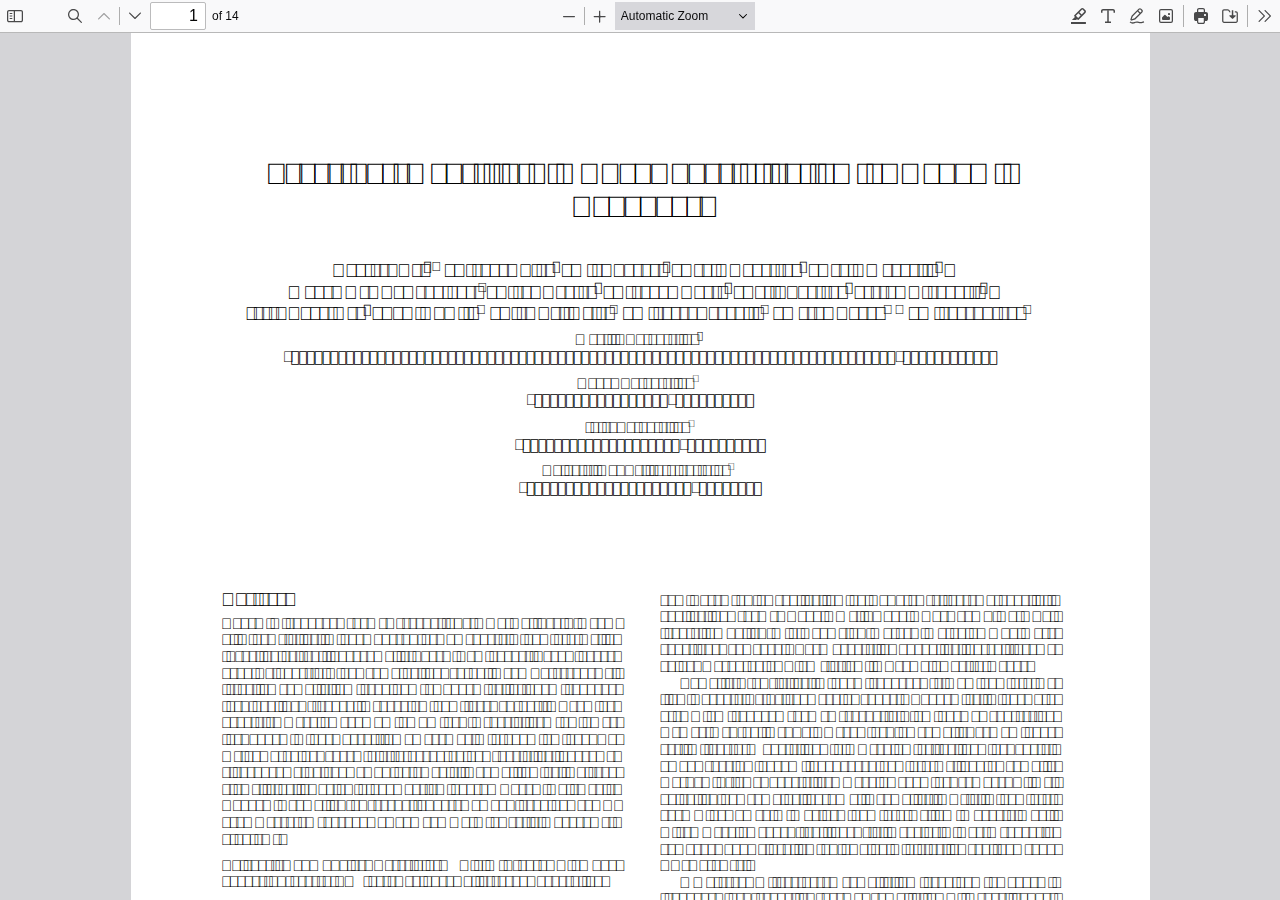
<file: pdfjs/web/viewer.html>
﻿<!DOCTYPE html>
<!--
Copyright 2012 Mozilla Foundation

Licensed under the Apache License, Version 2.0 (the "License");
you may not use this file except in compliance with the License.
You may obtain a copy of the License at

    http://www.apache.org/licenses/LICENSE-2.0

Unless required by applicable law or agreed to in writing, software
distributed under the License is distributed on an "AS IS" BASIS,
WITHOUT WARRANTIES OR CONDITIONS OF ANY KIND, either express or implied.
See the License for the specific language governing permissions and
limitations under the License.

Adobe CMap resources are covered by their own copyright but the same license:

    Copyright 1990-2015 Adobe Systems Incorporated.

See https://github.com/adobe-type-tools/cmap-resources
-->
<html dir="ltr" mozdisallowselectionprint>
  <head>
    <meta charset="utf-8">
    <meta name="viewport" content="width=device-width, initial-scale=1, maximum-scale=1">
    <meta name="google" content="notranslate">
    <title>PDF.js viewer</title>

<!-- This snippet is used in production (included from viewer.html) -->
<link rel="resource" type="application/l10n" href="locale/locale.json">
<script src="../build/pdf.mjs" type="module"></script>

    <link rel="stylesheet" href="viewer.css">

  <script src="viewer.mjs" type="module"></script>
  </head>

  <body tabindex="0">
    <div id="outerContainer">
      <span id="viewer-alert" class="visuallyHidden" role="alert"></span>

      <div id="sidebarContainer">
        <div id="toolbarSidebar" class="toolbarHorizontalGroup">
          <div id="toolbarSidebarLeft">
            <div id="sidebarViewButtons" class="toolbarHorizontalGroup toggled" role="radiogroup">
              <button id="viewThumbnail" class="toolbarButton toggled" type="button" tabindex="0" data-l10n-id="pdfjs-thumbs-button" role="radio" aria-checked="true" aria-controls="thumbnailView">
                 <span data-l10n-id="pdfjs-thumbs-button-label"></span>
              </button>
              <button id="viewOutline" class="toolbarButton" type="button" tabindex="0" data-l10n-id="pdfjs-document-outline-button" role="radio" aria-checked="false" aria-controls="outlineView">
                 <span data-l10n-id="pdfjs-document-outline-button-label"></span>
              </button>
              <button id="viewAttachments" class="toolbarButton" type="button" tabindex="0" data-l10n-id="pdfjs-attachments-button" role="radio" aria-checked="false" aria-controls="attachmentsView">
                 <span data-l10n-id="pdfjs-attachments-button-label"></span>
              </button>
              <button id="viewLayers" class="toolbarButton" type="button" tabindex="0" data-l10n-id="pdfjs-layers-button" role="radio" aria-checked="false" aria-controls="layersView">
                 <span data-l10n-id="pdfjs-layers-button-label"></span>
              </button>
            </div>
          </div>

          <div id="toolbarSidebarRight">
            <div id="outlineOptionsContainer" class="toolbarHorizontalGroup">
              <div class="verticalToolbarSeparator"></div>

              <button id="currentOutlineItem" class="toolbarButton" type="button" disabled="disabled" tabindex="0" data-l10n-id="pdfjs-current-outline-item-button">
                <span data-l10n-id="pdfjs-current-outline-item-button-label"></span>
              </button>
            </div>
          </div>
        </div>
        <div id="sidebarContent">
          <div id="thumbnailView">
          </div>
          <div id="outlineView" class="hidden">
          </div>
          <div id="attachmentsView" class="hidden">
          </div>
          <div id="layersView" class="hidden">
          </div>
        </div>
        <div id="sidebarResizer"></div>
      </div>  <!-- sidebarContainer -->

      <div id="mainContainer">
        <div class="toolbar">
          <div id="toolbarContainer">
            <div id="toolbarViewer" class="toolbarHorizontalGroup">
              <div id="toolbarViewerLeft" class="toolbarHorizontalGroup">
                <button id="sidebarToggleButton" class="toolbarButton" type="button" tabindex="0" data-l10n-id="pdfjs-toggle-sidebar-button" aria-expanded="false" aria-haspopup="true" aria-controls="sidebarContainer">
                  <span data-l10n-id="pdfjs-toggle-sidebar-button-label"></span>
                </button>
                <div class="toolbarButtonSpacer"></div>
                <div class="toolbarButtonWithContainer">
                  <button id="viewFindButton" class="toolbarButton" type="button" tabindex="0" data-l10n-id="pdfjs-findbar-button" aria-expanded="false" aria-controls="findbar">
                    <span data-l10n-id="pdfjs-findbar-button-label"></span>
                  </button>
                  <div class="hidden doorHanger toolbarHorizontalGroup" id="findbar">
                    <div id="findInputContainer" class="toolbarHorizontalGroup">
                      <span class="loadingInput end toolbarHorizontalGroup">
                        <input id="findInput" class="toolbarField" tabindex="0" data-l10n-id="pdfjs-find-input" aria-invalid="false">
                      </span>
                      <div class="toolbarHorizontalGroup">
                        <button id="findPreviousButton" class="toolbarButton" type="button" tabindex="0" data-l10n-id="pdfjs-find-previous-button">
                          <span data-l10n-id="pdfjs-find-previous-button-label"></span>
                        </button>
                        <div class="splitToolbarButtonSeparator"></div>
                        <button id="findNextButton" class="toolbarButton" type="button" tabindex="0" data-l10n-id="pdfjs-find-next-button">
                          <span data-l10n-id="pdfjs-find-next-button-label"></span>
                        </button>
                      </div>
                    </div>

                    <div id="findbarOptionsOneContainer" class="toolbarHorizontalGroup">
                      <div class="toggleButton toolbarLabel">
                        <input type="checkbox" id="findHighlightAll" tabindex="0" />
                        <label for="findHighlightAll" data-l10n-id="pdfjs-find-highlight-checkbox"></label>
                      </div>
                      <div class="toggleButton toolbarLabel">
                        <input type="checkbox" id="findMatchCase" tabindex="0" />
                        <label for="findMatchCase" data-l10n-id="pdfjs-find-match-case-checkbox-label"></label>
                      </div>
                    </div>
                    <div id="findbarOptionsTwoContainer" class="toolbarHorizontalGroup">
                      <div class="toggleButton toolbarLabel">
                        <input type="checkbox" id="findMatchDiacritics" tabindex="0" />
                        <label for="findMatchDiacritics" data-l10n-id="pdfjs-find-match-diacritics-checkbox-label"></label>
                      </div>
                      <div class="toggleButton toolbarLabel">
                        <input type="checkbox" id="findEntireWord" tabindex="0" />
                        <label for="findEntireWord" data-l10n-id="pdfjs-find-entire-word-checkbox-label"></label>
                      </div>
                    </div>

                    <div id="findbarMessageContainer" class="toolbarHorizontalGroup" aria-live="polite">
                      <span id="findResultsCount" class="toolbarLabel"></span>
                      <span id="findMsg" class="toolbarLabel"></span>
                    </div>
                  </div>  <!-- findbar -->
                </div>
                <div class="toolbarHorizontalGroup hiddenSmallView">
                  <button class="toolbarButton" type="button" id="previous" tabindex="0" data-l10n-id="pdfjs-previous-button">
                    <span data-l10n-id="pdfjs-previous-button-label"></span>
                  </button>
                  <div class="splitToolbarButtonSeparator"></div>
                  <button class="toolbarButton" type="button" id="next" tabindex="0" data-l10n-id="pdfjs-next-button">
                    <span data-l10n-id="pdfjs-next-button-label"></span>
                  </button>
                </div>
                <div class="toolbarHorizontalGroup">
                  <span class="loadingInput start toolbarHorizontalGroup">
                    <input type="number" id="pageNumber" class="toolbarField" value="1" min="1" tabindex="0" data-l10n-id="pdfjs-page-input" autocomplete="off">
                  </span>
                  <span id="numPages" class="toolbarLabel"></span>
                </div>
              </div>
              <div id="toolbarViewerMiddle" class="toolbarHorizontalGroup">
                <div class="toolbarHorizontalGroup">
                  <button id="zoomOutButton" class="toolbarButton" type="button" tabindex="0" data-l10n-id="pdfjs-zoom-out-button">
                    <span data-l10n-id="pdfjs-zoom-out-button-label"></span>
                  </button>
                  <div class="splitToolbarButtonSeparator"></div>
                  <button id="zoomInButton" class="toolbarButton" type="button" tabindex="0" data-l10n-id="pdfjs-zoom-in-button">
                    <span data-l10n-id="pdfjs-zoom-in-button-label"></span>
                  </button>
                </div>
                <span id="scaleSelectContainer" class="dropdownToolbarButton">
                  <select id="scaleSelect" tabindex="0" data-l10n-id="pdfjs-zoom-select">
                    <option id="pageAutoOption" value="auto" selected="selected" data-l10n-id="pdfjs-page-scale-auto"></option>
                    <option id="pageActualOption" value="page-actual" data-l10n-id="pdfjs-page-scale-actual"></option>
                    <option id="pageFitOption" value="page-fit" data-l10n-id="pdfjs-page-scale-fit"></option>
                    <option id="pageWidthOption" value="page-width" data-l10n-id="pdfjs-page-scale-width"></option>
                    <option id="customScaleOption" value="custom" disabled="disabled" hidden="true" data-l10n-id="pdfjs-page-scale-percent" data-l10n-args='{ "scale": 0 }'></option>
                    <option value="0.5" data-l10n-id="pdfjs-page-scale-percent" data-l10n-args='{ "scale": 50 }'></option>
                    <option value="0.75" data-l10n-id="pdfjs-page-scale-percent" data-l10n-args='{ "scale": 75 }'></option>
                    <option value="1" data-l10n-id="pdfjs-page-scale-percent" data-l10n-args='{ "scale": 100 }'></option>
                    <option value="1.25" data-l10n-id="pdfjs-page-scale-percent" data-l10n-args='{ "scale": 125 }'></option>
                    <option value="1.5" data-l10n-id="pdfjs-page-scale-percent" data-l10n-args='{ "scale": 150 }'></option>
                    <option value="2" data-l10n-id="pdfjs-page-scale-percent" data-l10n-args='{ "scale": 200 }'></option>
                    <option value="3" data-l10n-id="pdfjs-page-scale-percent" data-l10n-args='{ "scale": 300 }'></option>
                    <option value="4" data-l10n-id="pdfjs-page-scale-percent" data-l10n-args='{ "scale": 400 }'></option>
                  </select>
                </span>
              </div>
              <div id="toolbarViewerRight" class="toolbarHorizontalGroup">
                <div id="editorModeButtons" class="toolbarHorizontalGroup" role="radiogroup">
                  <div id="editorComment" class="toolbarButtonWithContainer" hidden="true">
                    <button id="editorCommentButton" class="toolbarButton" type="button" tabindex="0" disabled="disabled" role="radio" aria-expanded="false" aria-haspopup="true" aria-controls="editorCommentParamsToolbar" data-l10n-id="pdfjs-editor-comment-button">
                      <span data-l10n-id="pdfjs-editor-comment-button-label"></span>
                    </button>
                    <div class="editorParamsToolbar sidebar hidden menu" id="editorCommentParamsToolbar">
                      <div id="editorCommentsSidebar" class="menuContainer" role="landmark" aria-labelledby="editorCommentsSidebarHeader">
                        <div id="editorCommentsSidebarHeader" role="heading" aria-level="2">
                          <span class="commentCount">
                            <span id="editorCommentsSidebarTitle" data-l10n-id="pdfjs-editor-comments-sidebar-title" data-l10n-args='{ "count": 0 }'></span>
                            <span id="editorCommentsSidebarCount"></span>
                          </span>
                          <button id="editorCommentsSidebarCloseButton" type="button" tabindex="0" data-l10n-id="pdfjs-editor-comments-sidebar-close-button">
                            <span data-l10n-id="pdfjs-editor-comments-sidebar-close-button-label"></span>
                          </button>
                        </div>
                        <ul id="editorCommentsSidebarList"></ul>
                      </div>
                    </div>
                  </div>
                  <div id="editorSignature" class="toolbarButtonWithContainer" hidden="true">
                    <button id="editorSignatureButton" class="toolbarButton" type="button" tabindex="0" disabled="disabled" role="radio" aria-expanded="false" aria-haspopup="true" aria-controls="editorSignatureParamsToolbar" data-l10n-id="pdfjs-editor-signature-button">
                      <span data-l10n-id="pdfjs-editor-signature-button-label"></span>
                    </button>
                    <div class="editorParamsToolbar hidden doorHangerRight menu" id="editorSignatureParamsToolbar">
                      <div id="addSignatureDoorHanger" class="menuContainer" role="region" data-l10n-id="pdfjs-editor-add-signature-container">
                        <button id="editorSignatureAddSignature" class="toolbarButton labeled" type="button" tabindex="0" data-l10n-id="pdfjs-editor-signature-add-signature-button">
                          <span data-l10n-id="pdfjs-editor-signature-add-signature-button-label" class="editorParamsLabel"></span>
                        </button>
                      </div>
                    </div>
                  </div>
                  <div id="editorHighlight" class="toolbarButtonWithContainer">
                    <button id="editorHighlightButton" class="toolbarButton" type="button" disabled="disabled" role="radio" aria-expanded="false" aria-haspopup="true" aria-controls="editorHighlightParamsToolbar" tabindex="0" data-l10n-id="pdfjs-editor-highlight-button">
                      <span data-l10n-id="pdfjs-editor-highlight-button-label"></span>
                    </button>
                    <div class="editorParamsToolbar hidden doorHangerRight" id="editorHighlightParamsToolbar">
                      <div id="highlightParamsToolbarContainer" class="editorParamsToolbarContainer">
                        <div id="editorHighlightColorPicker" class="colorPicker">
                          <span id="highlightColorPickerLabel" class="editorParamsLabel" data-l10n-id="pdfjs-editor-highlight-colorpicker-label"></span>
                        </div>
                        <div id="editorHighlightThickness">
                          <label for="editorFreeHighlightThickness" class="editorParamsLabel" data-l10n-id="pdfjs-editor-free-highlight-thickness-input"></label>
                          <div class="thicknessPicker">
                            <input type="range" id="editorFreeHighlightThickness" class="editorParamsSlider" data-l10n-id="pdfjs-editor-free-highlight-thickness-title" value="12" min="8" max="24" step="1" tabindex="0">
                          </div>
                        </div>
                        <div id="editorHighlightVisibility">
                          <div class="divider"></div>
                          <div class="toggler">
                            <label for="editorHighlightShowAll" class="editorParamsLabel" data-l10n-id="pdfjs-editor-highlight-show-all-button-label"></label>
                            <button id="editorHighlightShowAll" class="toggle-button" type="button" data-l10n-id="pdfjs-editor-highlight-show-all-button" aria-pressed="true" tabindex="0"></button>
                          </div>
                        </div>
                      </div>
                    </div>
                  </div>
                  <div id="editorFreeText" class="toolbarButtonWithContainer">
                    <button id="editorFreeTextButton" class="toolbarButton" type="button" disabled="disabled" role="radio" aria-expanded="false" aria-haspopup="true" aria-controls="editorFreeTextParamsToolbar" tabindex="0" data-l10n-id="pdfjs-editor-free-text-button">
                      <span data-l10n-id="pdfjs-editor-free-text-button-label"></span>
                    </button>
                    <div class="editorParamsToolbar hidden doorHangerRight" id="editorFreeTextParamsToolbar">
                      <div class="editorParamsToolbarContainer">
                        <div class="editorParamsSetter">
                          <label for="editorFreeTextColor" class="editorParamsLabel" data-l10n-id="pdfjs-editor-free-text-color-input"></label>
                          <input type="color" id="editorFreeTextColor" class="editorParamsColor" tabindex="0">
                        </div>
                        <div class="editorParamsSetter">
                          <label for="editorFreeTextFontSize" class="editorParamsLabel" data-l10n-id="pdfjs-editor-free-text-size-input"></label>
                          <input type="range" id="editorFreeTextFontSize" class="editorParamsSlider" value="10" min="5" max="100" step="1" tabindex="0">
                        </div>
                      </div>
                    </div>
                  </div>
                  <div id="editorInk" class="toolbarButtonWithContainer">
                    <button id="editorInkButton" class="toolbarButton" type="button" disabled="disabled" role="radio" aria-expanded="false" aria-haspopup="true" aria-controls="editorInkParamsToolbar" tabindex="0" data-l10n-id="pdfjs-editor-ink-button">
                      <span data-l10n-id="pdfjs-editor-ink-button-label"></span>
                    </button>
                    <div class="editorParamsToolbar hidden doorHangerRight" id="editorInkParamsToolbar">
                      <div class="editorParamsToolbarContainer">
                        <div class="editorParamsSetter">
                          <label for="editorInkColor" class="editorParamsLabel" data-l10n-id="pdfjs-editor-ink-color-input"></label>
                          <input type="color" id="editorInkColor" class="editorParamsColor" tabindex="0">
                        </div>
                        <div class="editorParamsSetter">
                          <label for="editorInkThickness" class="editorParamsLabel" data-l10n-id="pdfjs-editor-ink-thickness-input"></label>
                          <input type="range" id="editorInkThickness" class="editorParamsSlider" value="1" min="1" max="20" step="1" tabindex="0">
                        </div>
                        <div class="editorParamsSetter">
                          <label for="editorInkOpacity" class="editorParamsLabel" data-l10n-id="pdfjs-editor-ink-opacity-input"></label>
                          <input type="range" id="editorInkOpacity" class="editorParamsSlider" value="1" min="0.05" max="1" step="0.05" tabindex="0">
                        </div>
                      </div>
                    </div>
                  </div>
                  <div id="editorStamp" class="toolbarButtonWithContainer">
                    <button id="editorStampButton" class="toolbarButton" type="button" disabled="disabled" role="radio" aria-expanded="false" aria-haspopup="true" aria-controls="editorStampParamsToolbar" tabindex="0" data-l10n-id="pdfjs-editor-stamp-button">
                      <span data-l10n-id="pdfjs-editor-stamp-button-label"></span>
                    </button>
                    <div class="editorParamsToolbar hidden doorHangerRight menu" id="editorStampParamsToolbar">
                      <div class="menuContainer">
                        <button id="editorStampAddImage" class="toolbarButton labeled" type="button" tabindex="0" data-l10n-id="pdfjs-editor-stamp-add-image-button">
                          <span class="editorParamsLabel" data-l10n-id="pdfjs-editor-stamp-add-image-button-label"></span>
                        </button>
                      </div>
                    </div>
                  </div>
                </div>

                <div id="editorModeSeparator" class="verticalToolbarSeparator"></div>

                <div class="toolbarHorizontalGroup hiddenMediumView">
                  <button id="printButton" class="toolbarButton" type="button" tabindex="0" data-l10n-id="pdfjs-print-button">
                    <span data-l10n-id="pdfjs-print-button-label"></span>
                  </button>

                  <button id="downloadButton" class="toolbarButton" type="button" tabindex="0" data-l10n-id="pdfjs-save-button">
                    <span data-l10n-id="pdfjs-save-button-label"></span>
                  </button>
                </div>

                <div class="verticalToolbarSeparator hiddenMediumView"></div>

                <div id="secondaryToolbarToggle" class="toolbarButtonWithContainer">
                  <button id="secondaryToolbarToggleButton" class="toolbarButton" type="button" tabindex="0" data-l10n-id="pdfjs-tools-button" aria-expanded="false" aria-haspopup="true" aria-controls="secondaryToolbar">
                    <span data-l10n-id="pdfjs-tools-button-label"></span>
                  </button>
                  <div id="secondaryToolbar" class="hidden doorHangerRight menu">
                    <div id="secondaryToolbarButtonContainer" class="menuContainer">
                      <button id="secondaryOpenFile" class="toolbarButton labeled" type="button" tabindex="0" data-l10n-id="pdfjs-open-file-button">
                        <span data-l10n-id="pdfjs-open-file-button-label"></span>
                      </button>

                      <div class="visibleMediumView">
                        <button id="secondaryPrint" class="toolbarButton labeled" type="button" tabindex="0" data-l10n-id="pdfjs-print-button">
                          <span data-l10n-id="pdfjs-print-button-label"></span>
                        </button>

                        <button id="secondaryDownload" class="toolbarButton labeled" type="button" tabindex="0" data-l10n-id="pdfjs-save-button">
                          <span data-l10n-id="pdfjs-save-button-label"></span>
                        </button>

                      </div>

                      <div class="horizontalToolbarSeparator"></div>

                      <button id="presentationMode" class="toolbarButton labeled" type="button" tabindex="0" data-l10n-id="pdfjs-presentation-mode-button">
                        <span data-l10n-id="pdfjs-presentation-mode-button-label"></span>
                      </button>

                      <a href="#" id="viewBookmark" class="toolbarButton labeled" tabindex="0" data-l10n-id="pdfjs-bookmark-button">
                        <span data-l10n-id="pdfjs-bookmark-button-label"></span>
                      </a>

                      <div id="viewBookmarkSeparator" class="horizontalToolbarSeparator"></div>

                      <button id="firstPage" class="toolbarButton labeled" type="button" tabindex="0" data-l10n-id="pdfjs-first-page-button">
                        <span data-l10n-id="pdfjs-first-page-button-label"></span>
                      </button>
                      <button id="lastPage" class="toolbarButton labeled" type="button" tabindex="0" data-l10n-id="pdfjs-last-page-button">
                        <span data-l10n-id="pdfjs-last-page-button-label"></span>
                      </button>

                      <div class="horizontalToolbarSeparator"></div>

                      <button id="pageRotateCw" class="toolbarButton labeled" type="button" tabindex="0" data-l10n-id="pdfjs-page-rotate-cw-button">
                        <span data-l10n-id="pdfjs-page-rotate-cw-button-label"></span>
                      </button>
                      <button id="pageRotateCcw" class="toolbarButton labeled" type="button" tabindex="0" data-l10n-id="pdfjs-page-rotate-ccw-button">
                        <span data-l10n-id="pdfjs-page-rotate-ccw-button-label"></span>
                      </button>

                      <div class="horizontalToolbarSeparator"></div>

                      <div id="cursorToolButtons" role="radiogroup">
                        <button id="cursorSelectTool" class="toolbarButton labeled toggled" type="button" tabindex="0" data-l10n-id="pdfjs-cursor-text-select-tool-button" role="radio" aria-checked="true">
                          <span data-l10n-id="pdfjs-cursor-text-select-tool-button-label"></span>
                        </button>
                        <button id="cursorHandTool" class="toolbarButton labeled" type="button" tabindex="0" data-l10n-id="pdfjs-cursor-hand-tool-button" role="radio" aria-checked="false">
                          <span data-l10n-id="pdfjs-cursor-hand-tool-button-label"></span>
                        </button>
                      </div>

                      <div class="horizontalToolbarSeparator"></div>

                      <div id="scrollModeButtons" role="radiogroup">
                        <button id="scrollPage" class="toolbarButton labeled" type="button" tabindex="0" data-l10n-id="pdfjs-scroll-page-button" role="radio" aria-checked="false">
                          <span data-l10n-id="pdfjs-scroll-page-button-label"></span>
                        </button>
                        <button id="scrollVertical" class="toolbarButton labeled toggled" type="button" tabindex="0" data-l10n-id="pdfjs-scroll-vertical-button" role="radio" aria-checked="true">
                          <span data-l10n-id="pdfjs-scroll-vertical-button-label"></span>
                        </button>
                        <button id="scrollHorizontal" class="toolbarButton labeled" type="button" tabindex="0" data-l10n-id="pdfjs-scroll-horizontal-button" role="radio" aria-checked="false">
                          <span data-l10n-id="pdfjs-scroll-horizontal-button-label"></span>
                        </button>
                        <button id="scrollWrapped" class="toolbarButton labeled" type="button" tabindex="0" data-l10n-id="pdfjs-scroll-wrapped-button" role="radio" aria-checked="false">
                          <span data-l10n-id="pdfjs-scroll-wrapped-button-label"></span>
                        </button>
                      </div>

                      <div class="horizontalToolbarSeparator"></div>

                      <div id="spreadModeButtons" role="radiogroup">
                        <button id="spreadNone" class="toolbarButton labeled toggled" type="button" tabindex="0" data-l10n-id="pdfjs-spread-none-button" role="radio" aria-checked="true">
                          <span data-l10n-id="pdfjs-spread-none-button-label"></span>
                        </button>
                        <button id="spreadOdd" class="toolbarButton labeled" type="button" tabindex="0" data-l10n-id="pdfjs-spread-odd-button" role="radio" aria-checked="false">
                          <span data-l10n-id="pdfjs-spread-odd-button-label"></span>
                        </button>
                        <button id="spreadEven" class="toolbarButton labeled" type="button" tabindex="0" data-l10n-id="pdfjs-spread-even-button" role="radio" aria-checked="false">
                          <span data-l10n-id="pdfjs-spread-even-button-label"></span>
                        </button>
                      </div>

                      <div id="imageAltTextSettingsSeparator" class="horizontalToolbarSeparator hidden"></div>
                      <button id="imageAltTextSettings" type="button" class="toolbarButton labeled hidden" tabindex="0" data-l10n-id="pdfjs-image-alt-text-settings-button" aria-controls="altTextSettingsDialog">
                        <span data-l10n-id="pdfjs-image-alt-text-settings-button-label"></span>
                      </button>

                      <div class="horizontalToolbarSeparator"></div>

                      <button id="documentProperties" class="toolbarButton labeled" type="button" tabindex="0" data-l10n-id="pdfjs-document-properties-button" aria-controls="documentPropertiesDialog">
                        <span data-l10n-id="pdfjs-document-properties-button-label"></span>
                      </button>
                    </div>
                  </div>  <!-- secondaryToolbar -->
                </div>
              </div>
            </div>
            <div id="loadingBar">
              <div class="progress">
                <div class="glimmer">
                </div>
              </div>
            </div>
          </div>
        </div>

        <div id="viewerContainer" tabindex="0">
          <div id="viewer" class="pdfViewer"></div>
        </div>
      </div> <!-- mainContainer -->

      <div id="dialogContainer">
        <dialog id="passwordDialog">
          <div class="row">
            <label for="password" id="passwordText" data-l10n-id="pdfjs-password-label"></label>
          </div>
          <div class="row">
            <input type="password" id="password" class="toolbarField">
          </div>
          <div class="buttonRow">
            <button id="passwordCancel" class="dialogButton" type="button"><span data-l10n-id="pdfjs-password-cancel-button"></span></button>
            <button id="passwordSubmit" class="dialogButton" type="button"><span data-l10n-id="pdfjs-password-ok-button"></span></button>
          </div>
        </dialog>
        <dialog id="documentPropertiesDialog">
          <div class="row">
            <span id="fileNameLabel" data-l10n-id="pdfjs-document-properties-file-name"></span>
            <p id="fileNameField" aria-labelledby="fileNameLabel">-</p>
          </div>
          <div class="row">
            <span id="fileSizeLabel" data-l10n-id="pdfjs-document-properties-file-size"></span>
            <p id="fileSizeField" aria-labelledby="fileSizeLabel">-</p>
          </div>
          <div class="separator"></div>
          <div class="row">
            <span id="titleLabel" data-l10n-id="pdfjs-document-properties-title"></span>
            <p id="titleField" aria-labelledby="titleLabel">-</p>
          </div>
          <div class="row">
            <span id="authorLabel" data-l10n-id="pdfjs-document-properties-author"></span>
            <p id="authorField" aria-labelledby="authorLabel">-</p>
          </div>
          <div class="row">
            <span id="subjectLabel" data-l10n-id="pdfjs-document-properties-subject"></span>
            <p id="subjectField" aria-labelledby="subjectLabel">-</p>
          </div>
          <div class="row">
            <span id="keywordsLabel" data-l10n-id="pdfjs-document-properties-keywords"></span>
            <p id="keywordsField" aria-labelledby="keywordsLabel">-</p>
          </div>
          <div class="row">
            <span id="creationDateLabel" data-l10n-id="pdfjs-document-properties-creation-date"></span>
            <p id="creationDateField" aria-labelledby="creationDateLabel">-</p>
          </div>
          <div class="row">
            <span id="modificationDateLabel" data-l10n-id="pdfjs-document-properties-modification-date"></span>
            <p id="modificationDateField" aria-labelledby="modificationDateLabel">-</p>
          </div>
          <div class="row">
            <span id="creatorLabel" data-l10n-id="pdfjs-document-properties-creator"></span>
            <p id="creatorField" aria-labelledby="creatorLabel">-</p>
          </div>
          <div class="separator"></div>
          <div class="row">
            <span id="producerLabel" data-l10n-id="pdfjs-document-properties-producer"></span>
            <p id="producerField" aria-labelledby="producerLabel">-</p>
          </div>
          <div class="row">
            <span id="versionLabel" data-l10n-id="pdfjs-document-properties-version"></span>
            <p id="versionField" aria-labelledby="versionLabel">-</p>
          </div>
          <div class="row">
            <span id="pageCountLabel" data-l10n-id="pdfjs-document-properties-page-count"></span>
            <p id="pageCountField" aria-labelledby="pageCountLabel">-</p>
          </div>
          <div class="row">
            <span id="pageSizeLabel" data-l10n-id="pdfjs-document-properties-page-size"></span>
            <p id="pageSizeField" aria-labelledby="pageSizeLabel">-</p>
          </div>
          <div class="separator"></div>
          <div class="row">
            <span id="linearizedLabel" data-l10n-id="pdfjs-document-properties-linearized"></span>
            <p id="linearizedField" aria-labelledby="linearizedLabel">-</p>
          </div>
          <div class="buttonRow">
            <button id="documentPropertiesClose" class="dialogButton" type="button"><span data-l10n-id="pdfjs-document-properties-close-button"></span></button>
          </div>
        </dialog>
        <dialog class="dialog altText" id="altTextDialog" aria-labelledby="dialogLabel" aria-describedby="dialogDescription">
          <div id="altTextContainer" class="mainContainer">
            <div id="overallDescription">
              <span id="dialogLabel" data-l10n-id="pdfjs-editor-alt-text-dialog-label" class="title"></span>
              <span id="dialogDescription" data-l10n-id="pdfjs-editor-alt-text-dialog-description"></span>
            </div>
            <div id="addDescription">
              <div class="radio">
                <div class="radioButton">
                  <input type="radio" id="descriptionButton" name="altTextOption" tabindex="0" aria-describedby="descriptionAreaLabel" checked>
                  <label for="descriptionButton" data-l10n-id="pdfjs-editor-alt-text-add-description-label"></label>
                </div>
                <div class="radioLabel">
                  <span id="descriptionAreaLabel" data-l10n-id="pdfjs-editor-alt-text-add-description-description"></span>
                </div>
              </div>
              <div class="descriptionArea">
                <textarea id="descriptionTextarea" aria-labelledby="descriptionAreaLabel" data-l10n-id="pdfjs-editor-alt-text-textarea" tabindex="0"></textarea>
              </div>
            </div>
            <div id="markAsDecorative">
              <div class="radio">
                <div class="radioButton">
                  <input type="radio" id="decorativeButton" name="altTextOption" aria-describedby="decorativeLabel">
                  <label for="decorativeButton" data-l10n-id="pdfjs-editor-alt-text-mark-decorative-label"></label>
                </div>
                <div class="radioLabel">
                  <span id="decorativeLabel" data-l10n-id="pdfjs-editor-alt-text-mark-decorative-description"></span>
                </div>
              </div>
            </div>
            <div id="buttons">
              <button id="altTextCancel" class="secondaryButton" type="button" tabindex="0"><span data-l10n-id="pdfjs-editor-alt-text-cancel-button"></span></button>
              <button id="altTextSave" class="primaryButton" type="button" tabindex="0"><span data-l10n-id="pdfjs-editor-alt-text-save-button"></span></button>
            </div>
          </div>
        </dialog>
        <dialog class="dialog newAltText" id="newAltTextDialog" aria-labelledby="newAltTextTitle" aria-describedby="newAltTextDescription" tabindex="0">
          <div id="newAltTextContainer" class="mainContainer">
            <div class="title">
              <span id="newAltTextTitle" data-l10n-id="pdfjs-editor-new-alt-text-dialog-edit-label" role="sectionhead" tabindex="0"></span>
            </div>
            <div id="mainContent">
              <div id="descriptionAndSettings">
                <div id="descriptionInstruction">
                  <div id="newAltTextDescriptionContainer">
                    <div class="altTextSpinner" role="status" aria-live="polite"></div>
                    <textarea id="newAltTextDescriptionTextarea" aria-labelledby="descriptionAreaLabel" data-l10n-id="pdfjs-editor-new-alt-text-textarea" tabindex="0"></textarea>
                  </div>
                  <span id="newAltTextDescription" role="note" data-l10n-id="pdfjs-editor-new-alt-text-description"></span>
                  <div id="newAltTextDisclaimer" role="note"><div><span data-l10n-id="pdfjs-editor-new-alt-text-disclaimer1"></span> <a href="https://support.mozilla.org/en-US/kb/pdf-alt-text" target="_blank" rel="noopener noreferrer" id="newAltTextLearnMore" data-l10n-id="pdfjs-editor-new-alt-text-disclaimer-learn-more-url" tabindex="0"></a></div></div>
                </div>
                <div id="newAltTextCreateAutomatically" class="toggler">
                  <button id="newAltTextCreateAutomaticallyButton" class="toggle-button" type="button" aria-pressed="true" tabindex="0"></button>
                  <label for="newAltTextCreateAutomaticallyButton" class="togglerLabel" data-l10n-id="pdfjs-editor-new-alt-text-create-automatically-button-label"></label>
                </div>
                <div id="newAltTextDownloadModel" class="hidden">
                  <span id="newAltTextDownloadModelDescription" data-l10n-id="pdfjs-editor-new-alt-text-ai-model-downloading-progress" aria-valuemin="0" data-l10n-args='{ "totalSize": 0, "downloadedSize": 0 }'></span>
                </div>
              </div>
              <div id="newAltTextImagePreview"></div>
            </div>
            <div id="newAltTextError" class="messageBar">
              <div>
                <div>
                  <span class="title" data-l10n-id="pdfjs-editor-new-alt-text-error-title"></span>
                  <span  class="description" data-l10n-id="pdfjs-editor-new-alt-text-error-description"></span>
                </div>
                <button id="newAltTextCloseButton" class="closeButton" type="button" tabindex="0"><span data-l10n-id="pdfjs-editor-new-alt-text-error-close-button"></span></button>
              </div>
            </div>
            <div id="newAltTextButtons" class="dialogButtonsGroup">
              <button id="newAltTextCancel" type="button" class="secondaryButton hidden" tabindex="0"><span data-l10n-id="pdfjs-editor-alt-text-cancel-button"></span></button>
              <button id="newAltTextNotNow" type="button" class="secondaryButton" tabindex="0"><span data-l10n-id="pdfjs-editor-new-alt-text-not-now-button"></span></button>
              <button id="newAltTextSave" type="button" class="primaryButton" tabindex="0"><span data-l10n-id="pdfjs-editor-alt-text-save-button"></span></button>
            </div>
          </div>
        </dialog>

        <dialog class="dialog" id="altTextSettingsDialog" aria-labelledby="altTextSettingsTitle">
          <div id="altTextSettingsContainer" class="mainContainer">
            <div class="title">
              <span id="altTextSettingsTitle" data-l10n-id="pdfjs-editor-alt-text-settings-dialog-label" role="sectionhead" tabindex="0" class="title"></span>
            </div>
            <div id="automaticAltText">
              <span data-l10n-id="pdfjs-editor-alt-text-settings-automatic-title"></span>
              <div id="automaticSettings">
                <div id="createModelSetting">
                  <div class="toggler">
                    <button id="createModelButton" type="button" class="toggle-button" aria-pressed="true" tabindex="0"></button>
                    <label for="createModelButton" class="togglerLabel" data-l10n-id="pdfjs-editor-alt-text-settings-create-model-button-label"></label>
                  </div>
                  <div id="createModelDescription" class="description">
                    <span data-l10n-id="pdfjs-editor-alt-text-settings-create-model-description"></span> <a href="https://support.mozilla.org/en-US/kb/pdf-alt-text" target="_blank" rel="noopener noreferrer" id="altTextSettingsLearnMore" data-l10n-id="pdfjs-editor-new-alt-text-disclaimer-learn-more-url" tabindex="0"></a>
                  </div>
                </div>
                <div id="aiModelSettings">
                  <div>
                    <span data-l10n-id="pdfjs-editor-alt-text-settings-download-model-label" data-l10n-args='{ "totalSize": 180 }'></span>
                    <div id="aiModelDescription" class="description">
                      <span data-l10n-id="pdfjs-editor-alt-text-settings-ai-model-description"></span>
                    </div>
                  </div>
                  <button id="deleteModelButton" type="button" class="secondaryButton" tabindex="0"><span data-l10n-id="pdfjs-editor-alt-text-settings-delete-model-button"></span></button>
                  <button id="downloadModelButton" type="button" class="secondaryButton" tabindex="0"><span data-l10n-id="pdfjs-editor-alt-text-settings-download-model-button"></span></button>
                </div>
              </div>
            </div>
            <div class="dialogSeparator"></div>
            <div id="altTextEditor">
              <span data-l10n-id="pdfjs-editor-alt-text-settings-editor-title"></span>
              <div id="showAltTextEditor">
                <div class="toggler">
                  <button id="showAltTextDialogButton" type="button" class="toggle-button" aria-pressed="true" tabindex="0"></button>
                  <label for="showAltTextDialogButton" class="togglerLabel" data-l10n-id="pdfjs-editor-alt-text-settings-show-dialog-button-label"></label>
                </div>
                <div id="showAltTextDialogDescription" class="description">
                  <span data-l10n-id="pdfjs-editor-alt-text-settings-show-dialog-description"></span>
                </div>
              </div>
            </div>
            <div id="buttons" class="dialogButtonsGroup">
              <button id="altTextSettingsCloseButton" type="button" class="primaryButton" tabindex="0"><span data-l10n-id="pdfjs-editor-alt-text-settings-close-button"></span></button>
            </div>
          </div>
        </dialog>

        <dialog class="dialog signatureDialog" id="addSignatureDialog" aria-labelledby="addSignatureDialogLabel">
          <span id="addSignatureDialogLabel" data-l10n-id="pdfjs-editor-add-signature-dialog-label"></span>
          <div id="addSignatureContainer" class="mainContainer">
            <div class="title">
              <span role="sectionhead" data-l10n-id="pdfjs-editor-add-signature-dialog-title" tabindex="0"></span>
            </div>
            <div role="tablist" id="addSignatureOptions">
              <button id="addSignatureTypeButton" type="button" role="tab" aria-selected="true" aria-controls="addSignatureTypeContainer" data-l10n-id="pdfjs-editor-add-signature-type-button" tabindex="0"></button>
              <button id="addSignatureDrawButton" type="button" role="tab" aria-selected="false" aria-controls="addSignatureDrawContainer" data-l10n-id="pdfjs-editor-add-signature-draw-button" tabindex="0"></button>
              <button id="addSignatureImageButton" type="button" role="tab" aria-selected="false" aria-controls="addSignatureImageContainer" data-l10n-id="pdfjs-editor-add-signature-image-button" tabindex="-1"></button>
            </div>
            <div id="addSignatureActionContainer" data-selected="type">
              <div id="addSignatureTypeContainer" role="tabpanel" aria-labelledby="addSignatureTypeContainer">
                <input id="addSignatureTypeInput" type="text" data-l10n-id="pdfjs-editor-add-signature-type-input" tabindex="0"></input>
              </div>
              <div id="addSignatureDrawContainer" role="tabpanel" aria-labelledby="addSignatureDrawButton" tabindex="-1">
                <svg id="addSignatureDraw" xmlns="http://www.w3.org/2000/svg" aria-labelledby="addSignatureDrawPlaceholder"></svg>
                <span id="addSignatureDrawPlaceholder" data-l10n-id="pdfjs-editor-add-signature-draw-placeholder"></span>
                <div id="thickness">
                  <div>
                    <label for="addSignatureDrawThickness" data-l10n-id="pdfjs-editor-add-signature-draw-thickness-range-label"></label>
                    <input type="range" id="addSignatureDrawThickness" min="1" max="5" step="1" value="1" data-l10n-id="pdfjs-editor-add-signature-draw-thickness-range" data-l10n-args='{ "thickness": 1 }' tabindex="0">
                  </div>
                </div>
              </div>
              <div id="addSignatureImageContainer" role="tabpanel" aria-labelledby="addSignatureImageButton" tabindex="-1">
                <svg id="addSignatureImage" xmlns="http://www.w3.org/2000/svg" aria-labelledby="addSignatureImagePlaceholder"></svg>
                <div id="addSignatureImagePlaceholder">
                  <span data-l10n-id="pdfjs-editor-add-signature-image-placeholder"></span>
                  <label id="addSignatureImageBrowse" for="addSignatureFilePicker" tabindex="0">
                    <a data-l10n-id="pdfjs-editor-add-signature-image-browse-link"></a>
                  </label>
                  <input id="addSignatureFilePicker" type="file"></input>
                </div>
              </div>
              <div id="addSignatureControls">
                <div id="horizontalContainer">
                  <div id="addSignatureDescriptionContainer">
                    <label for="addSignatureDescInput" data-l10n-id="pdfjs-editor-add-signature-description-label"></label>
                    <span id="addSignatureDescription" class="inputWithClearButton">
                      <input id="addSignatureDescInput" type="text" data-l10n-id="pdfjs-editor-add-signature-description-input" tabindex="0"></input>
                      <button class="clearInputButton" type="button" tabindex="0" aria-hidden="true"></button>
                    </span>
                  </div>
                  <button id="clearSignatureButton" type="button" data-l10n-id="pdfjs-editor-add-signature-clear-button" tabindex="0"><span data-l10n-id="pdfjs-editor-add-signature-clear-button-label"></span></button>
                </div>
                <div id="addSignatureSaveContainer">
                  <input type="checkbox" id="addSignatureSaveCheckbox"></input>
                  <label for="addSignatureSaveCheckbox" data-l10n-id="pdfjs-editor-add-signature-save-checkbox"></label>
                  <span></span>
                  <span id="addSignatureSaveWarning" data-l10n-id="pdfjs-editor-add-signature-save-warning-message"></span>
                </div>
              </div>
              <div id="addSignatureError" hidden="true" class="messageBar">
                <div>
                  <div>
                    <span id="addSignatureErrorTitle" class="title" data-l10n-id="pdfjs-editor-add-signature-image-upload-error-title"></span>
                    <span id="addSignatureErrorDescription" class="description" data-l10n-id="pdfjs-editor-add-signature-image-upload-error-description"></span>
                  </div>
                  <button id="addSignatureErrorCloseButton" class="closeButton" type="button" tabindex="0"><span data-l10n-id="pdfjs-editor-add-signature-error-close-button"></span></button>
                </div>
              </div>
              <div class="dialogButtonsGroup">
                <button id="addSignatureCancelButton" type="button" class="secondaryButton" tabindex="0"><span data-l10n-id="pdfjs-editor-add-signature-cancel-button"></span></button>
                <button id="addSignatureAddButton" type="button" class="primaryButton" disabled tabindex="0"><span data-l10n-id="pdfjs-editor-add-signature-add-button"></span></button>
              </div>
            </div>
          </div>
       </dialog>

       <dialog class="dialog signatureDialog" id="editSignatureDescriptionDialog" aria-labelledby="editSignatureDescriptionTitle">
        <div id="editSignatureDescriptionContainer" class="mainContainer">
          <div class="title">
            <span id="editSignatureDescriptionTitle" role="sectionhead" data-l10n-id="pdfjs-editor-edit-signature-dialog-title" tabindex="0"></span>
          </div>
          <div id="editSignatureDescriptionAndView">
            <div id="editSignatureDescriptionContainer">
              <label for="editSignatureDescInput" data-l10n-id="pdfjs-editor-add-signature-description-label"></label>
              <span id="editSignatureDescription" class="inputWithClearButton">
                <input id="editSignatureDescInput" type="text" data-l10n-id="pdfjs-editor-add-signature-description-input" tabindex="0"></input>
                <button class="clearInputButton" type="button" tabindex="0" aria-hidden="true"></button>
              </span>
            </div>
            <svg id="editSignatureView" xmlns="http://www.w3.org/2000/svg"></svg>
          </div>
          <div class="dialogButtonsGroup">
            <button id="editSignatureCancelButton" type="button" class="secondaryButton" tabindex="0"><span data-l10n-id="pdfjs-editor-add-signature-cancel-button"></span></button>
            <button id="editSignatureUpdateButton" type="button" class="primaryButton" disabled tabindex="0"><span data-l10n-id="pdfjs-editor-edit-signature-update-button"></span></button>
          </div>
        </div>
      </dialog>

      <dialog class="dialog commentManager" id="commentManagerDialog">
        <div class="mainContainer">
          <div id="commentManagerToolbar">
            <button id="commentActionsButton" class="toolbarButton" type="button" aria-expanded="false" aria-haspopup="true" aria-controls="commentActionsMenu" tabindex="0" data-l10n-id="pdfjs-editor-edit-comment-actions-button">
              <span data-l10n-id="pdfjs-editor-edit-comment-actions-button-label"></span>
            </button>
            <menu class="hidden" role="menu" id="commentActionsMenu">
              <button id="commentActionsEditButton" role="menuitem" type="button" tabindex="0">
                <span data-l10n-id="pdfjs-editor-edit-comment-actions-edit-button-label"></span>
              </button>
              <button id="commentActionsDeleteButton" role="menuitem" type="button" tabindex="0">
                <span data-l10n-id="pdfjs-editor-edit-comment-actions-delete-button-label"></span>
              </button>
            </menu>
            <button id="commentCloseButton" class="toolbarButton" type="button" tabindex="0" data-l10n-id="pdfjs-editor-edit-comment-close-button">
              <span data-l10n-id="pdfjs-editor-edit-comment-close-button-label"></span>
            </button>
          </div>
          <textarea class="hidden" id="commentManagerTextInput" data-l10n-id="pdfjs-editor-edit-comment-manager-text-input"></textarea>
          <div class="hidden" id="commentManagerTextView"></div>
          <div class="dialogButtonsGroup">
            <button id="commentManagerCancelButton" type="button" class="secondaryButton" tabindex="0">
              <span data-l10n-id="pdfjs-editor-edit-comment-manager-cancel-button"></span>
            </button>
            <button id="commentManagerSaveButton" type="button" class="primaryButton" disabled tabindex="0">
              <span data-l10n-id="pdfjs-editor-edit-comment-manager-save-button"></span>
            </button>
          </div>
        </div>
      </dialog>

        <dialog id="printServiceDialog" style="min-width: 200px;">
          <div class="row">
            <span data-l10n-id="pdfjs-print-progress-message"></span>
          </div>
          <div class="row">
            <progress value="0" max="100"></progress>
            <span data-l10n-id="pdfjs-print-progress-percent" data-l10n-args='{ "progress": 0 }' class="relative-progress">0%</span>
          </div>
          <div class="buttonRow">
            <button id="printCancel" class="dialogButton" type="button"><span data-l10n-id="pdfjs-print-progress-close-button"></span></button>
          </div>
        </dialog>
      </div>  <!-- dialogContainer -->

      <div id="editorUndoBar" class="messageBar" role="status" aria-labelledby="editorUndoBarMessage" tabindex="-1" hidden>
        <div>
          <div>
            <span id="editorUndoBarMessage" class="description"></span>
          </div>
          <button id="editorUndoBarUndoButton" class="undoButton" type="button" tabindex="0" data-l10n-id="pdfjs-editor-undo-bar-undo-button">
            <span data-l10n-id="pdfjs-editor-undo-bar-undo-button-label"></span>
          </button>
          <button id="editorUndoBarCloseButton" class="closeButton" type="button" tabindex="0" data-l10n-id="pdfjs-editor-undo-bar-close-button">
            <span data-l10n-id="pdfjs-editor-undo-bar-close-button-label"></span>
          </button>
        </div>
      </div> <!-- editorUndoBar -->

    </div> <!-- outerContainer -->
    <div id="printContainer"></div>
  </body>
</html>
</file>
<file: pdfjs/web/viewer.css>
/* Copyright 2014 Mozilla Foundation
 *
 * Licensed under the Apache License, Version 2.0 (the "License");
 * you may not use this file except in compliance with the License.
 * You may obtain a copy of the License at
 *
 *     http://www.apache.org/licenses/LICENSE-2.0
 *
 * Unless required by applicable law or agreed to in writing, software
 * distributed under the License is distributed on an "AS IS" BASIS,
 * WITHOUT WARRANTIES OR CONDITIONS OF ANY KIND, either express or implied.
 * See the License for the specific language governing permissions and
 * limitations under the License.
 */

.messageBar{
  --closing-button-icon:url(images/messageBar_closingButton.svg);
  --message-bar-close-button-color:var(--text-primary-color);
  --message-bar-close-button-color-hover:var(--text-primary-color);
  --message-bar-close-button-border-radius:4px;
  --message-bar-close-button-border:none;
  --csstools-light-dark-toggle--31:var(--csstools-color-scheme--light) rgb(251 251 254 / 0.14);
  --message-bar-close-button-hover-bg-color:var(--csstools-light-dark-toggle--31, rgb(21 20 26 / 0.14));
  --csstools-light-dark-toggle--32:var(--csstools-color-scheme--light) rgb(251 251 254 / 0.21);
  --message-bar-close-button-active-bg-color:var(--csstools-light-dark-toggle--32, rgb(21 20 26 / 0.21));
  --csstools-light-dark-toggle--33:var(--csstools-color-scheme--light) rgb(251 251 254 / 0.07);
  --message-bar-close-button-focus-bg-color:var(--csstools-light-dark-toggle--33, rgb(21 20 26 / 0.07));
}

@supports (color: light-dark(red, red)) and (color: rgb(0 0 0 / 0)){
.messageBar{
  --message-bar-close-button-hover-bg-color:light-dark(
    rgb(21 20 26 / 0.14),
    rgb(251 251 254 / 0.14)
  );
  --message-bar-close-button-active-bg-color:light-dark(
    rgb(21 20 26 / 0.21),
    rgb(251 251 254 / 0.21)
  );
  --message-bar-close-button-focus-bg-color:light-dark(
    rgb(21 20 26 / 0.07),
    rgb(251 251 254 / 0.07)
  );
}
}

@supports not (color: light-dark(tan, tan)){

.messageBar *{
  --csstools-light-dark-toggle--31:var(--csstools-color-scheme--light) rgb(251 251 254 / 0.14);
  --message-bar-close-button-hover-bg-color:var(--csstools-light-dark-toggle--31, rgb(21 20 26 / 0.14));
  --csstools-light-dark-toggle--32:var(--csstools-color-scheme--light) rgb(251 251 254 / 0.21);
  --message-bar-close-button-active-bg-color:var(--csstools-light-dark-toggle--32, rgb(21 20 26 / 0.21));
  --csstools-light-dark-toggle--33:var(--csstools-color-scheme--light) rgb(251 251 254 / 0.07);
  --message-bar-close-button-focus-bg-color:var(--csstools-light-dark-toggle--33, rgb(21 20 26 / 0.07));
  }
}

@media screen and (forced-colors: active){

.messageBar{
    --message-bar-close-button-color:ButtonText;
    --message-bar-close-button-border:1px solid ButtonText;
    --message-bar-close-button-hover-bg-color:ButtonText;
    --message-bar-close-button-active-bg-color:ButtonText;
    --message-bar-close-button-focus-bg-color:ButtonText;
    --message-bar-close-button-color-hover:HighlightText;
}
  }

.messageBar{

  display:flex;
  position:relative;
  padding:8px 8px 8px 16px;
  flex-direction:column;
  justify-content:center;
  align-items:center;
  gap:8px;
  -webkit-user-select:none;
     -moz-user-select:none;
          user-select:none;

  border-radius:4px;

  border:1px solid var(--message-bar-border-color);
  background:var(--message-bar-bg-color);
  color:var(--message-bar-fg-color);
}

.messageBar  > div{
    display:flex;
    align-items:flex-start;
    gap:8px;
    align-self:stretch;
  }

:is(.messageBar > div)::before{
      content:"";
      display:inline-block;
      width:16px;
      height:16px;
      -webkit-mask-image:var(--message-bar-icon);
              mask-image:var(--message-bar-icon);
      -webkit-mask-size:cover;
              mask-size:cover;
      background-color:var(--message-bar-icon-color);
      flex-shrink:0;
    }

.messageBar button{
    cursor:pointer;
  }

:is(.messageBar button):focus-visible{
      outline:var(--focus-ring-outline);
      outline-offset:2px;
    }

.messageBar .closeButton{
    width:32px;
    height:32px;
    background:none;
    border-radius:var(--message-bar-close-button-border-radius);
    border:var(--message-bar-close-button-border);

    display:flex;
    align-items:center;
    justify-content:center;
  }

:is(.messageBar .closeButton)::before{
      content:"";
      display:inline-block;
      width:16px;
      height:16px;
      -webkit-mask-image:var(--closing-button-icon);
              mask-image:var(--closing-button-icon);
      -webkit-mask-size:cover;
              mask-size:cover;
      background-color:var(--message-bar-close-button-color);
    }

:is(.messageBar .closeButton):is(:hover,:active,:focus)::before{
      background-color:var(--message-bar-close-button-color-hover);
    }

:is(.messageBar .closeButton):hover{
      background-color:var(--message-bar-close-button-hover-bg-color);
    }

:is(.messageBar .closeButton):active{
      background-color:var(--message-bar-close-button-active-bg-color);
    }

:is(.messageBar .closeButton):focus{
      background-color:var(--message-bar-close-button-focus-bg-color);
    }

:is(.messageBar .closeButton)  > span{
      display:inline-block;
      width:0;
      height:0;
      overflow:hidden;
    }

#editorUndoBar{
  --csstools-light-dark-toggle--34:var(--csstools-color-scheme--light) #fbfbfe;
  --text-primary-color:var(--csstools-light-dark-toggle--34, #15141a);

  --message-bar-icon:url(images/messageBar_info.svg);
  --csstools-light-dark-toggle--35:var(--csstools-color-scheme--light) #73a7f3;
  --message-bar-icon-color:var(--csstools-light-dark-toggle--35, #0060df);
  --csstools-light-dark-toggle--36:var(--csstools-color-scheme--light) #003070;
  --message-bar-bg-color:var(--csstools-light-dark-toggle--36, #deeafc);
  --message-bar-fg-color:var(--text-primary-color);
  --csstools-light-dark-toggle--37:var(--csstools-color-scheme--light) rgb(255 255 255 / 0.08);
  --message-bar-border-color:var(--csstools-light-dark-toggle--37, rgb(0 0 0 / 0.08));

  --csstools-light-dark-toggle--38:var(--csstools-color-scheme--light) rgb(255 255 255 / 0.08);

  --undo-button-bg-color:var(--csstools-light-dark-toggle--38, rgb(21 20 26 / 0.07));
  --csstools-light-dark-toggle--39:var(--csstools-color-scheme--light) rgb(255 255 255 / 0.14);
  --undo-button-bg-color-hover:var(--csstools-light-dark-toggle--39, rgb(21 20 26 / 0.14));
  --csstools-light-dark-toggle--40:var(--csstools-color-scheme--light) rgb(255 255 255 / 0.21);
  --undo-button-bg-color-active:var(--csstools-light-dark-toggle--40, rgb(21 20 26 / 0.21));

  --csstools-light-dark-toggle--41:var(--csstools-color-scheme--light) #0df;

  --undo-button-border:1px solid var(--csstools-light-dark-toggle--41, #0060df);

  --undo-button-fg-color:var(--message-bar-fg-color);
  --undo-button-fg-color-hover:var(--undo-button-fg-color);
  --undo-button-fg-color-active:var(--undo-button-fg-color);
}

@supports (color: light-dark(red, red)){
#editorUndoBar{
  --text-primary-color:light-dark(#15141a, #fbfbfe);
  --message-bar-icon-color:light-dark(#0060df, #73a7f3);
  --message-bar-bg-color:light-dark(#deeafc, #003070);
}
}

@supports (color: light-dark(red, red)) and (color: rgb(0 0 0 / 0)){
#editorUndoBar{
  --message-bar-border-color:light-dark(
    rgb(0 0 0 / 0.08),
    rgb(255 255 255 / 0.08)
  );

  --undo-button-bg-color:light-dark(
    rgb(21 20 26 / 0.07),
    rgb(255 255 255 / 0.08)
  );
  --undo-button-bg-color-hover:light-dark(
    rgb(21 20 26 / 0.14),
    rgb(255 255 255 / 0.14)
  );
  --undo-button-bg-color-active:light-dark(
    rgb(21 20 26 / 0.21),
    rgb(255 255 255 / 0.21)
  );
}
}

@supports (color: light-dark(red, red)){
#editorUndoBar{

  --undo-button-border:1px solid light-dark(#0060df, #0df);
}
}

@supports not (color: light-dark(tan, tan)){

#editorUndoBar *{
  --csstools-light-dark-toggle--34:var(--csstools-color-scheme--light) #fbfbfe;
  --text-primary-color:var(--csstools-light-dark-toggle--34, #15141a);
  --csstools-light-dark-toggle--35:var(--csstools-color-scheme--light) #73a7f3;
  --message-bar-icon-color:var(--csstools-light-dark-toggle--35, #0060df);
  --csstools-light-dark-toggle--36:var(--csstools-color-scheme--light) #003070;
  --message-bar-bg-color:var(--csstools-light-dark-toggle--36, #deeafc);
  --csstools-light-dark-toggle--37:var(--csstools-color-scheme--light) rgb(255 255 255 / 0.08);
  --message-bar-border-color:var(--csstools-light-dark-toggle--37, rgb(0 0 0 / 0.08));

  --csstools-light-dark-toggle--38:var(--csstools-color-scheme--light) rgb(255 255 255 / 0.08);

  --undo-button-bg-color:var(--csstools-light-dark-toggle--38, rgb(21 20 26 / 0.07));
  --csstools-light-dark-toggle--39:var(--csstools-color-scheme--light) rgb(255 255 255 / 0.14);
  --undo-button-bg-color-hover:var(--csstools-light-dark-toggle--39, rgb(21 20 26 / 0.14));
  --csstools-light-dark-toggle--40:var(--csstools-color-scheme--light) rgb(255 255 255 / 0.21);
  --undo-button-bg-color-active:var(--csstools-light-dark-toggle--40, rgb(21 20 26 / 0.21));

  --csstools-light-dark-toggle--41:var(--csstools-color-scheme--light) #0df;

  --undo-button-border:1px solid var(--csstools-light-dark-toggle--41, #0060df);
  }
}

@media screen and (forced-colors: active){

#editorUndoBar{
    --text-primary-color:CanvasText;

    --message-bar-icon-color:CanvasText;
    --message-bar-bg-color:Canvas;
    --message-bar-border-color:CanvasText;

    --undo-button-bg-color:ButtonText;
    --undo-button-bg-color-hover:SelectedItem;
    --undo-button-bg-color-active:SelectedItem;

    --undo-button-fg-color:ButtonFace;
    --undo-button-fg-color-hover:SelectedItemText;
    --undo-button-fg-color-active:SelectedItemText;

    --undo-button-border:none;
}
  }

#editorUndoBar{

  position:fixed;
  top:50px;
  left:50%;
  transform:translateX(-50%);
  z-index:10;

  padding-block:8px;
  padding-inline:16px 8px;

  font:menu;
  font-size:15px;

  cursor:default;
}

#editorUndoBar button{
    cursor:pointer;
  }

#editorUndoBar #editorUndoBarUndoButton{
    border-radius:4px;
    font-weight:590;
    line-height:19.5px;
    color:var(--undo-button-fg-color);
    border:var(--undo-button-border);
    padding:4px 16px;
    margin-inline-start:8px;
    height:32px;

    background-color:var(--undo-button-bg-color);
  }

:is(#editorUndoBar #editorUndoBarUndoButton):hover{
      background-color:var(--undo-button-bg-color-hover);
      color:var(--undo-button-fg-color-hover);
    }

:is(#editorUndoBar #editorUndoBarUndoButton):active{
      background-color:var(--undo-button-bg-color-active);
      color:var(--undo-button-fg-color-active);
    }

#editorUndoBar  > div{
    align-items:center;
  }

.dialog{
  --csstools-light-dark-toggle--42:var(--csstools-color-scheme--light) #1c1b22;
  --dialog-bg-color:var(--csstools-light-dark-toggle--42, white);
  --csstools-light-dark-toggle--43:var(--csstools-color-scheme--light) #1c1b22;
  --dialog-border-color:var(--csstools-light-dark-toggle--43, white);
  --csstools-light-dark-toggle--44:var(--csstools-color-scheme--light) #15141a;
  --dialog-shadow:0 2px 14px 0 var(--csstools-light-dark-toggle--44, rgb(58 57 68 / 0.2));
  --csstools-light-dark-toggle--45:var(--csstools-color-scheme--light) #fbfbfe;
  --text-primary-color:var(--csstools-light-dark-toggle--45, #15141a);
  --csstools-light-dark-toggle--46:var(--csstools-color-scheme--light) #cfcfd8;
  --text-secondary-color:var(--csstools-light-dark-toggle--46, #5b5b66);
  --hover-filter:brightness(0.9);
  --csstools-light-dark-toggle--47:var(--csstools-color-scheme--light) #0df;
  --link-fg-color:var(--csstools-light-dark-toggle--47, #0060df);
  --csstools-light-dark-toggle--48:var(--csstools-color-scheme--light) #80ebff;
  --link-hover-fg-color:var(--csstools-light-dark-toggle--48, #0250bb);
  --csstools-light-dark-toggle--49:var(--csstools-color-scheme--light) #52525e;
  --separator-color:var(--csstools-light-dark-toggle--49, #f0f0f4);

  --textarea-border-color:#8f8f9d;
  --csstools-light-dark-toggle--50:var(--csstools-color-scheme--light) #42414d;
  --textarea-bg-color:var(--csstools-light-dark-toggle--50, white);
  --textarea-fg-color:var(--text-secondary-color);

  --csstools-light-dark-toggle--51:var(--csstools-color-scheme--light) #2b2a33;

  --radio-bg-color:var(--csstools-light-dark-toggle--51, #f0f0f4);
  --csstools-light-dark-toggle--52:var(--csstools-color-scheme--light) #15141a;
  --radio-checked-bg-color:var(--csstools-light-dark-toggle--52, #fbfbfe);
  --radio-border-color:#8f8f9d;
  --csstools-light-dark-toggle--53:var(--csstools-color-scheme--light) #0df;
  --radio-checked-border-color:var(--csstools-light-dark-toggle--53, #0060df);

  --csstools-light-dark-toggle--54:var(--csstools-color-scheme--light) rgb(251 251 254 / 0.07);

  --button-secondary-bg-color:var(--csstools-light-dark-toggle--54, rgb(21 20 26 / 0.07));
  --button-secondary-fg-color:var(--text-primary-color);
  --button-secondary-border-color:var(--button-secondary-bg-color);
  --csstools-light-dark-toggle--55:var(--csstools-color-scheme--light) rgb(251 251 254 / 0.21);
  --button-secondary-active-bg-color:var(--csstools-light-dark-toggle--55, rgb(21 20 26 / 0.21));
  --button-secondary-active-fg-color:var(--button-secondary-fg-color);
  --button-secondary-active-border-color:var(--button-secondary-bg-color);
  --csstools-light-dark-toggle--56:var(--csstools-color-scheme--light) rgb(251 251 254 / 0.14);
  --button-secondary-hover-bg-color:var(--csstools-light-dark-toggle--56, rgb(21 20 26 / 0.14));
  --button-secondary-hover-fg-color:var(--button-secondary-fg-color);
  --button-secondary-hover-border-color:var(--button-secondary-hover-bg-color);
  --button-secondary-disabled-bg-color:var(--button-secondary-bg-color);
  --button-secondary-disabled-border-color:var(
    --button-secondary-border-color
  );
  --button-secondary-disabled-fg-color:var(--button-secondary-fg-color);

  --csstools-light-dark-toggle--57:var(--csstools-color-scheme--light) #0df;

  --button-primary-bg-color:var(--csstools-light-dark-toggle--57, #0060df);
  --csstools-light-dark-toggle--58:var(--csstools-color-scheme--light) #15141a;
  --button-primary-fg-color:var(--csstools-light-dark-toggle--58, #fbfbfe);
  --button-primary-border-color:var(--button-primary-bg-color);
  --csstools-light-dark-toggle--59:var(--csstools-color-scheme--light) #aaf2ff;
  --button-primary-active-bg-color:var(--csstools-light-dark-toggle--59, #054096);
  --button-primary-active-fg-color:var(--button-primary-fg-color);
  --button-primary-active-border-color:var(--button-primary-active-bg-color);
  --csstools-light-dark-toggle--60:var(--csstools-color-scheme--light) #80ebff;
  --button-primary-hover-bg-color:var(--csstools-light-dark-toggle--60, #0250bb);
  --button-primary-hover-fg-color:var(--button-primary-fg-color);
  --button-primary-hover-border-color:var(--button-primary-hover-bg-color);
  --button-primary-disabled-bg-color:var(--button-primary-bg-color);
  --button-primary-disabled-border-color:var(--button-primary-border-color);
  --button-primary-disabled-fg-color:var(--button-primary-fg-color);
  --button-disabled-opacity:0.4;

  --csstools-light-dark-toggle--61:var(--csstools-color-scheme--light) #42414d;

  --input-text-bg-color:var(--csstools-light-dark-toggle--61, white);
  --input-text-fg-color:var(--text-primary-color);
}

@supports (color: light-dark(red, red)){
.dialog{
  --dialog-bg-color:light-dark(white, #1c1b22);
  --dialog-border-color:light-dark(white, #1c1b22);
}
}

@supports (color: light-dark(red, red)) and (color: rgb(0 0 0 / 0)){
.dialog{
  --dialog-shadow:0 2px 14px 0 light-dark(rgb(58 57 68 / 0.2), #15141a);
}
}

@supports (color: light-dark(red, red)){
.dialog{
  --text-primary-color:light-dark(#15141a, #fbfbfe);
  --text-secondary-color:light-dark(#5b5b66, #cfcfd8);
  --link-fg-color:light-dark(#0060df, #0df);
  --link-hover-fg-color:light-dark(#0250bb, #80ebff);
  --separator-color:light-dark(#f0f0f4, #52525e);
  --textarea-bg-color:light-dark(white, #42414d);

  --radio-bg-color:light-dark(#f0f0f4, #2b2a33);
  --radio-checked-bg-color:light-dark(#fbfbfe, #15141a);
  --radio-checked-border-color:light-dark(#0060df, #0df);
}
}

@supports (color: light-dark(red, red)) and (color: rgb(0 0 0 / 0)){
.dialog{

  --button-secondary-bg-color:light-dark(
    rgb(21 20 26 / 0.07),
    rgb(251 251 254 / 0.07)
  );
  --button-secondary-active-bg-color:light-dark(
    rgb(21 20 26 / 0.21),
    rgb(251 251 254 / 0.21)
  );
  --button-secondary-hover-bg-color:light-dark(
    rgb(21 20 26 / 0.14),
    rgb(251 251 254 / 0.14)
  );
}
}

@supports (color: light-dark(red, red)){
.dialog{

  --button-primary-bg-color:light-dark(#0060df, #0df);
  --button-primary-fg-color:light-dark(#fbfbfe, #15141a);
  --button-primary-active-bg-color:light-dark(#054096, #aaf2ff);
  --button-primary-hover-bg-color:light-dark(#0250bb, #80ebff);

  --input-text-bg-color:light-dark(white, #42414d);
}
}

@supports not (color: light-dark(tan, tan)){

.dialog *{
  --csstools-light-dark-toggle--42:var(--csstools-color-scheme--light) #1c1b22;
  --dialog-bg-color:var(--csstools-light-dark-toggle--42, white);
  --csstools-light-dark-toggle--43:var(--csstools-color-scheme--light) #1c1b22;
  --dialog-border-color:var(--csstools-light-dark-toggle--43, white);
  --csstools-light-dark-toggle--44:var(--csstools-color-scheme--light) #15141a;
  --dialog-shadow:0 2px 14px 0 var(--csstools-light-dark-toggle--44, rgb(58 57 68 / 0.2));
  --csstools-light-dark-toggle--45:var(--csstools-color-scheme--light) #fbfbfe;
  --text-primary-color:var(--csstools-light-dark-toggle--45, #15141a);
  --csstools-light-dark-toggle--46:var(--csstools-color-scheme--light) #cfcfd8;
  --text-secondary-color:var(--csstools-light-dark-toggle--46, #5b5b66);
  --csstools-light-dark-toggle--47:var(--csstools-color-scheme--light) #0df;
  --link-fg-color:var(--csstools-light-dark-toggle--47, #0060df);
  --csstools-light-dark-toggle--48:var(--csstools-color-scheme--light) #80ebff;
  --link-hover-fg-color:var(--csstools-light-dark-toggle--48, #0250bb);
  --csstools-light-dark-toggle--49:var(--csstools-color-scheme--light) #52525e;
  --separator-color:var(--csstools-light-dark-toggle--49, #f0f0f4);
  --csstools-light-dark-toggle--50:var(--csstools-color-scheme--light) #42414d;
  --textarea-bg-color:var(--csstools-light-dark-toggle--50, white);

  --csstools-light-dark-toggle--51:var(--csstools-color-scheme--light) #2b2a33;

  --radio-bg-color:var(--csstools-light-dark-toggle--51, #f0f0f4);
  --csstools-light-dark-toggle--52:var(--csstools-color-scheme--light) #15141a;
  --radio-checked-bg-color:var(--csstools-light-dark-toggle--52, #fbfbfe);
  --csstools-light-dark-toggle--53:var(--csstools-color-scheme--light) #0df;
  --radio-checked-border-color:var(--csstools-light-dark-toggle--53, #0060df);

  --csstools-light-dark-toggle--54:var(--csstools-color-scheme--light) rgb(251 251 254 / 0.07);

  --button-secondary-bg-color:var(--csstools-light-dark-toggle--54, rgb(21 20 26 / 0.07));
  --csstools-light-dark-toggle--55:var(--csstools-color-scheme--light) rgb(251 251 254 / 0.21);
  --button-secondary-active-bg-color:var(--csstools-light-dark-toggle--55, rgb(21 20 26 / 0.21));
  --csstools-light-dark-toggle--56:var(--csstools-color-scheme--light) rgb(251 251 254 / 0.14);
  --button-secondary-hover-bg-color:var(--csstools-light-dark-toggle--56, rgb(21 20 26 / 0.14));

  --csstools-light-dark-toggle--57:var(--csstools-color-scheme--light) #0df;

  --button-primary-bg-color:var(--csstools-light-dark-toggle--57, #0060df);
  --csstools-light-dark-toggle--58:var(--csstools-color-scheme--light) #15141a;
  --button-primary-fg-color:var(--csstools-light-dark-toggle--58, #fbfbfe);
  --csstools-light-dark-toggle--59:var(--csstools-color-scheme--light) #aaf2ff;
  --button-primary-active-bg-color:var(--csstools-light-dark-toggle--59, #054096);
  --csstools-light-dark-toggle--60:var(--csstools-color-scheme--light) #80ebff;
  --button-primary-hover-bg-color:var(--csstools-light-dark-toggle--60, #0250bb);

  --csstools-light-dark-toggle--61:var(--csstools-color-scheme--light) #42414d;

  --input-text-bg-color:var(--csstools-light-dark-toggle--61, white);
  }
}

@media (prefers-color-scheme: dark){

.dialog{
    --hover-filter:brightness(1.4);
    --button-disabled-opacity:0.6;
}
  }

@media screen and (forced-colors: active){

.dialog{
    --dialog-bg-color:Canvas;
    --dialog-border-color:CanvasText;
    --dialog-shadow:none;
    --text-primary-color:CanvasText;
    --text-secondary-color:CanvasText;
    --hover-filter:none;
    --link-fg-color:LinkText;
    --link-hover-fg-color:LinkText;
    --separator-color:CanvasText;

    --textarea-border-color:ButtonBorder;
    --textarea-bg-color:Field;
    --textarea-fg-color:ButtonText;

    --radio-bg-color:ButtonFace;
    --radio-checked-bg-color:ButtonFace;
    --radio-border-color:ButtonText;
    --radio-checked-border-color:ButtonText;

    --button-secondary-bg-color:HighlightText;
    --button-secondary-fg-color:ButtonText;
    --button-secondary-border-color:ButtonText;
    --button-secondary-active-bg-color:HighlightText;
    --button-secondary-active-fg-color:SelectedItem;
    --button-secondary-active-border-color:ButtonText;
    --button-secondary-hover-bg-color:HighlightText;
    --button-secondary-hover-fg-color:SelectedItem;
    --button-secondary-hover-border-color:SelectedItem;
    --button-secondary-disabled-fg-color:GrayText;
    --button-secondary-disabled-border-color:GrayText;

    --button-primary-bg-color:ButtonText;
    --button-primary-fg-color:HighlightText;
    --button-primary-border-color:ButtonText;
    --button-primary-active-bg-color:SelectedItem;
    --button-primary-active-fg-color:HighlightText;
    --button-primary-active-border-color:ButtonText;
    --button-primary-hover-bg-color:SelectedItem;
    --button-primary-hover-fg-color:HighlightText;
    --button-primary-hover-border-color:SelectedItem;
    --button-primary-disabled-bg-color:GrayText;
    --button-primary-disabled-fg-color:ButtonFace;
    --button-primary-disabled-border-color:GrayText;
    --button-disabled-opacity:1;

    --input-text-bg-color:HighlightText;
    --input-text-fg-color:FieldText;
}
  }

.dialog{

  font:message-box;
  font-size:13px;
  font-weight:400;
  line-height:150%;
  border-radius:4px;
  padding:12px 16px;
  border:1px solid var(--dialog-border-color);
  background:var(--dialog-bg-color);
  color:var(--text-primary-color);
  box-shadow:var(--dialog-shadow);
}

:is(.dialog .mainContainer) *:focus-visible{
      outline:var(--focus-ring-outline);
      outline-offset:2px;
    }

:is(.dialog .mainContainer) .title{
      display:flex;
      width:auto;
      flex-direction:column;
      justify-content:flex-end;
      align-items:flex-start;
      gap:12px;
    }

:is(:is(.dialog .mainContainer) .title)  > span{
        font-size:13px;
        font-style:normal;
        font-weight:590;
        line-height:150%;
      }

:is(.dialog .mainContainer) .dialogSeparator{
      width:100%;
      height:0;
      margin-block:4px;
      border-top:1px solid var(--separator-color);
      border-bottom:none;
    }

:is(.dialog .mainContainer) .dialogButtonsGroup{
      display:flex;
      gap:12px;
      align-self:flex-end;
    }

:is(.dialog .mainContainer) .radio{
      display:flex;
      flex-direction:column;
      align-items:flex-start;
      gap:4px;
    }

:is(:is(.dialog .mainContainer) .radio)  > .radioButton{
        display:flex;
        gap:8px;
        align-self:stretch;
        align-items:center;
      }

:is(:is(:is(.dialog .mainContainer) .radio) > .radioButton) input{
          -webkit-appearance:none;
             -moz-appearance:none;
                  appearance:none;
          box-sizing:border-box;
          width:16px;
          height:16px;
          border-radius:50%;
          background-color:var(--radio-bg-color);
          border:1px solid var(--radio-border-color);
        }

:is(:is(:is(:is(.dialog .mainContainer) .radio) > .radioButton) input):hover{
            filter:var(--hover-filter);
          }

:is(:is(:is(:is(.dialog .mainContainer) .radio) > .radioButton) input):checked{
            background-color:var(--radio-checked-bg-color);
            border:4px solid var(--radio-checked-border-color);
          }

:is(:is(.dialog .mainContainer) .radio)  > .radioLabel{
        display:flex;
        padding-inline-start:24px;
        align-items:flex-start;
        gap:10px;
        align-self:stretch;
      }

:is(:is(:is(.dialog .mainContainer) .radio) > .radioLabel)  > span{
          flex:1 0 0;
          font-size:11px;
          color:var(--text-secondary-color);
        }

:is(.dialog .mainContainer) button:not(:is(.toggle-button,.closeButton,.clearInputButton)){
      border-radius:4px;
      border:1px solid;
      font:menu;
      font-weight:590;
      font-size:13px;
      padding:4px 16px;
      width:auto;
      height:32px;
    }

:is(:is(.dialog .mainContainer) button:not(:is(.toggle-button,.closeButton,.clearInputButton))):hover{
        cursor:pointer;
        filter:var(--hover-filter);
      }

:is(:is(.dialog .mainContainer) button:not(:is(.toggle-button,.closeButton,.clearInputButton)))  > span{
        color:inherit;
        font:inherit;
      }

.secondaryButton:is(:is(.dialog .mainContainer) button:not(:is(.toggle-button,.closeButton,.clearInputButton))){
        color:var(--button-secondary-fg-color);
        background-color:var(--button-secondary-bg-color);
        border-color:var(--button-secondary-border-color);
      }

.secondaryButton:is(:is(.dialog .mainContainer) button:not(:is(.toggle-button,.closeButton,.clearInputButton))):hover{
          color:var(--button-secondary-hover-fg-color);
          background-color:var(--button-secondary-hover-bg-color);
          border-color:var(--button-secondary-hover-border-color);
        }

.secondaryButton:is(:is(.dialog .mainContainer) button:not(:is(.toggle-button,.closeButton,.clearInputButton))):active{
          color:var(--button-secondary-active-fg-color);
          background-color:var(--button-secondary-active-bg-color);
          border-color:var(--button-secondary-active-border-color);
        }

.secondaryButton:is(:is(.dialog .mainContainer) button:not(:is(.toggle-button,.closeButton,.clearInputButton))):disabled{
          background-color:var(--button-secondary-disabled-bg-color);
          border-color:var(--button-secondary-disabled-border-color);
          color:var(--button-secondary-disabled-fg-color);
          opacity:var(--button-disabled-opacity);
        }

.primaryButton:is(:is(.dialog .mainContainer) button:not(:is(.toggle-button,.closeButton,.clearInputButton))){
        color:var(--button-primary-fg-color);
        background-color:var(--button-primary-bg-color);
        border-color:var(--button-primary-border-color);
        opacity:1;
      }

.primaryButton:is(:is(.dialog .mainContainer) button:not(:is(.toggle-button,.closeButton,.clearInputButton))):hover{
          color:var(--button-primary-hover-fg-color);
          background-color:var(--button-primary-hover-bg-color);
          border-color:var(--button-primary-hover-border-color);
        }

.primaryButton:is(:is(.dialog .mainContainer) button:not(:is(.toggle-button,.closeButton,.clearInputButton))):active{
          color:var(--button-primary-active-fg-color);
          background-color:var(--button-primary-active-bg-color);
          border-color:var(--button-primary-active-border-color);
        }

.primaryButton:is(:is(.dialog .mainContainer) button:not(:is(.toggle-button,.closeButton,.clearInputButton))):disabled{
          background-color:var(--button-primary-disabled-bg-color);
          border-color:var(--button-primary-disabled-border-color);
          color:var(--button-primary-disabled-fg-color);
          opacity:var(--button-disabled-opacity);
        }

:is(:is(.dialog .mainContainer) button:not(:is(.toggle-button,.closeButton,.clearInputButton))):disabled{
        pointer-events:none;
      }

:is(.dialog .mainContainer) a{
      color:var(--link-fg-color);
    }

:is(:is(.dialog .mainContainer) a):hover{
        color:var(--link-hover-fg-color);
      }

:is(.dialog .mainContainer) textarea{
      font:inherit;
      padding:8px;
      resize:none;
      margin:0;
      box-sizing:border-box;
      border-radius:4px;
      border:1px solid var(--textarea-border-color);
      background:var(--textarea-bg-color);
      color:var(--textarea-fg-color);
    }

:is(:is(.dialog .mainContainer) textarea):focus{
        outline-offset:0;
        border-color:transparent;
      }

:is(:is(.dialog .mainContainer) textarea):disabled{
        pointer-events:none;
        opacity:0.4;
      }

:is(.dialog .mainContainer) input[type="text"]{
      background-color:var(--input-text-bg-color);
      color:var(--input-text-fg-color);
    }

:is(.dialog .mainContainer) .messageBar{
      --csstools-light-dark-toggle--62:var(--csstools-color-scheme--light) #5a3100;
      --message-bar-bg-color:var(--csstools-light-dark-toggle--62, #ffebcd);
      --csstools-light-dark-toggle--63:var(--csstools-color-scheme--light) #fbfbfe;
      --message-bar-fg-color:var(--csstools-light-dark-toggle--63, #15141a);
      --csstools-light-dark-toggle--64:var(--csstools-color-scheme--light) rgb(255 255 255 / 0.08);
      --message-bar-border-color:var(--csstools-light-dark-toggle--64, rgb(0 0 0 / 0.08));
      --message-bar-icon:url(images/messageBar_warning.svg);
      --csstools-light-dark-toggle--65:var(--csstools-color-scheme--light) #e49c49;
      --message-bar-icon-color:var(--csstools-light-dark-toggle--65, #cd411e);
    }

@supports (color: light-dark(red, red)){
:is(.dialog .mainContainer) .messageBar{
      --message-bar-bg-color:light-dark(#ffebcd, #5a3100);
      --message-bar-fg-color:light-dark(#15141a, #fbfbfe);
    }
}

@supports (color: light-dark(red, red)) and (color: rgb(0 0 0 / 0)){
:is(.dialog .mainContainer) .messageBar{
      --message-bar-border-color:light-dark(
        rgb(0 0 0 / 0.08),
        rgb(255 255 255 / 0.08)
      );
    }
}

@supports (color: light-dark(red, red)){
:is(.dialog .mainContainer) .messageBar{
      --message-bar-icon-color:light-dark(#cd411e, #e49c49);
    }
}

@supports not (color: light-dark(tan, tan)){

:is(:is(.dialog .mainContainer) .messageBar) *{
      --csstools-light-dark-toggle--62:var(--csstools-color-scheme--light) #5a3100;
      --message-bar-bg-color:var(--csstools-light-dark-toggle--62, #ffebcd);
      --csstools-light-dark-toggle--63:var(--csstools-color-scheme--light) #fbfbfe;
      --message-bar-fg-color:var(--csstools-light-dark-toggle--63, #15141a);
      --csstools-light-dark-toggle--64:var(--csstools-color-scheme--light) rgb(255 255 255 / 0.08);
      --message-bar-border-color:var(--csstools-light-dark-toggle--64, rgb(0 0 0 / 0.08));
      --csstools-light-dark-toggle--65:var(--csstools-color-scheme--light) #e49c49;
      --message-bar-icon-color:var(--csstools-light-dark-toggle--65, #cd411e);
  }
}

@media screen and (forced-colors: active){

:is(.dialog .mainContainer) .messageBar{
        --message-bar-bg-color:HighlightText;
        --message-bar-fg-color:CanvasText;
        --message-bar-border-color:CanvasText;
        --message-bar-icon-color:CanvasText;
    }
      }

:is(.dialog .mainContainer) .messageBar{

      align-self:stretch;
    }

:is(:is(:is(.dialog .mainContainer) .messageBar) > div)::before,:is(:is(:is(.dialog .mainContainer) .messageBar) > div)  > div{
          margin-block:4px;
        }

:is(:is(:is(.dialog .mainContainer) .messageBar) > div)  > div{
          display:flex;
          flex-direction:column;
          align-items:flex-start;
          gap:8px;
          flex:1 0 0;
        }

:is(:is(:is(:is(.dialog .mainContainer) .messageBar) > div) > div) .title{
            font-size:13px;
            font-weight:590;
          }

:is(:is(:is(:is(.dialog .mainContainer) .messageBar) > div) > div) .description{
            font-size:13px;
          }

:is(.dialog .mainContainer) .toggler{
      display:flex;
      align-items:center;
      gap:8px;
      align-self:stretch;
    }

:is(:is(.dialog .mainContainer) .toggler)  > .togglerLabel{
        -webkit-user-select:none;
           -moz-user-select:none;
                user-select:none;
      }

.textLayer{
  position:absolute;
  text-align:initial;
  inset:0;
  overflow:clip;
  opacity:1;
  line-height:1;
  -webkit-text-size-adjust:none;
     -moz-text-size-adjust:none;
          text-size-adjust:none;
  forced-color-adjust:none;
  transform-origin:0 0;
  caret-color:CanvasText;
  z-index:0;
}

.textLayer.highlighting{
    touch-action:none;
  }

.textLayer :is(span,br){
    color:transparent;
    position:absolute;
    white-space:pre;
    cursor:text;
    transform-origin:0% 0%;
  }

.textLayer  > :not(.markedContent),.textLayer .markedContent span:not(.markedContent){
    z-index:1;
  }

.textLayer span.markedContent{
    top:0;
    height:0;
  }

.textLayer span[role="img"]{
    -webkit-user-select:none;
       -moz-user-select:none;
            user-select:none;
    cursor:default;
  }

.textLayer .highlight{
    --highlight-bg-color:rgb(180 0 170 / 0.25);
    --highlight-selected-bg-color:rgb(0 100 0 / 0.25);
    --highlight-backdrop-filter:none;
    --highlight-selected-backdrop-filter:none;
  }

@media screen and (forced-colors: active){

.textLayer .highlight{
      --highlight-bg-color:transparent;
      --highlight-selected-bg-color:transparent;
      --highlight-backdrop-filter:var(--hcm-highlight-filter);
      --highlight-selected-backdrop-filter:var(
        --hcm-highlight-selected-filter
      );
  }
    }

.textLayer .highlight{

    margin:-1px;
    padding:1px;
    background-color:var(--highlight-bg-color);
    -webkit-backdrop-filter:var(--highlight-backdrop-filter);
            backdrop-filter:var(--highlight-backdrop-filter);
    border-radius:4px;
  }

.appended:is(.textLayer .highlight){
      position:initial;
    }

.begin:is(.textLayer .highlight){
      border-radius:4px 0 0 4px;
    }

.end:is(.textLayer .highlight){
      border-radius:0 4px 4px 0;
    }

.middle:is(.textLayer .highlight){
      border-radius:0;
    }

.selected:is(.textLayer .highlight){
      background-color:var(--highlight-selected-bg-color);
      -webkit-backdrop-filter:var(--highlight-selected-backdrop-filter);
              backdrop-filter:var(--highlight-selected-backdrop-filter);
    }

.textLayer ::-moz-selection{
    background:rgba(0 0 255 / 0.25);
    background:color-mix(in srgb, AccentColor, transparent 75%);
  }

.textLayer ::selection{
    background:rgba(0 0 255 / 0.25);
    background:color-mix(in srgb, AccentColor, transparent 75%);
  }

.textLayer br::-moz-selection{
    background:transparent;
  }

.textLayer br::selection{
    background:transparent;
  }

.textLayer .endOfContent{
    display:block;
    position:absolute;
    inset:100% 0 0;
    z-index:0;
    cursor:default;
    -webkit-user-select:none;
       -moz-user-select:none;
            user-select:none;
  }

.textLayer.selecting .endOfContent{
    top:0;
  }

.annotationLayer{
  --csstools-color-scheme--light:initial;
  color-scheme:only light;

  --annotation-unfocused-field-background:url("data:image/svg+xml;charset=UTF-8,<svg width='1px' height='1px' xmlns='http://www.w3.org/2000/svg'><rect width='100%' height='100%' style='fill:rgba(0, 54, 255, 0.13);'/></svg>");
  --input-focus-border-color:Highlight;
  --input-focus-outline:1px solid Canvas;
  --input-unfocused-border-color:transparent;
  --input-disabled-border-color:transparent;
  --input-hover-border-color:black;
  --link-outline:none;
}

@media screen and (forced-colors: active){

.annotationLayer{
    --input-focus-border-color:CanvasText;
    --input-unfocused-border-color:ActiveText;
    --input-disabled-border-color:GrayText;
    --input-hover-border-color:Highlight;
    --link-outline:1.5px solid LinkText;
}

    .annotationLayer .textWidgetAnnotation :is(input,textarea):required,.annotationLayer .choiceWidgetAnnotation select:required,.annotationLayer .buttonWidgetAnnotation:is(.checkBox,.radioButton) input:required{
      outline:1.5px solid selectedItem;
    }

    .annotationLayer .linkAnnotation{
      outline:var(--link-outline);
    }

      :is(.annotationLayer .linkAnnotation):hover{
        -webkit-backdrop-filter:var(--hcm-highlight-filter);
                backdrop-filter:var(--hcm-highlight-filter);
      }

      :is(.annotationLayer .linkAnnotation) > a:hover{
        opacity:0 !important;
        background:none !important;
        box-shadow:none;
      }

    .annotationLayer .popupAnnotation .popup{
      outline:calc(1.5px * var(--total-scale-factor)) solid CanvasText !important;
      background-color:ButtonFace !important;
      color:ButtonText !important;
    }

    .annotationLayer .highlightArea:hover::after{
      position:absolute;
      top:0;
      left:0;
      width:100%;
      height:100%;
      -webkit-backdrop-filter:var(--hcm-highlight-filter);
              backdrop-filter:var(--hcm-highlight-filter);
      content:"";
      pointer-events:none;
    }

    .annotationLayer .popupAnnotation.focused .popup{
      outline:calc(3px * var(--total-scale-factor)) solid Highlight !important;
    }
  }

.annotationLayer{

  position:absolute;
  top:0;
  left:0;
  pointer-events:none;
  transform-origin:0 0;
}

.annotationLayer[data-main-rotation="90"] .norotate{
    transform:rotate(270deg) translateX(-100%);
  }

.annotationLayer[data-main-rotation="180"] .norotate{
    transform:rotate(180deg) translate(-100%, -100%);
  }

.annotationLayer[data-main-rotation="270"] .norotate{
    transform:rotate(90deg) translateY(-100%);
  }

.annotationLayer.disabled section,.annotationLayer.disabled .popup{
      pointer-events:none;
    }

.annotationLayer .annotationContent{
    position:absolute;
    width:100%;
    height:100%;
    pointer-events:none;
  }

.freetext:is(.annotationLayer .annotationContent){
      background:transparent;
      border:none;
      inset:0;
      overflow:visible;
      white-space:nowrap;
      font:10px sans-serif;
      line-height:1.35;
    }

.annotationLayer section{
    position:absolute;
    text-align:initial;
    pointer-events:auto;
    box-sizing:border-box;
    transform-origin:0 0;
    -webkit-user-select:none;
       -moz-user-select:none;
            user-select:none;
  }

:is(.annotationLayer section):has(div.annotationContent) canvas.annotationContent{
        display:none;
      }

:is(.annotationLayer section) .overlaidText{
      position:absolute;
      top:0;
      left:0;
      width:0;
      height:0;
      display:inline-block;
      overflow:hidden;
    }

.textLayer.selecting ~ .annotationLayer section{
    pointer-events:none;
  }

.annotationLayer :is(.linkAnnotation,.buttonWidgetAnnotation.pushButton) > a{
    position:absolute;
    font-size:1em;
    top:0;
    left:0;
    width:100%;
    height:100%;
  }

.annotationLayer :is(.linkAnnotation,.buttonWidgetAnnotation.pushButton):not(.hasBorder) > a:hover{
    opacity:0.2;
    background-color:rgb(255 255 0);
  }

.annotationLayer .linkAnnotation.hasBorder:hover{
    background-color:rgb(255 255 0 / 0.2);
  }

.annotationLayer .hasBorder{
    background-size:100% 100%;
  }

.annotationLayer .textAnnotation img{
    position:absolute;
    cursor:pointer;
    width:100%;
    height:100%;
    top:0;
    left:0;
  }

.annotationLayer .textWidgetAnnotation :is(input,textarea),.annotationLayer .choiceWidgetAnnotation select,.annotationLayer .buttonWidgetAnnotation:is(.checkBox,.radioButton) input{
    background-image:var(--annotation-unfocused-field-background);
    border:2px solid var(--input-unfocused-border-color);
    box-sizing:border-box;
    font:calc(9px * var(--total-scale-factor)) sans-serif;
    height:100%;
    margin:0;
    vertical-align:top;
    width:100%;
  }

.annotationLayer .textWidgetAnnotation :is(input,textarea):required,.annotationLayer .choiceWidgetAnnotation select:required,.annotationLayer .buttonWidgetAnnotation:is(.checkBox,.radioButton) input:required{
    outline:1.5px solid red;
  }

.annotationLayer .choiceWidgetAnnotation select option{
    padding:0;
  }

.annotationLayer .buttonWidgetAnnotation.radioButton input{
    border-radius:50%;
  }

.annotationLayer .textWidgetAnnotation textarea{
    resize:none;
  }

.annotationLayer .textWidgetAnnotation [disabled]:is(input,textarea),.annotationLayer .choiceWidgetAnnotation select[disabled],.annotationLayer .buttonWidgetAnnotation:is(.checkBox,.radioButton) input[disabled]{
    background:none;
    border:2px solid var(--input-disabled-border-color);
    cursor:not-allowed;
  }

.annotationLayer .textWidgetAnnotation :is(input,textarea):hover,.annotationLayer .choiceWidgetAnnotation select:hover,.annotationLayer .buttonWidgetAnnotation:is(.checkBox,.radioButton) input:hover{
    border:2px solid var(--input-hover-border-color);
  }

.annotationLayer .textWidgetAnnotation :is(input,textarea):hover,.annotationLayer .choiceWidgetAnnotation select:hover,.annotationLayer .buttonWidgetAnnotation.checkBox input:hover{
    border-radius:2px;
  }

.annotationLayer .textWidgetAnnotation :is(input,textarea):focus,.annotationLayer .choiceWidgetAnnotation select:focus{
    background:none;
    border:2px solid var(--input-focus-border-color);
    border-radius:2px;
    outline:var(--input-focus-outline);
  }

.annotationLayer .buttonWidgetAnnotation:is(.checkBox,.radioButton) :focus{
    background-image:none;
    background-color:transparent;
  }

.annotationLayer .buttonWidgetAnnotation.checkBox :focus{
    border:2px solid var(--input-focus-border-color);
    border-radius:2px;
    outline:var(--input-focus-outline);
  }

.annotationLayer .buttonWidgetAnnotation.radioButton :focus{
    border:2px solid var(--input-focus-border-color);
    outline:var(--input-focus-outline);
  }

.annotationLayer .buttonWidgetAnnotation.checkBox input:checked::before,.annotationLayer .buttonWidgetAnnotation.checkBox input:checked::after,.annotationLayer .buttonWidgetAnnotation.radioButton input:checked::before{
    background-color:CanvasText;
    content:"";
    display:block;
    position:absolute;
  }

.annotationLayer .buttonWidgetAnnotation.checkBox input:checked::before,.annotationLayer .buttonWidgetAnnotation.checkBox input:checked::after{
    height:80%;
    left:45%;
    width:1px;
  }

.annotationLayer .buttonWidgetAnnotation.checkBox input:checked::before{
    transform:rotate(45deg);
  }

.annotationLayer .buttonWidgetAnnotation.checkBox input:checked::after{
    transform:rotate(-45deg);
  }

.annotationLayer .buttonWidgetAnnotation.radioButton input:checked::before{
    border-radius:50%;
    height:50%;
    left:25%;
    top:25%;
    width:50%;
  }

.annotationLayer .textWidgetAnnotation input.comb{
    font-family:monospace;
    padding-left:2px;
    padding-right:0;
  }

.annotationLayer .textWidgetAnnotation input.comb:focus{
    width:103%;
  }

.annotationLayer .buttonWidgetAnnotation:is(.checkBox,.radioButton) input{
    -webkit-appearance:none;
       -moz-appearance:none;
            appearance:none;
  }

.annotationLayer .fileAttachmentAnnotation .popupTriggerArea{
    height:100%;
    width:100%;
  }

.annotationLayer .popupAnnotation{
    position:absolute;
    font-size:calc(9px * var(--total-scale-factor));
    pointer-events:none;
    width:-moz-max-content;
    width:max-content;
    max-width:45%;
    height:auto;
  }

.annotationLayer .popup{
    background-color:rgb(255 255 153);
    color:black;
    box-shadow:0 calc(2px * var(--total-scale-factor)) calc(5px * var(--total-scale-factor)) rgb(136 136 136);
    border-radius:calc(2px * var(--total-scale-factor));
    outline:1.5px solid rgb(255 255 74);
    padding:calc(6px * var(--total-scale-factor));
    cursor:pointer;
    font:message-box;
    white-space:normal;
    word-wrap:break-word;
    pointer-events:auto;
    -webkit-user-select:text;
       -moz-user-select:text;
            user-select:text;
  }

.annotationLayer .popupAnnotation.focused .popup{
    outline-width:3px;
  }

.annotationLayer .popup *{
    font-size:calc(9px * var(--total-scale-factor));
  }

.annotationLayer .popup > .header{
    display:inline-block;
  }

.annotationLayer .popup > .header > .title{
    display:inline;
    font-weight:bold;
  }

.annotationLayer .popup > .header .popupDate{
    display:inline-block;
    margin-left:calc(5px * var(--total-scale-factor));
    width:-moz-fit-content;
    width:fit-content;
  }

.annotationLayer .popupContent{
    border-top:1px solid rgb(51 51 51);
    margin-top:calc(2px * var(--total-scale-factor));
    padding-top:calc(2px * var(--total-scale-factor));
  }

.annotationLayer .richText > *{
    white-space:pre-wrap;
    font-size:calc(9px * var(--total-scale-factor));
  }

.annotationLayer .popupTriggerArea{
    cursor:pointer;
  }

:is(.annotationLayer .popupTriggerArea):hover{
      -webkit-backdrop-filter:var(--hcm-highlight-filter);
              backdrop-filter:var(--hcm-highlight-filter);
    }

.annotationLayer section svg{
    position:absolute;
    width:100%;
    height:100%;
    top:0;
    left:0;
  }

.annotationLayer .annotationTextContent{
    position:absolute;
    width:100%;
    height:100%;
    opacity:0;
    color:transparent;
    -webkit-user-select:none;
       -moz-user-select:none;
            user-select:none;
    pointer-events:none;
  }

:is(.annotationLayer .annotationTextContent) span{
      width:100%;
      display:inline-block;
    }

.annotationLayer svg.quadrilateralsContainer{
    contain:strict;
    width:0;
    height:0;
    position:absolute;
    top:0;
    left:0;
    z-index:-1;
  }

:root{
  --xfa-unfocused-field-background:url("data:image/svg+xml;charset=UTF-8,<svg width='1px' height='1px' xmlns='http://www.w3.org/2000/svg'><rect width='100%' height='100%' style='fill:rgba(0, 54, 255, 0.13);'/></svg>");
  --xfa-focus-outline:auto;
}

@media screen and (forced-colors: active){
  :root{
    --xfa-focus-outline:2px solid CanvasText;
  }
  .xfaLayer *:required{
    outline:1.5px solid selectedItem;
  }
}

.xfaLayer{
  --csstools-color-scheme--light:initial;
  color-scheme:only light;

  background-color:transparent;
}

.xfaLayer .highlight{
  margin:-1px;
  padding:1px;
  background-color:rgb(239 203 237);
  border-radius:4px;
}

.xfaLayer .highlight.appended{
  position:initial;
}

.xfaLayer .highlight.begin{
  border-radius:4px 0 0 4px;
}

.xfaLayer .highlight.end{
  border-radius:0 4px 4px 0;
}

.xfaLayer .highlight.middle{
  border-radius:0;
}

.xfaLayer .highlight.selected{
  background-color:rgb(203 223 203);
}

.xfaPage{
  overflow:hidden;
  position:relative;
}

.xfaContentarea{
  position:absolute;
}

.xfaPrintOnly{
  display:none;
}

.xfaLayer{
  position:absolute;
  text-align:initial;
  top:0;
  left:0;
  transform-origin:0 0;
  line-height:1.2;
}

.xfaLayer *{
  color:inherit;
  font:inherit;
  font-style:inherit;
  font-weight:inherit;
  font-kerning:inherit;
  letter-spacing:-0.01px;
  text-align:inherit;
  text-decoration:inherit;
  box-sizing:border-box;
  background-color:transparent;
  padding:0;
  margin:0;
  pointer-events:auto;
  line-height:inherit;
}

.xfaLayer *:required{
  outline:1.5px solid red;
}

.xfaLayer div,
.xfaLayer svg,
.xfaLayer svg *{
  pointer-events:none;
}

.xfaLayer a{
  color:blue;
}

.xfaRich li{
  margin-left:3em;
}

.xfaFont{
  color:black;
  font-weight:normal;
  font-kerning:none;
  font-size:10px;
  font-style:normal;
  letter-spacing:0;
  text-decoration:none;
  vertical-align:0;
}

.xfaCaption{
  overflow:hidden;
  flex:0 0 auto;
}

.xfaCaptionForCheckButton{
  overflow:hidden;
  flex:1 1 auto;
}

.xfaLabel{
  height:100%;
  width:100%;
}

.xfaLeft{
  display:flex;
  flex-direction:row;
  align-items:center;
}

.xfaRight{
  display:flex;
  flex-direction:row-reverse;
  align-items:center;
}

:is(.xfaLeft, .xfaRight) > :is(.xfaCaption, .xfaCaptionForCheckButton){
  max-height:100%;
}

.xfaTop{
  display:flex;
  flex-direction:column;
  align-items:flex-start;
}

.xfaBottom{
  display:flex;
  flex-direction:column-reverse;
  align-items:flex-start;
}

:is(.xfaTop, .xfaBottom) > :is(.xfaCaption, .xfaCaptionForCheckButton){
  width:100%;
}

.xfaBorder{
  background-color:transparent;
  position:absolute;
  pointer-events:none;
}

.xfaWrapped{
  width:100%;
  height:100%;
}

:is(.xfaTextfield, .xfaSelect):focus{
  background-image:none;
  background-color:transparent;
  outline:var(--xfa-focus-outline);
  outline-offset:-1px;
}

:is(.xfaCheckbox, .xfaRadio):focus{
  outline:var(--xfa-focus-outline);
}

.xfaTextfield,
.xfaSelect{
  height:100%;
  width:100%;
  flex:1 1 auto;
  border:none;
  resize:none;
  background-image:var(--xfa-unfocused-field-background);
}

.xfaSelect{
  padding-inline:2px;
}

:is(.xfaTop, .xfaBottom) > :is(.xfaTextfield, .xfaSelect){
  flex:0 1 auto;
}

.xfaButton{
  cursor:pointer;
  width:100%;
  height:100%;
  border:none;
  text-align:center;
}

.xfaLink{
  width:100%;
  height:100%;
  position:absolute;
  top:0;
  left:0;
}

.xfaCheckbox,
.xfaRadio{
  width:100%;
  height:100%;
  flex:0 0 auto;
  border:none;
}

.xfaRich{
  white-space:pre-wrap;
  width:100%;
  height:100%;
}

.xfaImage{
  -o-object-position:left top;
     object-position:left top;
  -o-object-fit:contain;
     object-fit:contain;
  width:100%;
  height:100%;
}

.xfaLrTb,
.xfaRlTb,
.xfaTb{
  display:flex;
  flex-direction:column;
  align-items:stretch;
}

.xfaLr{
  display:flex;
  flex-direction:row;
  align-items:stretch;
}

.xfaRl{
  display:flex;
  flex-direction:row-reverse;
  align-items:stretch;
}

.xfaTb > div{
  justify-content:left;
}

.xfaPosition{
  position:relative;
}

.xfaArea{
  position:relative;
}

.xfaValignMiddle{
  display:flex;
  align-items:center;
}

.xfaTable{
  display:flex;
  flex-direction:column;
  align-items:stretch;
}

.xfaTable .xfaRow{
  display:flex;
  flex-direction:row;
  align-items:stretch;
}

.xfaTable .xfaRlRow{
  display:flex;
  flex-direction:row-reverse;
  align-items:stretch;
  flex:1;
}

.xfaTable .xfaRlRow > div{
  flex:1;
}

:is(.xfaNonInteractive, .xfaDisabled, .xfaReadOnly) :is(input, textarea){
  background:initial;
}

@media print{
  .xfaTextfield,
  .xfaSelect{
    background:transparent;
  }

  .xfaSelect{
    -webkit-appearance:none;
       -moz-appearance:none;
            appearance:none;
    text-indent:1px;
    text-overflow:"";
  }
}

.canvasWrapper svg{
    transform:none;
  }

.moving:is(.canvasWrapper svg){
      z-index:100000;
    }

[data-main-rotation="90"]:is(.highlight:is(.canvasWrapper svg),.highlightOutline:is(.canvasWrapper svg)) mask,[data-main-rotation="90"]:is(.highlight:is(.canvasWrapper svg),.highlightOutline:is(.canvasWrapper svg)) use:not(.clip,.mask){
          transform:matrix(0, 1, -1, 0, 1, 0);
        }

[data-main-rotation="180"]:is(.highlight:is(.canvasWrapper svg),.highlightOutline:is(.canvasWrapper svg)) mask,[data-main-rotation="180"]:is(.highlight:is(.canvasWrapper svg),.highlightOutline:is(.canvasWrapper svg)) use:not(.clip,.mask){
          transform:matrix(-1, 0, 0, -1, 1, 1);
        }

[data-main-rotation="270"]:is(.highlight:is(.canvasWrapper svg),.highlightOutline:is(.canvasWrapper svg)) mask,[data-main-rotation="270"]:is(.highlight:is(.canvasWrapper svg),.highlightOutline:is(.canvasWrapper svg)) use:not(.clip,.mask){
          transform:matrix(0, -1, 1, 0, 0, 1);
        }

.draw:is(.canvasWrapper svg){
      position:absolute;
      mix-blend-mode:normal;
    }

.draw[data-draw-rotation="90"]:is(.canvasWrapper svg){
        transform:rotate(90deg);
      }

.draw[data-draw-rotation="180"]:is(.canvasWrapper svg){
        transform:rotate(180deg);
      }

.draw[data-draw-rotation="270"]:is(.canvasWrapper svg){
        transform:rotate(270deg);
      }

.highlight:is(.canvasWrapper svg){
      --blend-mode:multiply;
    }

@media screen and (forced-colors: active){

.highlight:is(.canvasWrapper svg){
        --blend-mode:difference;
    }
      }

.highlight:is(.canvasWrapper svg){

      position:absolute;
      mix-blend-mode:var(--blend-mode);
    }

.highlight:is(.canvasWrapper svg):not(.free){
        fill-rule:evenodd;
      }

.highlightOutline:is(.canvasWrapper svg){
      position:absolute;
      mix-blend-mode:normal;
      fill-rule:evenodd;
      fill:none;
    }

.highlightOutline.hovered:is(.canvasWrapper svg):not(.free):not(.selected){
          stroke:var(--hover-outline-color);
          stroke-width:var(--outline-width);
        }

.highlightOutline.selected:is(.canvasWrapper svg):not(.free) .mainOutline{
            stroke:var(--outline-around-color);
            stroke-width:calc(
              var(--outline-width) + 2 * var(--outline-around-width)
            );
          }

.highlightOutline.selected:is(.canvasWrapper svg):not(.free) .secondaryOutline{
            stroke:var(--outline-color);
            stroke-width:var(--outline-width);
          }

.highlightOutline.free.hovered:is(.canvasWrapper svg):not(.selected){
          stroke:var(--hover-outline-color);
          stroke-width:calc(2 * var(--outline-width));
        }

.highlightOutline.free.selected:is(.canvasWrapper svg) .mainOutline{
            stroke:var(--outline-around-color);
            stroke-width:calc(
              2 * (var(--outline-width) + var(--outline-around-width))
            );
          }

.highlightOutline.free.selected:is(.canvasWrapper svg) .secondaryOutline{
            stroke:var(--outline-color);
            stroke-width:calc(2 * var(--outline-width));
          }

.toggle-button{
  --button-background-color:color-mix(in srgb, currentColor 7%, transparent);
  --button-background-color-hover:color-mix(
    in srgb,
    currentColor 14%,
    transparent
  );
  --button-background-color-active:color-mix(
    in srgb,
    currentColor 21%,
    transparent
  );
  --csstools-light-dark-toggle--66:var(--csstools-color-scheme--light) #0df;
  --color-accent-primary:var(--csstools-light-dark-toggle--66, #0060df);
  --csstools-light-dark-toggle--67:var(--csstools-color-scheme--light) #80ebff;
  --color-accent-primary-hover:var(--csstools-light-dark-toggle--67, #0250bb);
  --csstools-light-dark-toggle--68:var(--csstools-color-scheme--light) #aaf2ff;
  --color-accent-primary-active:var(--csstools-light-dark-toggle--68, #054096);
  --border-radius-circle:9999px;
  --border-width:1px;
  --size-item-small:16px;
  --size-item-large:32px;
  --csstools-light-dark-toggle--69:var(--csstools-color-scheme--light) #1c1b22;
  --color-canvas:var(--csstools-light-dark-toggle--69, white);
  --background-color-canvas:var(--color-canvas);
  --csstools-light-dark-toggle--70:var(--csstools-color-scheme--light) #f9f9fa;
  --border-color-interactive:var(--csstools-light-dark-toggle--70, #8f8f9d);
  --border-color-interactive-hover:var(--border-color-interactive);
  --border-color-interactive-active:var(--border-color-interactive);
}

@supports (color: light-dark(red, red)){
.toggle-button{
  --color-accent-primary:light-dark(#0060df, #0df);
  --color-accent-primary-hover:light-dark(#0250bb, #80ebff);
  --color-accent-primary-active:light-dark(#054096, #aaf2ff);
  --color-canvas:light-dark(white, #1c1b22);
  --border-color-interactive:light-dark(#8f8f9d, #f9f9fa);
}
}

@supports not (color: light-dark(tan, tan)){

.toggle-button *{
  --csstools-light-dark-toggle--66:var(--csstools-color-scheme--light) #0df;
  --color-accent-primary:var(--csstools-light-dark-toggle--66, #0060df);
  --csstools-light-dark-toggle--67:var(--csstools-color-scheme--light) #80ebff;
  --color-accent-primary-hover:var(--csstools-light-dark-toggle--67, #0250bb);
  --csstools-light-dark-toggle--68:var(--csstools-color-scheme--light) #aaf2ff;
  --color-accent-primary-active:var(--csstools-light-dark-toggle--68, #054096);
  --csstools-light-dark-toggle--69:var(--csstools-color-scheme--light) #1c1b22;
  --color-canvas:var(--csstools-light-dark-toggle--69, white);
  --csstools-light-dark-toggle--70:var(--csstools-color-scheme--light) #f9f9fa;
  --border-color-interactive:var(--csstools-light-dark-toggle--70, #8f8f9d);
  }
}

@media (forced-colors: active){

.toggle-button{
    --color-accent-primary:ButtonText;
    --color-accent-primary-hover:SelectedItem;
    --color-accent-primary-active:SelectedItem;
    --button-background-color:ButtonFace;
    --border-color-interactive:ButtonText;
    --border-color-interactive-hover:SelectedItem;
    --border-color-interactive-active:ButtonText;
    --color-canvas:ButtonText;
    --background-color-canvas:Canvas;
}
  }

.toggle-button{
  --toggle-background-color:var(--button-background-color);
  --toggle-background-color-hover:var(--button-background-color-hover);
  --toggle-background-color-active:var(--button-background-color-active);
  --toggle-background-color-pressed:var(--color-accent-primary);
  --toggle-background-color-pressed-hover:var(--color-accent-primary-hover);
  --toggle-background-color-pressed-active:var(--color-accent-primary-active);
  --toggle-border-color:var(--border-color-interactive);
  --toggle-border-color-hover:var(--toggle-border-color);
  --toggle-border-color-active:var(--toggle-border-color);
  --toggle-border-radius:var(--border-radius-circle);
  --toggle-border-width:var(--border-width);
  --toggle-height:var(--size-item-small);
  --toggle-width:var(--size-item-large);
  --toggle-dot-background-color:var(--toggle-border-color);
  --toggle-dot-background-color-hover:var(--toggle-dot-background-color);
  --toggle-dot-background-color-active:var(--toggle-dot-background-color);
  --toggle-dot-background-color-on-pressed:var(--background-color-canvas);
  --toggle-dot-margin:1px;
  --toggle-dot-height:calc(
    var(--toggle-height) - 2 * var(--toggle-dot-margin) - 2 *
      var(--toggle-border-width)
  );
  --toggle-dot-width:var(--toggle-dot-height);
  --toggle-dot-transform-x:calc(
    var(--toggle-width) - 4 * var(--toggle-dot-margin) - var(--toggle-dot-width)
  );
  --input-width:var(--toggle-width);

  -webkit-appearance:none;

     -moz-appearance:none;

          appearance:none;
  padding:0;
  border:var(--toggle-border-width) solid var(--toggle-border-color);
  height:var(--toggle-height);
  width:var(--toggle-width);
  border-radius:var(--toggle-border-radius);
  background-color:var(--toggle-background-color);
  box-sizing:border-box;
}

.toggle-button:focus-visible{
    outline:var(--focus-outline);
    outline-offset:var(--focus-outline-offset);
  }

.toggle-button:enabled:hover{
    background-color:var(--toggle-background-color-hover);
    border-color:var(--toggle-border-color);
  }

.toggle-button:enabled:hover:active{
    background-color:var(--toggle-background-color-active);
    border-color:var(--toggle-border-color);
  }

.toggle-button::before{
    display:block;
    content:"";
    background-color:var(--toggle-dot-background-color);
    height:var(--toggle-dot-height);
    width:var(--toggle-dot-width);
    margin:var(--toggle-dot-margin);
    border-radius:var(--toggle-border-radius);
    translate:0;
  }

.toggle-button[aria-pressed="true"]{
  background-color:var(--toggle-background-color-pressed);
  border-color:transparent;
}

.toggle-button[aria-pressed="true"]:enabled:hover{
    background-color:var(--toggle-background-color-pressed-hover);
    border-color:transparent;
  }

.toggle-button[aria-pressed="true"]:enabled:hover:active{
    background-color:var(--toggle-background-color-pressed-active);
    border-color:transparent;
  }

.toggle-button[aria-pressed="true"]::before{
    translate:var(--toggle-dot-transform-x);
    background-color:var(--toggle-dot-background-color-on-pressed);
  }

.toggle-button[aria-pressed="true"]:enabled:hover::before,.toggle-button[aria-pressed="true"]:enabled:hover:active::before{
    background-color:var(--toggle-dot-background-color-on-pressed);
  }

.toggle-button[aria-pressed="true"]:-moz-locale-dir(rtl)::before,[dir="rtl"] .toggle-button[aria-pressed="true"]::before{
    translate:calc(-1 * var(--toggle-dot-transform-x));
  }

@media (prefers-reduced-motion: no-preference){
  .toggle-button::before{
    transition:translate 100ms;
  }
}

@media (prefers-contrast){
  .toggle-button:enabled:hover{
    border-color:var(--toggle-border-color-hover);
  }

  .toggle-button:enabled:hover:active{
    border-color:var(--toggle-border-color-active);
  }

  .toggle-button[aria-pressed="true"]:enabled{
    border-color:var(--toggle-border-color);
    position:relative;
  }

    .toggle-button[aria-pressed="true"]:enabled:hover{
      border-color:var(--toggle-border-color-hover);
    }

      .toggle-button[aria-pressed="true"]:enabled:hover:active{
        background-color:var(--toggle-dot-background-color-active);
        border-color:var(--toggle-dot-background-color-hover);
      }

  .toggle-button:enabled:hover::before,
  .toggle-button:enabled:hover:active::before{
    background-color:var(--toggle-dot-background-color-hover);
  }
}

@media (forced-colors){
  .toggle-button{
    --toggle-dot-background-color:var(--color-accent-primary);
    --toggle-dot-background-color-hover:var(--color-accent-primary-hover);
    --toggle-dot-background-color-active:var(--color-accent-primary-active);
    --toggle-dot-background-color-on-pressed:var(--button-background-color);
    --toggle-border-color-hover:var(--border-color-interactive-hover);
    --toggle-border-color-active:var(--border-color-interactive-active);
  }

  .toggle-button[aria-pressed="true"]:enabled::after{
    border:1px solid var(--button-background-color);
    content:"";
    position:absolute;
    height:var(--toggle-height);
    width:var(--toggle-width);
    display:block;
    border-radius:var(--toggle-border-radius);
    inset:-2px;
  }

  .toggle-button[aria-pressed="true"]:enabled:hover:active::after{
    border-color:var(--toggle-border-color-active);
  }
}

:root{
  --clear-signature-button-icon:url(images/editor-toolbar-delete.svg);
  --csstools-light-dark-toggle--71:var(--csstools-color-scheme--light) #2b2a33;
  --signature-bg:var(--csstools-light-dark-toggle--71, #f9f9fb);
  --csstools-light-dark-toggle--72:var(--csstools-color-scheme--light) var(--signature-bg);
  --signature-hover-bg:var(--csstools-light-dark-toggle--72, #f0f0f4);
  --button-signature-bg:transparent;
  --button-signature-color:var(--main-color);
  --csstools-light-dark-toggle--73:var(--csstools-color-scheme--light) #5b5b66;
  --button-signature-active-bg:var(--csstools-light-dark-toggle--73, #cfcfd8);
  --button-signature-active-border:none;
  --button-signature-active-color:var(--button-signature-color);
  --button-signature-border:none;
  --csstools-light-dark-toggle--74:var(--csstools-color-scheme--light) #52525e;
  --button-signature-hover-bg:var(--csstools-light-dark-toggle--74, #e0e0e6);
  --button-signature-hover-color:var(--button-signature-color);
}

@supports (color: light-dark(red, red)){
:root{
  --signature-bg:light-dark(#f9f9fb, #2b2a33);
  --signature-hover-bg:light-dark(#f0f0f4, var(--signature-bg));
  --button-signature-active-bg:light-dark(#cfcfd8, #5b5b66);
  --button-signature-hover-bg:light-dark(#e0e0e6, #52525e);
}
}

@supports not (color: light-dark(tan, tan)){

:root *{
  --csstools-light-dark-toggle--71:var(--csstools-color-scheme--light) #2b2a33;
  --signature-bg:var(--csstools-light-dark-toggle--71, #f9f9fb);
  --csstools-light-dark-toggle--72:var(--csstools-color-scheme--light) var(--signature-bg);
  --signature-hover-bg:var(--csstools-light-dark-toggle--72, #f0f0f4);
  --csstools-light-dark-toggle--73:var(--csstools-color-scheme--light) #5b5b66;
  --button-signature-active-bg:var(--csstools-light-dark-toggle--73, #cfcfd8);
  --csstools-light-dark-toggle--74:var(--csstools-color-scheme--light) #52525e;
  --button-signature-hover-bg:var(--csstools-light-dark-toggle--74, #e0e0e6);
  }
}

@media screen and (forced-colors: active){

:root{
    --signature-bg:HighlightText;
    --signature-hover-bg:var(--signature-bg);
    --button-signature-bg:HighlightText;
    --button-signature-color:ButtonText;
    --button-signature-active-bg:ButtonText;
    --button-signature-active-color:HighlightText;
    --button-signature-border:1px solid ButtonText;
    --button-signature-hover-bg:Highlight;
    --button-signature-hover-color:HighlightText;
}
  }

.signatureDialog{
  --primary-color:var(--text-primary-color);
  --border-color:#8f8f9d;
  --open-link-fg:var(--link-fg-color);
  --open-link-hover-fg:var(--link-hover-fg-color);
}

@media screen and (forced-colors: active){

.signatureDialog{
    --primary-color:ButtonText;
    --border-color:ButtonText;
    --open-link-fg:ButtonText;
    --open-link-hover-fg:ButtonText;
}
  }

.signatureDialog{

  width:570px;
  max-width:100%;
  min-width:300px;
  padding:16px 0;
}

.signatureDialog .mainContainer{
    width:100%;
    display:flex;
    flex-direction:column;
    align-items:flex-start;
    gap:12px;
  }

:is(.signatureDialog .mainContainer) span:not([role="sectionhead"]){
      font-size:13px;
      font-style:normal;
      font-weight:400;
      line-height:normal;
    }

:is(.signatureDialog .mainContainer) .title{
      margin-inline-start:16px;
    }

.signatureDialog .inputWithClearButton{
    --button-dimension:24px;
    --clear-button-icon:url(images/messageBar_closingButton.svg);

    width:100%;
    position:relative;
    display:flex;
    align-items:center;
    justify-content:center;
  }

:is(.signatureDialog .inputWithClearButton)  > input{
      width:100%;
      height:32px;
      padding-inline:8px calc(4px + var(--button-dimension));
      box-sizing:border-box;
      border-radius:4px;
      border:1px solid var(--border-color);
    }

:is(.signatureDialog .inputWithClearButton) .clearInputButton{
      position:absolute;
      inset-block-start:4px;
      inset-inline-end:4px;
      display:inline-block;
      width:var(--button-dimension);
      height:var(--button-dimension);
      background-color:var(--input-text-fg-color);
      -webkit-mask-size:cover;
              mask-size:cover;
      -webkit-mask-image:var(--clear-button-icon);
              mask-image:var(--clear-button-icon);
      padding:0;
      border:0;
    }

#addSignatureDialog{
  --secondary-color:var(--text-secondary-color);
  --bg-hover:#e0e0e6;
  --tab-top-line-active-color:#0060df;
  --tab-top-line-active-hover-color:var(--tab-text-hover-color);
  --tab-top-line-hover-color:#8f8f9d;
  --tab-top-line-inactive-color:#cfcfd8;
  --tab-bottom-line-active-color:var(--tab-top-line-inactive-color);
  --tab-bottom-line-hover-color:var(--tab-top-line-inactive-color);
  --tab-bottom-line-inactive-color:var(--tab-top-line-inactive-color);
  --tab-bg:var(--dialog-bg-color);
  --tab-bg-active-color:var(--tab-bg);
  --tab-bg-active-hover-color:var(--bg-hover);
  --tab-bg-hover:var(--bg-hover);
  --tab-panel-border:none;
  --tab-panel-border-radius:4px;
  --tab-text-color:var(--primary-color);
  --tab-text-active-color:var(--tab-top-line-active-color);
  --tab-text-active-hover-color:var(--tab-text-hover-color);
  --tab-text-hover-color:var(--tab-text-color);
  --signature-placeholder-color:var(--secondary-color);
  --signature-draw-placeholder-color:var(--primary-color);
  --signature-color:var(--primary-color);
  --clear-signature-button-border-width:0;
  --clear-signature-button-border-style:solid;
  --clear-signature-button-border-color:transparent;
  --clear-signature-button-border-disabled-color:transparent;
  --clear-signature-button-color:var(--primary-color);
  --clear-signature-button-hover-color:var(--clear-signature-button-color);
  --clear-signature-button-active-color:var(--clear-signature-button-color);
  --clear-signature-button-disabled-color:var(--clear-signature-button-color);
  --clear-signature-button-focus-color:var(--clear-signature-button-color);
  --clear-signature-button-bg:var(--dialog-bg-color);
  --clear-signature-button-bg-hover:var(--bg-hover);
  --clear-signature-button-bg-active:#cfcfd8;
  --clear-signature-button-bg-focus:#f0f0f4;
  --clear-signature-button-bg-disabled:color-mix(
    in srgb,
    #f0f0f4,
    transparent 40%
  );
  --save-warning-color:var(--secondary-color);
  --thickness-bg:var(--dialog-bg-color);
  --thickness-label-color:var(--primary-color);
  --thickness-slider-color:var(--primary-color);
  --thickness-border:none;
  --draw-cursor:url(images/cursor-editorInk.svg) 0 16, pointer;
}

@media (prefers-color-scheme: dark){

#addSignatureDialog{
    --dialog-bg-color:#42414d;
    --bg-hover:#52525e;
    --primary-color:#fbfbfe;
    --secondary-color:#cfcfd8;
    --tab-top-line-active-color:#0df;
    --tab-top-line-inactive-color:#8f8f9d;
    --clear-signature-button-bg-active:#5b5b66;
    --clear-signature-button-bg-focus:#2b2a33;
    --clear-signature-button-bg-disabled:color-mix(
      in srgb,
      #2b2a33,
      transparent 40%
    );
}
  }

@media screen and (forced-colors: active){

#addSignatureDialog{
    --secondary-color:ButtonText;
    --bg:HighlightText;
    --bg-hover:var(--bg);
    --tab-top-line-active-color:ButtonText;
    --tab-top-line-active-hover-color:HighlightText;
    --tab-top-line-hover-color:SelectedItem;
    --tab-top-line-inactive-color:ButtonText;
    --tab-bottom-line-active-color:var(--tab-top-line-active-color);
    --tab-bottom-line-hover-color:var(--tab-top-line-hover-color);
    --tab-bg:var(--bg);
    --tab-bg-active-color:SelectedItem;
    --tab-bg-active-hover-color:SelectedItem;
    --tab-panel-border:1px solid ButtonText;
    --tab-panel-border-radius:8px;
    --tab-text-color:ButtonText;
    --tab-text-active-color:HighlightText;
    --tab-text-active-hover-color:HighlightText;
    --tab-text-hover-color:SelectedItem;
    --signature-color:ButtonText;
    --clear-signature-button-border-width:1px;
    --clear-signature-button-border-style:solid;
    --clear-signature-button-border-color:ButtonText;
    --clear-signature-button-border-disabled-color:GrayText;
    --clear-signature-button-color:ButtonText;
    --clear-signature-button-hover-color:HighlightText;
    --clear-signature-button-active-color:SelectedItem;
    --clear-signature-button-focus-color:CanvasText;
    --clear-signature-button-disabled-color:GrayText;
    --clear-signature-button-bg:var(--bg);
    --clear-signature-button-bg-hover:SelectedItem;
    --clear-signature-button-bg-active:var(--bg);
    --clear-signature-button-bg-focus:var(--bg);
    --clear-signature-button-bg-disabled:var(--bg);
    --thickness-bg:Canvas;
    --thickness-label-color:CanvasText;
    --thickness-slider-color:ButtonText;
    --thickness-border:1px solid var(--border-color);
}
  }

#addSignatureDialog #addSignatureDialogLabel{
    overflow:hidden;
    position:absolute;
    inset:0;
    width:0;
    height:0;
  }

#addSignatureDialog.waiting::after{
    content:"";
    cursor:wait;
    position:absolute;
    inset:0;
    width:100%;
    height:100%;
  }

:is(#addSignatureDialog .mainContainer) [role="tablist"]{
      width:100%;
      display:flex;
      align-items:flex-start;
      gap:0;
    }

:is(:is(#addSignatureDialog .mainContainer) [role="tablist"])  > [role="tab"]{
        flex:1 0 0;
        align-self:stretch;
        background-color:var(--tab-bg);
        padding-inline:0;
        cursor:default;

        border-inline:0;
        border-block-width:1px;
        border-block-style:solid;
        border-block-start-color:var(--tab-top-line-inactive-color);
        border-block-end-color:var(--tab-bottom-line-inactive-color);
        border-radius:0;

        font:menu;
        font-size:13px;
        font-style:normal;
        line-height:normal;
        font-weight:400;
        color:var(--tab-text-color);
      }

:is(:is(:is(#addSignatureDialog .mainContainer) [role="tablist"]) > [role="tab"]):hover{
          border-block-start-width:2px;
          border-block-start-color:var(--tab-top-line-hover-color);
          border-block-end-color:var(--tab-bottom-line-hover-color);
          background-color:var(--tab-bg-hover);
          color:var(--tab-text-hover-color);
        }

:is(:is(:is(#addSignatureDialog .mainContainer) [role="tablist"]) > [role="tab"]):focus-visible{
          outline:2px solid var(--tab-top-line-active-color);
          outline-offset:-2px;
        }

[aria-selected="true"]:is(:is(:is(#addSignatureDialog .mainContainer) [role="tablist"]) > [role="tab"]){
          border-block-start-width:2px;
          border-block-start-color:var(--tab-top-line-active-color);
          border-block-end-color:var(--tab-bottom-line-active-color);
          background-color:var(--tab-bg-active-color);
          font-weight:590;
          color:var(--tab-text-active-color);
        }

[aria-selected="true"]:is(:is(:is(#addSignatureDialog .mainContainer) [role="tablist"]) > [role="tab"]):hover{
            border-block-start-color:var(--tab-top-line-active-hover-color);
            background-color:var(--tab-bg-active-hover-color);
            color:var(--tab-text-active-hover-color);
          }

:is(#addSignatureDialog .mainContainer) #addSignatureActionContainer{
      width:100%;
      height:auto;
      display:flex;
      flex-direction:column;
      align-items:flex-end;
      align-self:stretch;
      gap:12px;
      padding-inline:16px;
      box-sizing:border-box;
    }

:is(:is(#addSignatureDialog .mainContainer) #addSignatureActionContainer)  > [role="tabpanel"]{
        position:relative;
        width:100%;
        height:220px;
        background-color:var(--signature-bg);
        border:var(--tab-panel-border);
        border-radius:var(--tab-panel-border-radius);
      }

:is(:is(:is(#addSignatureDialog .mainContainer) #addSignatureActionContainer) > [role="tabpanel"])  > svg{
          position:absolute;
          inset:0;
          width:100%;
          height:100%;
          background-color:transparent;
        }

#addSignatureTypeContainer:is(:is(:is(#addSignatureDialog .mainContainer) #addSignatureActionContainer) > [role="tabpanel"]){
          display:none;
        }

#addSignatureTypeContainer:is(:is(:is(#addSignatureDialog .mainContainer) #addSignatureActionContainer) > [role="tabpanel"]) #addSignatureTypeInput{
            position:absolute;
            inset:0;
            width:100%;
            height:100%;
            border:0;
            padding:0;
            text-align:center;
            color:var(--signature-color);
            background-color:transparent;
            border-radius:var(--tab-panel-border-radius);

            font-family:"Brush script", "Apple Chancery", "Segoe script", "Freestyle Script", "Palace Script MT", "Brush Script MT", TK, cursive, serif;
            font-size:44px;
            font-style:italic;
            font-weight:400;
          }

:is(#addSignatureTypeContainer:is(:is(:is(#addSignatureDialog .mainContainer) #addSignatureActionContainer) > [role="tabpanel"]) #addSignatureTypeInput)::-moz-placeholder{
              color:var(--signature-placeholder-color);
              text-align:center;

              font:menu;
              font-style:normal;
              font-weight:274;
              font-size:44px;
              line-height:normal;
            }

:is(#addSignatureTypeContainer:is(:is(:is(#addSignatureDialog .mainContainer) #addSignatureActionContainer) > [role="tabpanel"]) #addSignatureTypeInput)::placeholder{
              color:var(--signature-placeholder-color);
              text-align:center;

              font:menu;
              font-style:normal;
              font-weight:274;
              font-size:44px;
              line-height:normal;
            }

#addSignatureDrawContainer:is(:is(:is(#addSignatureDialog .mainContainer) #addSignatureActionContainer) > [role="tabpanel"]){
          display:none;
        }

#addSignatureDrawContainer:is(:is(:is(#addSignatureDialog .mainContainer) #addSignatureActionContainer) > [role="tabpanel"])  > span{
            position:absolute;
            top:0;
            left:0;
            width:100%;
            height:100%;
            display:grid;
            align-items:center;
            justify-content:center;

            background-color:transparent;
            color:var(--signature-placeholder-color);
            -webkit-user-select:none;
               -moz-user-select:none;
                    user-select:none;
          }

#addSignatureDrawContainer:is(:is(:is(#addSignatureDialog .mainContainer) #addSignatureActionContainer) > [role="tabpanel"])  > svg{
            stroke:var(--signature-color);
            fill:none;
            stroke-opacity:1;
            stroke-linecap:round;
            stroke-linejoin:round;
            stroke-miterlimit:10;
          }

:is(#addSignatureDrawContainer:is(:is(:is(#addSignatureDialog .mainContainer) #addSignatureActionContainer) > [role="tabpanel"]) > svg):hover{
              cursor:var(--draw-cursor);
            }

#addSignatureDrawContainer:is(:is(:is(#addSignatureDialog .mainContainer) #addSignatureActionContainer) > [role="tabpanel"]) #thickness{
            position:absolute;
            width:100%;
            inset-block-end:0;
            display:grid;
            align-items:center;
            justify-content:center;
            pointer-events:none;
          }

:is(#addSignatureDrawContainer:is(:is(:is(#addSignatureDialog .mainContainer) #addSignatureActionContainer) > [role="tabpanel"]) #thickness)  > span{
              color:var(--signature-draw-placeholder-color);
            }

:is(#addSignatureDrawContainer:is(:is(:is(#addSignatureDialog .mainContainer) #addSignatureActionContainer) > [role="tabpanel"]) #thickness)  > div{
              width:auto;
              height:auto;
              display:flex;
              align-items:center;
              justify-content:center;
              gap:8px;
              padding:6px 8px 7px;
              margin:0;
              background-color:var(--thickness-bg);
              border-radius:4px 4px 0 0;
              border-inline:var(--thickness-border);
              border-top:var(--thickness-border);
              pointer-events:auto;
              position:relative;
              top:1px;
            }

:is(:is(#addSignatureDrawContainer:is(:is(:is(#addSignatureDialog .mainContainer) #addSignatureActionContainer) > [role="tabpanel"]) #thickness) > div)  > label{
                color:var(--thickness-label-color);
              }

:is(:is(#addSignatureDrawContainer:is(:is(:is(#addSignatureDialog .mainContainer) #addSignatureActionContainer) > [role="tabpanel"]) #thickness) > div)  > input{
                width:100px;
                height:14px;
                background-color:transparent;
              }

:is(:is(:is(#addSignatureDrawContainer:is(:is(:is(#addSignatureDialog .mainContainer) #addSignatureActionContainer) > [role="tabpanel"]) #thickness) > div) > input)::-webkit-slider-runnable-track,:is(:is(:is(#addSignatureDrawContainer:is(:is(:is(#addSignatureDialog .mainContainer) #addSignatureActionContainer) > [role="tabpanel"]) #thickness) > div) > input)::-moz-range-track,:is(:is(:is(#addSignatureDrawContainer:is(:is(:is(#addSignatureDialog .mainContainer) #addSignatureActionContainer) > [role="tabpanel"]) #thickness) > div) > input)::-moz-range-progress{
                  background-color:var(--thickness-slider-color);
                }

:is(:is(:is(#addSignatureDrawContainer:is(:is(:is(#addSignatureDialog .mainContainer) #addSignatureActionContainer) > [role="tabpanel"]) #thickness) > div) > input)::-webkit-slider-thumb,:is(:is(:is(#addSignatureDrawContainer:is(:is(:is(#addSignatureDialog .mainContainer) #addSignatureActionContainer) > [role="tabpanel"]) #thickness) > div) > input)::-moz-range-thumb{
                  background-color:var(--thickness-bg);
                }

:is(:is(#addSignatureDrawContainer:is(:is(:is(#addSignatureDialog .mainContainer) #addSignatureActionContainer) > [role="tabpanel"]) #thickness) > div)  > input{

                border-radius:4.5px;
                border:0;
                color:var(--signature-color);
              }

#addSignatureImageContainer:is(:is(:is(#addSignatureDialog .mainContainer) #addSignatureActionContainer) > [role="tabpanel"]){
          display:none;
        }

#addSignatureImageContainer:is(:is(:is(#addSignatureDialog .mainContainer) #addSignatureActionContainer) > [role="tabpanel"])  > svg{
            stroke:none;
            stroke-width:0;
            fill:var(--signature-color);
            fill-opacity:1;
          }

#addSignatureImageContainer:is(:is(:is(#addSignatureDialog .mainContainer) #addSignatureActionContainer) > [role="tabpanel"]) #addSignatureImagePlaceholder{
            position:absolute;
            top:0;
            left:0;
            width:100%;
            height:100%;
            background-color:transparent;
            display:flex;
            flex-direction:column;
            align-items:center;
            justify-content:center;
          }

:is(#addSignatureImageContainer:is(:is(:is(#addSignatureDialog .mainContainer) #addSignatureActionContainer) > [role="tabpanel"]) #addSignatureImagePlaceholder) span{
              color:var(--signature-placeholder-color);
            }

:is(#addSignatureImageContainer:is(:is(:is(#addSignatureDialog .mainContainer) #addSignatureActionContainer) > [role="tabpanel"]) #addSignatureImagePlaceholder) a{
              color:var(--open-link-fg);
              text-decoration:underline;
              cursor:pointer;
            }

:is(:is(#addSignatureImageContainer:is(:is(:is(#addSignatureDialog .mainContainer) #addSignatureActionContainer) > [role="tabpanel"]) #addSignatureImagePlaceholder) a):hover{
                color:var(--open-link-hover-fg);
              }

#addSignatureImageContainer:is(:is(:is(#addSignatureDialog .mainContainer) #addSignatureActionContainer) > [role="tabpanel"]) #addSignatureFilePicker{
            visibility:hidden;
            position:relative;
            width:0;
            height:0;
          }

[data-selected="type"]:is(:is(#addSignatureDialog .mainContainer) #addSignatureActionContainer) > #addSignatureTypeContainer,[data-selected="draw"]:is(:is(#addSignatureDialog .mainContainer) #addSignatureActionContainer) > #addSignatureDrawContainer,[data-selected="image"]:is(:is(#addSignatureDialog .mainContainer) #addSignatureActionContainer) > #addSignatureImageContainer{
        display:block;
      }

:is(:is(#addSignatureDialog .mainContainer) #addSignatureActionContainer) #addSignatureControls{
        display:flex;
        flex-direction:column;
        justify-content:center;
        align-items:flex-start;
        gap:12px;
        align-self:stretch;
      }

:is(:is(:is(#addSignatureDialog .mainContainer) #addSignatureActionContainer) #addSignatureControls) #horizontalContainer{
          display:flex;
          align-items:flex-end;
          gap:16px;
          align-self:stretch;
        }

:is(:is(:is(:is(#addSignatureDialog .mainContainer) #addSignatureActionContainer) #addSignatureControls) #horizontalContainer) #addSignatureDescriptionContainer{
            display:flex;
            flex-direction:column;
            align-items:flex-start;
            gap:4px;
            flex:1 0 0;
          }

:is(:is(:is(:is(:is(#addSignatureDialog .mainContainer) #addSignatureActionContainer) #addSignatureControls) #horizontalContainer) #addSignatureDescriptionContainer):has(input:disabled) > label{
              opacity:0.4;
            }

:is(:is(:is(:is(:is(#addSignatureDialog .mainContainer) #addSignatureActionContainer) #addSignatureControls) #horizontalContainer) #addSignatureDescriptionContainer)  > label{
              width:auto;
            }

:is(:is(:is(:is(#addSignatureDialog .mainContainer) #addSignatureActionContainer) #addSignatureControls) #horizontalContainer) #clearSignatureButton{
            display:flex;
            height:32px;
            padding:4px 8px;
            align-items:center;
            background-color:var(--clear-signature-button-bg);
            border-width:var(--clear-signature-button-border-width);
            border-style:var(--clear-signature-button-border-style);
            border-color:var(--clear-signature-button-border-color);
            border-radius:4px;
          }

:is(:is(:is(:is(:is(#addSignatureDialog .mainContainer) #addSignatureActionContainer) #addSignatureControls) #horizontalContainer) #clearSignatureButton)  > span{
              display:flex;
              height:24px;
              align-items:center;
              gap:4px;
              flex-shrink:0;

              color:var(--clear-signature-button-color);
            }

:is(:is(:is(:is(:is(:is(#addSignatureDialog .mainContainer) #addSignatureActionContainer) #addSignatureControls) #horizontalContainer) #clearSignatureButton) > span)::after{
                content:"";
                display:inline-block;
                width:16px;
                height:16px;
                -webkit-mask-image:var(--clear-signature-button-icon);
                        mask-image:var(--clear-signature-button-icon);
                -webkit-mask-size:cover;
                        mask-size:cover;
                background-color:var(--clear-signature-button-color);
                flex-shrink:0;
              }

:is(:is(:is(:is(:is(#addSignatureDialog .mainContainer) #addSignatureActionContainer) #addSignatureControls) #horizontalContainer) #clearSignatureButton):hover{
              background-color:var(--clear-signature-button-bg-hover);
            }

:is(:is(:is(:is(:is(#addSignatureDialog .mainContainer) #addSignatureActionContainer) #addSignatureControls) #horizontalContainer) #clearSignatureButton):hover  > span{
                color:var(--clear-signature-button-hover-color);
              }

:is(:is(:is(:is(:is(:is(#addSignatureDialog .mainContainer) #addSignatureActionContainer) #addSignatureControls) #horizontalContainer) #clearSignatureButton):hover > span)::after{
                  background-color:var(--clear-signature-button-hover-color);
                }

:is(:is(:is(:is(:is(#addSignatureDialog .mainContainer) #addSignatureActionContainer) #addSignatureControls) #horizontalContainer) #clearSignatureButton):active{
              background-color:var(--clear-signature-button-bg-active);
            }

:is(:is(:is(:is(:is(#addSignatureDialog .mainContainer) #addSignatureActionContainer) #addSignatureControls) #horizontalContainer) #clearSignatureButton):active  > span{
                color:var(--clear-signature-button-active-color);
              }

:is(:is(:is(:is(:is(:is(#addSignatureDialog .mainContainer) #addSignatureActionContainer) #addSignatureControls) #horizontalContainer) #clearSignatureButton):active > span)::after{
                  background-color:var(--clear-signature-button-active-color);
                }

:is(:is(:is(:is(:is(#addSignatureDialog .mainContainer) #addSignatureActionContainer) #addSignatureControls) #horizontalContainer) #clearSignatureButton):focus-visible{
              background-color:var(--clear-signature-button-bg-focus);
            }

:is(:is(:is(:is(:is(#addSignatureDialog .mainContainer) #addSignatureActionContainer) #addSignatureControls) #horizontalContainer) #clearSignatureButton):focus-visible  > span{
                color:var(--clear-signature-button-focus-color);
              }

:is(:is(:is(:is(:is(:is(#addSignatureDialog .mainContainer) #addSignatureActionContainer) #addSignatureControls) #horizontalContainer) #clearSignatureButton):focus-visible > span)::after{
                  background-color:var(--clear-signature-button-focus-color);
                }

:is(:is(:is(:is(:is(#addSignatureDialog .mainContainer) #addSignatureActionContainer) #addSignatureControls) #horizontalContainer) #clearSignatureButton):disabled{
              background-color:var(--clear-signature-button-bg-disabled);
              border-color:var(--clear-signature-button-border-disabled-color);
            }

:is(:is(:is(:is(:is(#addSignatureDialog .mainContainer) #addSignatureActionContainer) #addSignatureControls) #horizontalContainer) #clearSignatureButton):disabled  > span{
                color:var(--clear-signature-button-disabled-color);
              }

:is(:is(:is(:is(:is(:is(#addSignatureDialog .mainContainer) #addSignatureActionContainer) #addSignatureControls) #horizontalContainer) #clearSignatureButton):disabled > span)::after{
                  background-color:var(
                    --clear-signature-button-disabled-color
                  );
                }

:is(:is(:is(#addSignatureDialog .mainContainer) #addSignatureActionContainer) #addSignatureControls) #addSignatureSaveContainer{
          display:grid;
          grid-template-columns:max-content auto;
          gap:4px;
          width:100%;
        }

:is(:is(:is(:is(#addSignatureDialog .mainContainer) #addSignatureActionContainer) #addSignatureControls) #addSignatureSaveContainer)  > input{
            margin:0;
          }

:is(:is(:is(:is(:is(#addSignatureDialog .mainContainer) #addSignatureActionContainer) #addSignatureControls) #addSignatureSaveContainer) > input):disabled + label{
              opacity:0.4;
            }

:is(:is(:is(:is(#addSignatureDialog .mainContainer) #addSignatureActionContainer) #addSignatureControls) #addSignatureSaveContainer)  > label{
            -webkit-user-select:none;
               -moz-user-select:none;
                    user-select:none;
          }

:is(:is(:is(:is(#addSignatureDialog .mainContainer) #addSignatureActionContainer) #addSignatureControls) #addSignatureSaveContainer):not(.fullStorage) #addSignatureSaveWarning{
            display:none;
          }

.fullStorage:is(:is(:is(:is(#addSignatureDialog .mainContainer) #addSignatureActionContainer) #addSignatureControls) #addSignatureSaveContainer) #addSignatureSaveWarning{
            display:block;
            opacity:1;
            color:var(--save-warning-color);
            font-size:11px;
          }

#editSignatureDescriptionDialog .mainContainer{
    padding-inline:16px;
    box-sizing:border-box;
  }

:is(#editSignatureDescriptionDialog .mainContainer) .title{
      margin-inline-start:0;
    }

:is(#editSignatureDescriptionDialog .mainContainer) #editSignatureDescriptionAndView{
      width:auto;
      display:flex;
      justify-content:flex-end;
      align-items:flex-start;
      gap:12px;
      align-self:stretch;
    }

:is(:is(#editSignatureDescriptionDialog .mainContainer) #editSignatureDescriptionAndView) #editSignatureDescriptionContainer{
        display:flex;
        flex-direction:column;
        align-items:flex-start;
        gap:4px;
        flex:1 1 auto;
      }

:is(:is(#editSignatureDescriptionDialog .mainContainer) #editSignatureDescriptionAndView)  > svg{
        width:210px;
        height:180px;
        padding:8px;
        background-color:var(--signature-bg);
      }

:is(:is(:is(#editSignatureDescriptionDialog .mainContainer) #editSignatureDescriptionAndView) > svg)  > path{
          stroke:var(--button-signature-color);
          stroke-width:1px;
          stroke-linecap:round;
          stroke-linejoin:round;
          stroke-miterlimit:10;
          vector-effect:non-scaling-stroke;
          fill:none;
        }

.contours:is(:is(:is(:is(#editSignatureDescriptionDialog .mainContainer) #editSignatureDescriptionAndView) > svg) > path){
            fill:var(--button-signature-color);
            stroke-width:0.5px;
          }

#editorSignatureParamsToolbar{
  padding:8px;
}

#editorSignatureParamsToolbar #addSignatureDoorHanger{
    gap:8px;
    padding:2px;
  }

:is(#editorSignatureParamsToolbar #addSignatureDoorHanger) .toolbarAddSignatureButtonContainer{
      height:32px;
      display:flex;
      justify-content:space-between;
      align-items:center;
      align-self:stretch;
      gap:8px;
    }

:is(:is(#editorSignatureParamsToolbar #addSignatureDoorHanger) .toolbarAddSignatureButtonContainer) button{
        border:var(--button-signature-border);
        border-radius:4px;
        background-color:var(--button-signature-bg);
        color:var(--button-signature-color);
      }

:is(:is(:is(#editorSignatureParamsToolbar #addSignatureDoorHanger) .toolbarAddSignatureButtonContainer) button):hover{
          background-color:var(--button-signature-hover-bg);
        }

:is(:is(:is(#editorSignatureParamsToolbar #addSignatureDoorHanger) .toolbarAddSignatureButtonContainer) button):active{
          border:var(--button-signature-active-border);
          background-color:var(--button-signature-active-bg);
          color:var(--button-signature-active-color);
        }

:is(:is(:is(#editorSignatureParamsToolbar #addSignatureDoorHanger) .toolbarAddSignatureButtonContainer) button):active::before{
            background-color:var(--button-signature-active-color);
          }

:is(:is(:is(#editorSignatureParamsToolbar #addSignatureDoorHanger) .toolbarAddSignatureButtonContainer) button):focus-visible{
          outline:var(--focus-ring-outline);
        }

:is(:is(:is(#editorSignatureParamsToolbar #addSignatureDoorHanger) .toolbarAddSignatureButtonContainer) button):focus-visible::before{
            background-color:var(--button-signature-color);
          }

:is(:is(:is(#editorSignatureParamsToolbar #addSignatureDoorHanger) .toolbarAddSignatureButtonContainer) .deleteButton)::before{
          -webkit-mask-image:var(--clear-signature-button-icon);
                  mask-image:var(--clear-signature-button-icon);
        }

:is(:is(#editorSignatureParamsToolbar #addSignatureDoorHanger) .toolbarAddSignatureButtonContainer) .toolbarAddSignatureButton{
        width:calc(0.8 * var(--editor-toolbar-min-width));
        height:100%;
        min-height:var(--menuitem-height);
        aspect-ratio:unset;
        display:flex;
        align-items:center;
        justify-content:flex-start;
        outline:none;
        border-radius:4px;
        box-sizing:border-box;
        font:message-box;
        position:relative;
        flex:1 1 auto;
        padding:0;
        gap:8px;
        text-align:start;
        white-space:normal;
        cursor:default;
        overflow:hidden;
      }

:is(:is(:is(#editorSignatureParamsToolbar #addSignatureDoorHanger) .toolbarAddSignatureButtonContainer) .toolbarAddSignatureButton)  > svg{
          display:inline-block;
          height:100%;
          aspect-ratio:1;
          background-color:var(--signature-bg);
          flex:none;
          padding:4px;
          box-sizing:border-box;
          border:none;
          border-radius:4px;
        }

:is(:is(:is(:is(#editorSignatureParamsToolbar #addSignatureDoorHanger) .toolbarAddSignatureButtonContainer) .toolbarAddSignatureButton) > svg)  > path{
            stroke:var(--button-signature-color);
            stroke-width:1px;
            stroke-linecap:round;
            stroke-linejoin:round;
            stroke-miterlimit:10;
            vector-effect:non-scaling-stroke;
            fill:none;
          }

.contours:is(:is(:is(:is(:is(#editorSignatureParamsToolbar #addSignatureDoorHanger) .toolbarAddSignatureButtonContainer) .toolbarAddSignatureButton) > svg) > path){
              fill:var(--button-signature-color);
              stroke-width:0.5px;
            }

:is(:is(:is(#editorSignatureParamsToolbar #addSignatureDoorHanger) .toolbarAddSignatureButtonContainer) .toolbarAddSignatureButton):is(:hover,:active) > svg{
          border-radius:4px 0 0 4px;
          background-color:var(--signature-hover-bg);
        }

:is(:is(:is(#editorSignatureParamsToolbar #addSignatureDoorHanger) .toolbarAddSignatureButtonContainer) .toolbarAddSignatureButton):hover  > span{
            color:var(--button-signature-hover-color);
          }

:is(:is(:is(#editorSignatureParamsToolbar #addSignatureDoorHanger) .toolbarAddSignatureButtonContainer) .toolbarAddSignatureButton):active{
          background-color:var(--button-signature-active-bg);
        }

:is(:is(:is(#editorSignatureParamsToolbar #addSignatureDoorHanger) .toolbarAddSignatureButtonContainer) .toolbarAddSignatureButton):is([disabled="disabled"],[disabled]){
          opacity:0.5;
          pointer-events:none;
        }

:is(:is(:is(#editorSignatureParamsToolbar #addSignatureDoorHanger) .toolbarAddSignatureButtonContainer) .toolbarAddSignatureButton)  > span{
          height:auto;
          text-overflow:ellipsis;
          white-space:nowrap;
          flex:1 1 auto;
          font:menu;
          font-size:13px;
          font-style:normal;
          font-weight:400;
          line-height:normal;
          overflow:hidden;
        }

.editDescription.altText{
  --alt-text-add-image:url(images/editor-toolbar-edit.svg) !important;
}

.editDescription.altText::before{
    width:16px !important;
    height:16px !important;
  }

#commentManagerDialog{
  --comment-actions-button-icon:url(images/comment-actionsButton.svg);
  --comment-close-button-icon:url(images/comment-closeButton.svg);

  --default-dialog-bg-color:#ffff98;
  --dialog-base-color:var(--default-dialog-bg-color);
  --dialog-bg-color:color-mix(in srgb, var(--dialog-base-color), white 30%);
  --dialog-border-color:var(--dialog-base-color);

  --menuitem-bg-color:transparent;
  --menuitem-fg-color:black;
  --menuitem-hover-bg-color:#3383e7;
  --menuitem-hover-fg-color:white;

  --comment-text-input-bg:white;
  --comment-text-input-fg:black;
  --comment-text-input-border:#0060df;
  --comment-focus-outline-color:#0060df;

  --hover-filter:brightness(0.9);
  --text-primary-color:#15141a;

  --button-secondary-bg-color:#f0f0f4;
  --button-secondary-active-bg-color:color-mix(
    in srgb,
    var(--button-secondary-bg-color),
    black 14%
  );
  --button-secondary-hover-bg-color:color-mix(
    in srgb,
    var(--button-secondary-bg-color),
    black 7%
  );

  --button-primary-bg-color:#0060df;
  --button-primary-fg-color:#fbfbfe;
  --button-primary-active-bg-color:#0050c0;
  --button-primary-hover-bg-color:#0250bb;

  --menu-bg-color:rgb(253 250 244);
  --menu-button-border-color:transparent;
  --menu-button-focus-outline-color:var(--comment-text-input-border);
}

@media screen and (forced-colors: active){

#commentManagerDialog{
    --hover-filter:none;
    --text-primary-color:CanvasText;
    --button-secondary-bg-color:HighlightText;
    --button-secondary-active-bg-color:HighlightText;
    --button-secondary-hover-bg-color:HighlightText;
    --button-primary-bg-color:ButtonText;
    --button-primary-fg-color:HighlightText;
    --button-primary-active-bg-color:SelectedItem;
    --button-primary-hover-bg-color:SelectedItem;

    --menu-button-border-color:Canvas;
    --menu-button-focus-outline-color:CanvasText;
}
  }

#commentManagerDialog{

  width:308px;
  padding:8px 16px 16px;
  overflow:visible;
  position:absolute;
  margin:0;

  border-radius:4px;
  border:1px solid var(--dialog-border-color);
  background:var(--dialog-bg-color);
  box-shadow:0 2px 14px 0 rgb(58 57 68 / 0.2);
}

#commentManagerDialog .mainContainer{
    width:100%;
    height:auto;
    display:flex;
    flex-direction:column;
    align-items:flex-start;
    gap:4px;
  }

:is(#commentManagerDialog .mainContainer) *:focus-visible{
      outline:2px solid var(--comment-focus-outline-color);
      outline-offset:0;
    }

:is(#commentManagerDialog .mainContainer) #commentManagerToolbar{
      width:100%;
      display:flex;
      justify-content:flex-end;
      align-items:flex-start;
      gap:8px;
      align-self:stretch;

      cursor:move;
    }

:is(:is(#commentManagerDialog .mainContainer) #commentManagerToolbar)  > button{
        --csstools-color-scheme--light:initial;
        color-scheme:light;
        width:24px;
        height:24px;
        padding:0;
        border:none;

        cursor:pointer;
      }

:is(:is(:is(#commentManagerDialog .mainContainer) #commentManagerToolbar) > button)::before{
          content:"";
          display:inline-block;
          width:100%;
          height:100%;
          -webkit-mask-repeat:no-repeat;
                  mask-repeat:no-repeat;
          -webkit-mask-position:center;
                  mask-position:center;
        }

#commentActionsButton:is(:is(:is(#commentManagerDialog .mainContainer) #commentManagerToolbar) > button)::before{
          -webkit-mask-image:var(--comment-actions-button-icon);
                  mask-image:var(--comment-actions-button-icon);
        }

#commentCloseButton:is(:is(:is(#commentManagerDialog .mainContainer) #commentManagerToolbar) > button)::before{
          -webkit-mask-image:var(--comment-close-button-icon);
                  mask-image:var(--comment-close-button-icon);
        }

:is(:is(:is(#commentManagerDialog .mainContainer) #commentManagerToolbar) > button)  > span{
          display:inline-block;
          width:0;
          height:0;
          overflow:hidden;
        }

:is(:is(#commentManagerDialog .mainContainer) #commentManagerToolbar) menu{
        width:-moz-max-content;
        width:max-content;
        min-width:90px;
        display:flex;
        flex-direction:column;
        align-items:center;
        gap:1px;
        padding:5px 6px;
        cursor:auto;
        z-index:1;
        margin:0;

        position:absolute;
        top:8px;
        right:-6.5px;

        border-radius:6px;
        border:0.5px solid #b4b4b6;
        background-color:var(--menu-bg-color);
        box-shadow:1px -1px 0 0 #fff inset, -1px 1px 0 0 #fff inset, -1px -1px 0 0 #fff inset, 1px 1px 0 0 #fff inset, 0 0 15px 0 rgb(0 0 0 / 0.25);
      }

:is(:is(:is(#commentManagerDialog .mainContainer) #commentManagerToolbar) menu) button{
          background-color:var(--menuitem-bg-color);
          width:100%;
          height:24px;
          padding:0;
          box-sizing:border-box;
          display:flex;
          border:2px solid var(--menu-button-border-color);
          color:var(--menuitem-fg-color);
        }

:is(:is(:is(:is(#commentManagerDialog .mainContainer) #commentManagerToolbar) menu) button):hover{
            background-color:var(--menuitem-hover-bg-color);
            color:var(--menuitem-hover-fg-color);
          }

:is(:is(:is(:is(#commentManagerDialog .mainContainer) #commentManagerToolbar) menu) button):is(:focus-visible,:focus){
            outline:none;
            border:2px solid var(--menu-button-focus-outline-color);
          }

:is(:is(:is(:is(#commentManagerDialog .mainContainer) #commentManagerToolbar) menu) button):disabled{
            opacity:0.5;
            pointer-events:none;
          }

:is(:is(:is(:is(#commentManagerDialog .mainContainer) #commentManagerToolbar) menu) button) span{
            align-content:center;
            width:100%;
            max-width:-moz-min-content;
            max-width:min-content;
            padding-inline:8px;
            color:inherit;
            text-align:start;
            font:menu;
            font-size:15px;
            font-weight:400;
            line-height:normal;
          }

:is(#commentManagerDialog .mainContainer) #commentManagerTextInput{
      width:100%;
      min-height:132px;
      resize:none;
      box-sizing:border-box;
      margin-bottom:12px;

      border-radius:4px;
      border:2px solid var(--comment-text-input-border);
      background-color:var(--comment-text-input-bg);
      color:var(--comment-text-input-fg);
    }

:is(#commentManagerDialog .mainContainer) #commentManagerTextView{
      width:100%;
      height:-moz-max-content;
      height:max-content;
      resize:none;
      box-sizing:border-box;
      margin-bottom:12px;

      border:none;
      background-color:transparent;
      color:var(--comment-text-input-fg);
    }

:is(#commentManagerDialog .mainContainer) .dialogButtonsGroup{
      gap:8px;
    }

:is(:is(#commentManagerDialog .mainContainer) .dialogButtonsGroup) #commentManagerSaveButton:disabled{
        background-color:color-mix(
          in srgb,
          var(--button-primary-disabled-bg-color),
          transparent 50%
        );
        border-color:color-mix(
          in srgb,
          var(--button-primary-disabled-border-color),
          transparent 50%
        );
        opacity:1;
      }

.annotationLayer.disabled .annotationCommentButton{
  display:none;
}

:is(.annotationLayer,.annotationEditorLayer) .annotationCommentButton{
    --csstools-light-dark-toggle--75:var(--csstools-color-scheme--light) #1c1b22;
    --comment-button-bg:var(--csstools-light-dark-toggle--75, white);
    --csstools-light-dark-toggle--76:var(--csstools-color-scheme--light) #fbfbfe;
    --comment-button-fg:var(--csstools-light-dark-toggle--76, #5b5b66);
    --csstools-light-dark-toggle--77:var(--csstools-color-scheme--light) #a6ecf4;
    --comment-button-active-bg:var(--csstools-light-dark-toggle--77, #0041a4);
    --csstools-light-dark-toggle--78:var(--csstools-color-scheme--light) #15141a;
    --comment-button-active-fg:var(--csstools-light-dark-toggle--78, white);
    --csstools-light-dark-toggle--79:var(--csstools-color-scheme--light) #61dce9;
    --comment-button-hover-bg:var(--csstools-light-dark-toggle--79, #0053cb);
    --csstools-light-dark-toggle--80:var(--csstools-color-scheme--light) #15141a;
    --comment-button-hover-fg:var(--csstools-light-dark-toggle--80, white);
    --csstools-light-dark-toggle--81:var(--csstools-color-scheme--light) #00cadb;
    --comment-button-selected-bg:var(--csstools-light-dark-toggle--81, #0062fa);
    --csstools-light-dark-toggle--82:var(--csstools-color-scheme--light) #bfbfc9;
    --comment-button-border-color:var(--csstools-light-dark-toggle--82, #8f8f9d);
    --comment-button-active-border-color:var(--comment-button-active-bg);
    --csstools-light-dark-toggle--83:var(--csstools-color-scheme--light) #3a3944;
    --comment-button-focus-border-color:var(--csstools-light-dark-toggle--83, #cfcfd8);
    --comment-button-hover-border-color:var(--comment-button-hover-bg);
    --comment-button-selected-border-color:var(--comment-button-selected-bg);
    --csstools-light-dark-toggle--84:var(--csstools-color-scheme--light) #15141a;
    --comment-button-selected-fg:var(--csstools-light-dark-toggle--84, white);
    --comment-button-dim:24px;
    --csstools-light-dark-toggle--85:var(--csstools-color-scheme--light) rgb(0 0 0 / 0.2);
    --csstools-light-dark-toggle--86:var(--csstools-color-scheme--light) rgb(0 0 0 / 0.4);
    --comment-button-box-shadow:0 0.25px 0.75px 0 var(--csstools-light-dark-toggle--85, rgb(0 0 0 / 0.05)), 0 2px 6px 0 var(--csstools-light-dark-toggle--86, rgb(0 0 0 / 0.1));
    --csstools-light-dark-toggle--87:var(--csstools-color-scheme--light) #00cadb;
    --comment-button-focus-outline-color:var(--csstools-light-dark-toggle--87, #0062fa);
  }

@supports (color: light-dark(red, red)){
:is(.annotationLayer,.annotationEditorLayer) .annotationCommentButton{
    --comment-button-bg:light-dark(white, #1c1b22);
    --comment-button-fg:light-dark(#5b5b66, #fbfbfe);
    --comment-button-active-bg:light-dark(#0041a4, #a6ecf4);
    --comment-button-active-fg:light-dark(white, #15141a);
    --comment-button-hover-bg:light-dark(#0053cb, #61dce9);
    --comment-button-hover-fg:light-dark(white, #15141a);
    --comment-button-selected-bg:light-dark(#0062fa, #00cadb);
    --comment-button-border-color:light-dark(#8f8f9d, #bfbfc9);
    --comment-button-focus-border-color:light-dark(#cfcfd8, #3a3944);
    --comment-button-selected-fg:light-dark(white, #15141a);
  }
}

@supports (color: light-dark(red, red)) and (color: rgb(0 0 0 / 0)){
:is(.annotationLayer,.annotationEditorLayer) .annotationCommentButton{
    --comment-button-box-shadow:0 0.25px 0.75px 0 light-dark(rgb(0 0 0 / 0.05), rgb(0 0 0 / 0.2)), 0 2px 6px 0 light-dark(rgb(0 0 0 / 0.1), rgb(0 0 0 / 0.4));
  }
}

@supports (color: light-dark(red, red)){
:is(.annotationLayer,.annotationEditorLayer) .annotationCommentButton{
    --comment-button-focus-outline-color:light-dark(#0062fa, #00cadb);
  }
}

@supports not (color: light-dark(tan, tan)){

:is(:is(.annotationLayer,.annotationEditorLayer) .annotationCommentButton) *{
    --csstools-light-dark-toggle--75:var(--csstools-color-scheme--light) #1c1b22;
    --comment-button-bg:var(--csstools-light-dark-toggle--75, white);
    --csstools-light-dark-toggle--76:var(--csstools-color-scheme--light) #fbfbfe;
    --comment-button-fg:var(--csstools-light-dark-toggle--76, #5b5b66);
    --csstools-light-dark-toggle--77:var(--csstools-color-scheme--light) #a6ecf4;
    --comment-button-active-bg:var(--csstools-light-dark-toggle--77, #0041a4);
    --csstools-light-dark-toggle--78:var(--csstools-color-scheme--light) #15141a;
    --comment-button-active-fg:var(--csstools-light-dark-toggle--78, white);
    --csstools-light-dark-toggle--79:var(--csstools-color-scheme--light) #61dce9;
    --comment-button-hover-bg:var(--csstools-light-dark-toggle--79, #0053cb);
    --csstools-light-dark-toggle--80:var(--csstools-color-scheme--light) #15141a;
    --comment-button-hover-fg:var(--csstools-light-dark-toggle--80, white);
    --csstools-light-dark-toggle--81:var(--csstools-color-scheme--light) #00cadb;
    --comment-button-selected-bg:var(--csstools-light-dark-toggle--81, #0062fa);
    --csstools-light-dark-toggle--82:var(--csstools-color-scheme--light) #bfbfc9;
    --comment-button-border-color:var(--csstools-light-dark-toggle--82, #8f8f9d);
    --csstools-light-dark-toggle--83:var(--csstools-color-scheme--light) #3a3944;
    --comment-button-focus-border-color:var(--csstools-light-dark-toggle--83, #cfcfd8);
    --csstools-light-dark-toggle--84:var(--csstools-color-scheme--light) #15141a;
    --comment-button-selected-fg:var(--csstools-light-dark-toggle--84, white);
    --csstools-light-dark-toggle--85:var(--csstools-color-scheme--light) rgb(0 0 0 / 0.2);
    --csstools-light-dark-toggle--86:var(--csstools-color-scheme--light) rgb(0 0 0 / 0.4);
    --comment-button-box-shadow:0 0.25px 0.75px 0 var(--csstools-light-dark-toggle--85, rgb(0 0 0 / 0.05)), 0 2px 6px 0 var(--csstools-light-dark-toggle--86, rgb(0 0 0 / 0.1));
    --csstools-light-dark-toggle--87:var(--csstools-color-scheme--light) #00cadb;
    --comment-button-focus-outline-color:var(--csstools-light-dark-toggle--87, #0062fa);
  }
}

@media screen and (forced-colors: active){

:is(.annotationLayer,.annotationEditorLayer) .annotationCommentButton{
      --comment-button-bg:Canvas;
      --comment-button-fg:CanvasText;
      --comment-button-hover-bg:Highlight;
      --comment-button-hover-fg:ButtonFace;
      --comment-button-active-bg:Highlight;
      --comment-button-active-fg:ButtonFace;
      --comment-button-border-color:ButtonBorder;
      --comment-button-box-shadow:none;
      --comment-button-focus-outline-color:CanvasText;
      --comment-button-selected-bg:ButtonBorder;
      --comment-button-selected-fg:ButtonFace;
  }
    }

:is(.annotationLayer,.annotationEditorLayer) .annotationCommentButton{

    position:absolute;
    width:var(--comment-button-dim);
    height:var(--comment-button-dim);
    background-color:var(--comment-button-bg);
    border-radius:6px 6px 6px 0;
    border:1px solid var(--comment-button-border-color);
    box-shadow:var(--comment-button-box-shadow);
    cursor:auto;
    z-index:1;
    padding:4px;
    margin:0;
    box-sizing:border-box;
    pointer-events:auto;
  }

[dir="rtl"] :is(:is(.annotationLayer,.annotationEditorLayer) .annotationCommentButton){
      border-radius:6px 6px 0;
    }

:is(:is(.annotationLayer,.annotationEditorLayer) .annotationCommentButton)::before{
      content:"";
      display:inline-block;
      width:100%;
      height:100%;
      -webkit-mask-repeat:no-repeat;
              mask-repeat:no-repeat;
      -webkit-mask-size:cover;
              mask-size:cover;
      -webkit-mask-image:var(--comment-edit-button-icon);
              mask-image:var(--comment-edit-button-icon);
      background-color:var(--comment-button-fg);
      margin:0;
      padding:0;
      transform:scaleX(var(--dir-factor));
    }

:is(:is(.annotationLayer,.annotationEditorLayer) .annotationCommentButton):focus-visible{
      outline:2px solid var(--comment-button-focus-outline-color);
      outline-offset:1px;
      border-color:var(--comment-button-focus-border-color);
    }

:is(:is(.annotationLayer,.annotationEditorLayer) .annotationCommentButton):hover{
      background-color:var(--comment-button-hover-bg) !important;
      border-color:var(--comment-button-hover-border-color);
    }

:is(:is(.annotationLayer,.annotationEditorLayer) .annotationCommentButton):hover::before{
        background-color:var(--comment-button-hover-fg);
      }

:is(:is(.annotationLayer,.annotationEditorLayer) .annotationCommentButton):active{
      background-color:var(--comment-button-active-bg) !important;
      border-color:var(--comment-button-active-border-color);
    }

:is(:is(.annotationLayer,.annotationEditorLayer) .annotationCommentButton):active::before{
        background-color:var(--comment-button-active-fg);
      }

.selected:is(:is(.annotationLayer,.annotationEditorLayer) .annotationCommentButton){
      background-color:var(--comment-button-selected-bg) !important;
      border-color:var(--comment-button-selected-border-color);
    }

.selected:is(:is(.annotationLayer,.annotationEditorLayer) .annotationCommentButton)::before{
        background-color:var(--comment-button-selected-fg);
      }

#editorCommentsSidebar{
  --comment-close-button-icon:url(images/comment-closeButton.svg);

  --csstools-light-dark-toggle--88:var(--csstools-color-scheme--light) rgb(251 251 254 / 0.69);

  --comment-date-fg-color:var(--csstools-light-dark-toggle--88, rgb(21 20 26 / 0.69));
  --csstools-light-dark-toggle--89:var(--csstools-color-scheme--light) #1c1b22;
  --comment-bg-color:var(--csstools-light-dark-toggle--89, #f9f9fb);
  --csstools-light-dark-toggle--90:var(--csstools-color-scheme--light) rgb(251 251 254 / 0.14);
  --comment-hover-bg-color:var(--csstools-light-dark-toggle--90, rgb(21 20 26 / 0.14));
  --csstools-light-dark-toggle--91:var(--csstools-color-scheme--light) rgb(251 251 254 / 0.21);
  --comment-active-bg-color:var(--csstools-light-dark-toggle--91, rgb(21 20 26 / 0.21));
  --csstools-light-dark-toggle--92:var(--csstools-color-scheme--light) #52525e;
  --comment-border-color:var(--csstools-light-dark-toggle--92, #f0f0f4);
  --csstools-light-dark-toggle--93:var(--csstools-color-scheme--light) #00cadb;
  --comment-focus-outline-color:var(--csstools-light-dark-toggle--93, #0062fa);
  --csstools-light-dark-toggle--94:var(--csstools-color-scheme--light) #fbfbfe;
  --comment-fg-color:var(--csstools-light-dark-toggle--94, #15141a);
  --csstools-light-dark-toggle--95:var(--csstools-color-scheme--light) #00317e;
  --comment-count-bg-color:var(--csstools-light-dark-toggle--95, #e2f7ff);
  --csstools-light-dark-toggle--96:var(--csstools-color-scheme--light) #a6ecf4;
  --comment-indicator-active-fg-color:var(--csstools-light-dark-toggle--96, #0041a4);
  --csstools-light-dark-toggle--97:var(--csstools-color-scheme--light) #fbfbfe;
  --comment-indicator-focus-fg-color:var(--csstools-light-dark-toggle--97, #5b5b66);
  --csstools-light-dark-toggle--98:var(--csstools-color-scheme--light) #61dce9;
  --comment-indicator-hover-fg-color:var(--csstools-light-dark-toggle--98, #0053cb);
  --csstools-light-dark-toggle--99:var(--csstools-color-scheme--light) #00cadb;
  --comment-indicator-selected-fg-color:var(--csstools-light-dark-toggle--99, #0062fa);
}

@supports (color: light-dark(red, red)) and (color: rgb(0 0 0 / 0)){
#editorCommentsSidebar{

  --comment-date-fg-color:light-dark(
    rgb(21 20 26 / 0.69),
    rgb(251 251 254 / 0.69)
  );
}
}

@supports (color: light-dark(red, red)){
#editorCommentsSidebar{
  --comment-bg-color:light-dark(#f9f9fb, #1c1b22);
}
}

@supports (color: light-dark(red, red)) and (color: rgb(0 0 0 / 0)){
#editorCommentsSidebar{
  --comment-hover-bg-color:light-dark(
    rgb(21 20 26 / 0.14),
    rgb(251 251 254 / 0.14)
  );
  --comment-active-bg-color:light-dark(
    rgb(21 20 26 / 0.21),
    rgb(251 251 254 / 0.21)
  );
}
}

@supports (color: light-dark(red, red)){
#editorCommentsSidebar{
  --comment-border-color:light-dark(#f0f0f4, #52525e);
  --comment-focus-outline-color:light-dark(#0062fa, #00cadb);
  --comment-fg-color:light-dark(#15141a, #fbfbfe);
  --comment-count-bg-color:light-dark(#e2f7ff, #00317e);
  --comment-indicator-active-fg-color:light-dark(#0041a4, #a6ecf4);
  --comment-indicator-focus-fg-color:light-dark(#5b5b66, #fbfbfe);
  --comment-indicator-hover-fg-color:light-dark(#0053cb, #61dce9);
  --comment-indicator-selected-fg-color:light-dark(#0062fa, #00cadb);
}
}

@supports not (color: light-dark(tan, tan)){

#editorCommentsSidebar *{

  --csstools-light-dark-toggle--88:var(--csstools-color-scheme--light) rgb(251 251 254 / 0.69);

  --comment-date-fg-color:var(--csstools-light-dark-toggle--88, rgb(21 20 26 / 0.69));
  --csstools-light-dark-toggle--89:var(--csstools-color-scheme--light) #1c1b22;
  --comment-bg-color:var(--csstools-light-dark-toggle--89, #f9f9fb);
  --csstools-light-dark-toggle--90:var(--csstools-color-scheme--light) rgb(251 251 254 / 0.14);
  --comment-hover-bg-color:var(--csstools-light-dark-toggle--90, rgb(21 20 26 / 0.14));
  --csstools-light-dark-toggle--91:var(--csstools-color-scheme--light) rgb(251 251 254 / 0.21);
  --comment-active-bg-color:var(--csstools-light-dark-toggle--91, rgb(21 20 26 / 0.21));
  --csstools-light-dark-toggle--92:var(--csstools-color-scheme--light) #52525e;
  --comment-border-color:var(--csstools-light-dark-toggle--92, #f0f0f4);
  --csstools-light-dark-toggle--93:var(--csstools-color-scheme--light) #00cadb;
  --comment-focus-outline-color:var(--csstools-light-dark-toggle--93, #0062fa);
  --csstools-light-dark-toggle--94:var(--csstools-color-scheme--light) #fbfbfe;
  --comment-fg-color:var(--csstools-light-dark-toggle--94, #15141a);
  --csstools-light-dark-toggle--95:var(--csstools-color-scheme--light) #00317e;
  --comment-count-bg-color:var(--csstools-light-dark-toggle--95, #e2f7ff);
  --csstools-light-dark-toggle--96:var(--csstools-color-scheme--light) #a6ecf4;
  --comment-indicator-active-fg-color:var(--csstools-light-dark-toggle--96, #0041a4);
  --csstools-light-dark-toggle--97:var(--csstools-color-scheme--light) #fbfbfe;
  --comment-indicator-focus-fg-color:var(--csstools-light-dark-toggle--97, #5b5b66);
  --csstools-light-dark-toggle--98:var(--csstools-color-scheme--light) #61dce9;
  --comment-indicator-hover-fg-color:var(--csstools-light-dark-toggle--98, #0053cb);
  --csstools-light-dark-toggle--99:var(--csstools-color-scheme--light) #00cadb;
  --comment-indicator-selected-fg-color:var(--csstools-light-dark-toggle--99, #0062fa);
  }
}

@media screen and (forced-colors: active){

#editorCommentsSidebar{
    --comment-date-fg-color:CanvasText;
    --comment-bg-color:Canvas;
    --comment-hover-bg-color:SelectedItemText;
    --comment-active-bg-color:SelectedItemText;
    --comment-border-color:CanvasText;
    --comment-fg-color:CanvasText;
    --comment-count-bg-color:Canvas;
    --comment-indicator-active-fg-color:SelectedItem;
    --comment-indicator-focus-fg-color:CanvasText;
    --comment-indicator-hover-fg-color:CanvasText;
    --comment-indicator-selected-fg-color:SelectedItem;
}
  }

#editorCommentsSidebar{

  display:flex;
  width:239px;
  height:auto;
  min-width:180px;
  max-width:632px;
  padding-bottom:16px;
  flex-direction:column;
  align-items:flex-start;
}

#editorCommentsSidebar #editorCommentsSidebarHeader{
    width:100%;
    box-sizing:border-box;
    padding:16px;
    display:flex;
    align-items:center;
    justify-content:space-between;
  }

:is(#editorCommentsSidebar #editorCommentsSidebarHeader) .commentCount{
      display:flex;
      align-items:baseline;
      gap:6px;
      -webkit-user-select:none;
         -moz-user-select:none;
              user-select:none;
    }

:is(:is(#editorCommentsSidebar #editorCommentsSidebarHeader) .commentCount) #editorCommentsSidebarTitle{
        font:menu;
        font-style:normal;
        font-weight:590;
        line-height:normal;
        font-size:17px;
        color:var(--comment-fg-color);
      }

:is(:is(#editorCommentsSidebar #editorCommentsSidebarHeader) .commentCount) #editorCommentsSidebarCount{
        padding:0 4px;
        border-radius:4px;
        background-color:var(--comment-count-bg-color);

        color:var(--comment-fg-color);
        text-align:center;

        font:menu;
        font-size:13px;
        font-style:normal;
        font-weight:400;
        line-height:normal;
      }

:is(#editorCommentsSidebar #editorCommentsSidebarHeader) #editorCommentsSidebarCloseButton{
      width:32px;
      height:32px;
      padding:8px;
      border:none;
      background:none;
      cursor:pointer;
    }

:is(:is(#editorCommentsSidebar #editorCommentsSidebarHeader) #editorCommentsSidebarCloseButton)::before{
        content:"";
        display:inline-block;
        width:100%;
        height:100%;
        -webkit-mask-repeat:no-repeat;
                mask-repeat:no-repeat;
        -webkit-mask-position:center;
                mask-position:center;
        -webkit-mask-image:var(--comment-close-button-icon);
                mask-image:var(--comment-close-button-icon);
        background-color:var(--comment-fg-color);
      }

:is(:is(#editorCommentsSidebar #editorCommentsSidebarHeader) #editorCommentsSidebarCloseButton):hover{
        background-color:var(--comment-hover-bg-color);
      }

:is(:is(#editorCommentsSidebar #editorCommentsSidebarHeader) #editorCommentsSidebarCloseButton):active{
        background-color:var(--comment-active-bg-color);
      }

:is(:is(#editorCommentsSidebar #editorCommentsSidebarHeader) #editorCommentsSidebarCloseButton)  > span{
        display:inline-block;
        width:0;
        height:0;
        overflow:hidden;
      }

#editorCommentsSidebar #editorCommentsSidebarList{
    display:flex;
    width:auto;
    padding:1px 16px 0;
    gap:10px;
    flex:1 0 0;
    align-self:stretch;
    align-items:flex-start;
    flex-direction:column;
    list-style-type:none;
  }

:is(#editorCommentsSidebar #editorCommentsSidebarList) .sidebarComment{
      display:flex;
      width:auto;
      padding:8px 16px 16px;
      flex-direction:column;
      align-items:flex-start;
      align-self:stretch;
      gap:4px;

      border-radius:8px;
      border:0.5px solid var(--comment-border-color);
      background-color:var(--comment-bg-color);
    }

:is(:is(#editorCommentsSidebar #editorCommentsSidebarList) .sidebarComment):not(.noComments):hover{
          background-color:var(--comment-hover-bg-color);
        }

:is(:is(#editorCommentsSidebar #editorCommentsSidebarList) .sidebarComment):not(.noComments):hover time::after{
            display:inline-block;
            background-color:var(--comment-indicator-hover-fg-color);
          }

:is(:is(#editorCommentsSidebar #editorCommentsSidebarList) .sidebarComment):not(.noComments):active{
          background-color:var(--comment-active-bg-color);
        }

:is(:is(#editorCommentsSidebar #editorCommentsSidebarList) .sidebarComment):not(.noComments):active time::after{
            display:inline-block;
            background-color:var(--comment-indicator-active-fg-color);
          }

:is(:is(#editorCommentsSidebar #editorCommentsSidebarList) .sidebarComment):not(.noComments):is(:focus,:focus-visible) time::after{
          display:inline-block;
          background-color:var(--comment-indicator-focus-fg-color);
        }

:is(:is(#editorCommentsSidebar #editorCommentsSidebarList) .sidebarComment):not(.noComments):focus-visible{
          outline:2px solid var(--comment-focus-outline-color);
          outline-offset:2px;
        }

.selected:is(:is(#editorCommentsSidebar #editorCommentsSidebarList) .sidebarComment):not(.noComments) .sidebarCommentText{
            max-height:-moz-fit-content;
            max-height:fit-content;
            -webkit-line-clamp:unset;
          }

.selected:is(:is(#editorCommentsSidebar #editorCommentsSidebarList) .sidebarComment):not(.noComments) time::after{
            display:inline-block;
            background-color:var(--comment-indicator-selected-fg-color);
          }

:is(:is(#editorCommentsSidebar #editorCommentsSidebarList) .sidebarComment) .sidebarCommentText{
        font:menu;
        font-style:normal;
        font-weight:400;
        line-height:normal;
        font-size:15px;
        width:100%;
        height:-moz-fit-content;
        height:fit-content;
        max-height:80px;
        display:-webkit-box;
        -webkit-box-orient:vertical;
        -webkit-line-clamp:2;
        overflow:hidden;
        overflow-wrap:break-word;
      }

.noComments:is(:is(#editorCommentsSidebar #editorCommentsSidebarList) .sidebarComment) .sidebarCommentText{
        max-height:-moz-fit-content;
        max-height:fit-content;
        -webkit-line-clamp:unset;
        -webkit-user-select:none;
           -moz-user-select:none;
                user-select:none;
      }

:is(:is(#editorCommentsSidebar #editorCommentsSidebarList) .sidebarComment) time{
        width:100%;
        display:inline-flex;
        align-items:center;
        justify-content:space-between;

        font:menu;
        font-style:normal;
        font-weight:400;
        line-height:normal;
        font-size:13px;
      }

:is(:is(:is(#editorCommentsSidebar #editorCommentsSidebarList) .sidebarComment) time)::after{
          content:"";
          display:none;
          width:16px;
          height:16px;
          -webkit-mask-repeat:no-repeat;
                  mask-repeat:no-repeat;
          -webkit-mask-position:center;
                  mask-position:center;
          -webkit-mask-image:var(--comment-edit-button-icon);
                  mask-image:var(--comment-edit-button-icon);
          transform:scaleX(var(--dir-factor));
        }

:root{
  --editor-toolbar-vert-offset:6px;
  --outline-width:2px;
  --outline-color:#0060df;
  --outline-around-width:1px;
  --outline-around-color:#f0f0f4;
  --hover-outline-around-color:var(--outline-around-color);
  --focus-outline:solid var(--outline-width) var(--outline-color);
  --unfocus-outline:solid var(--outline-width) transparent;
  --focus-outline-around:solid var(--outline-around-width) var(--outline-around-color);
  --hover-outline-color:#8f8f9d;
  --hover-outline:solid var(--outline-width) var(--hover-outline-color);
  --hover-outline-around:solid var(--outline-around-width) var(--hover-outline-around-color);
  --freetext-line-height:1.35;
  --freetext-padding:2px;
  --resizer-bg-color:var(--outline-color);
  --resizer-size:6px;
  --resizer-shift:calc(
    0px - (var(--outline-width) + var(--resizer-size)) / 2 -
      var(--outline-around-width)
  );
  --editorFreeText-editing-cursor:text;
  --editorInk-editing-cursor:url(images/cursor-editorInk.svg) 0 16, pointer;
  --editorHighlight-editing-cursor:url(images/cursor-editorTextHighlight.svg) 24 24, text;
  --editorFreeHighlight-editing-cursor:url(images/cursor-editorFreeHighlight.svg) 1 18, pointer;

  --new-alt-text-warning-image:url(images/altText_warning.svg);
}

.textLayer.highlighting{
    cursor:var(--editorFreeHighlight-editing-cursor);
  }

.textLayer.highlighting:not(.free) span{
      cursor:var(--editorHighlight-editing-cursor);
    }

[role="img"]:is(.textLayer.highlighting:not(.free) span){
        cursor:var(--editorFreeHighlight-editing-cursor);
      }

.textLayer.highlighting.free span{
      cursor:var(--editorFreeHighlight-editing-cursor);
    }

:is(#viewerContainer.pdfPresentationMode:fullscreen,.annotationEditorLayer.disabled) .noAltTextBadge{
    display:none !important;
  }

@media (min-resolution: 1.1dppx){
  :root{
    --editorFreeText-editing-cursor:url(images/cursor-editorFreeText.svg) 0 16, text;
  }
}

@media screen and (forced-colors: active){
  :root{
    --outline-color:CanvasText;
    --outline-around-color:ButtonFace;
    --resizer-bg-color:ButtonText;
    --hover-outline-color:Highlight;
    --hover-outline-around-color:SelectedItemText;
  }
}

[data-editor-rotation="90"]{
  transform:rotate(90deg);
}

[data-editor-rotation="180"]{
  transform:rotate(180deg);
}

[data-editor-rotation="270"]{
  transform:rotate(270deg);
}

.annotationEditorLayer{
  background:transparent;
  position:absolute;
  inset:0;
  font-size:calc(100px * var(--total-scale-factor));
  transform-origin:0 0;
  cursor:auto;
}

.annotationEditorLayer .selectedEditor{
    z-index:100000 !important;
  }

.annotationEditorLayer.drawing *{
    pointer-events:none !important;
  }

.annotationEditorLayer.getElements{
    pointer-events:auto !important;
  }

.annotationEditorLayer.getElements  > div{
      pointer-events:auto !important;
    }

.annotationEditorLayer.waiting{
  content:"";
  cursor:wait;
  position:absolute;
  inset:0;
  width:100%;
  height:100%;
}

.annotationEditorLayer.disabled{
  pointer-events:none;
}

.annotationEditorLayer.disabled.highlightEditing :is(.freeTextEditor,.inkEditor,.stampEditor,.signatureEditor){
    pointer-events:auto;
  }

.annotationEditorLayer.freetextEditing{
  cursor:var(--editorFreeText-editing-cursor);
}

.annotationEditorLayer.inkEditing{
  cursor:var(--editorInk-editing-cursor);
}

.annotationEditorLayer .draw{
  box-sizing:border-box;
}

.annotationEditorLayer
  :is(.freeTextEditor, .inkEditor, .stampEditor, .signatureEditor){
  position:absolute;
  background:transparent;
  z-index:1;
  transform-origin:0 0;
  cursor:auto;
  max-width:100%;
  max-height:100%;
  border:var(--unfocus-outline);
}

.draggable.selectedEditor:is(.annotationEditorLayer :is(.freeTextEditor,.inkEditor,.stampEditor,.signatureEditor)){
    cursor:move;
  }

.selectedEditor:is(.annotationEditorLayer :is(.freeTextEditor,.inkEditor,.stampEditor,.signatureEditor)){
    border:var(--focus-outline);
    outline:var(--focus-outline-around);
  }

.selectedEditor:is(.annotationEditorLayer :is(.freeTextEditor,.inkEditor,.stampEditor,.signatureEditor))::before{
      content:"";
      position:absolute;
      inset:0;
      border:var(--focus-outline-around);
      pointer-events:none;
    }

:is(.annotationEditorLayer :is(.freeTextEditor,.inkEditor,.stampEditor,.signatureEditor)):hover:not(.selectedEditor){
    border:var(--hover-outline);
    outline:var(--hover-outline-around);
  }

:is(.annotationEditorLayer :is(.freeTextEditor,.inkEditor,.stampEditor,.signatureEditor)):hover:not(.selectedEditor)::before{
      content:"";
      position:absolute;
      inset:0;
      border:var(--focus-outline-around);
    }

:is(.annotationEditorLayer :is(.freeTextEditor,.inkEditor,.stampEditor,.highlightEditor,.signatureEditor),.textLayer) .editToolbar{
    --editor-toolbar-delete-image:url(images/editor-toolbar-delete.svg);
    --csstools-light-dark-toggle--100:var(--csstools-color-scheme--light) #2b2a33;
    --editor-toolbar-bg-color:var(--csstools-light-dark-toggle--100, #f0f0f4);
    --editor-toolbar-highlight-image:url(images/toolbarButton-editorHighlight.svg);
    --csstools-light-dark-toggle--101:var(--csstools-color-scheme--light) #fbfbfe;
    --editor-toolbar-fg-color:var(--csstools-light-dark-toggle--101, #2e2e56);
    --editor-toolbar-border-color:#8f8f9d;
    --editor-toolbar-hover-border-color:var(--editor-toolbar-border-color);
    --csstools-light-dark-toggle--102:var(--csstools-color-scheme--light) #52525e;
    --editor-toolbar-hover-bg-color:var(--csstools-light-dark-toggle--102, #e0e0e6);
    --editor-toolbar-hover-fg-color:var(--editor-toolbar-fg-color);
    --editor-toolbar-hover-outline:none;
    --csstools-light-dark-toggle--103:var(--csstools-color-scheme--light) #0df;
    --editor-toolbar-focus-outline-color:var(--csstools-light-dark-toggle--103, #0060df);
    --editor-toolbar-shadow:0 2px 6px 0 rgb(58 57 68 / 0.2);
    --editor-toolbar-height:28px;
    --editor-toolbar-padding:2px;
    --csstools-light-dark-toggle--104:var(--csstools-color-scheme--light) #54ffbd;
    --alt-text-done-color:var(--csstools-light-dark-toggle--104, #2ac3a2);
    --csstools-light-dark-toggle--105:var(--csstools-color-scheme--light) #80ebff;
    --alt-text-warning-color:var(--csstools-light-dark-toggle--105, #0090ed);
    --alt-text-hover-done-color:var(--alt-text-done-color);
    --alt-text-hover-warning-color:var(--alt-text-warning-color);
  }

@supports (color: light-dark(red, red)){
:is(.annotationEditorLayer :is(.freeTextEditor,.inkEditor,.stampEditor,.highlightEditor,.signatureEditor),.textLayer) .editToolbar{
    --editor-toolbar-bg-color:light-dark(#f0f0f4, #2b2a33);
    --editor-toolbar-fg-color:light-dark(#2e2e56, #fbfbfe);
    --editor-toolbar-hover-bg-color:light-dark(#e0e0e6, #52525e);
    --editor-toolbar-focus-outline-color:light-dark(#0060df, #0df);
    --alt-text-done-color:light-dark(#2ac3a2, #54ffbd);
    --alt-text-warning-color:light-dark(#0090ed, #80ebff);
  }
}

@supports not (color: light-dark(tan, tan)){

:is(:is(.annotationEditorLayer :is(.freeTextEditor,.inkEditor,.stampEditor,.highlightEditor,.signatureEditor),.textLayer) .editToolbar) *{
    --csstools-light-dark-toggle--100:var(--csstools-color-scheme--light) #2b2a33;
    --editor-toolbar-bg-color:var(--csstools-light-dark-toggle--100, #f0f0f4);
    --csstools-light-dark-toggle--101:var(--csstools-color-scheme--light) #fbfbfe;
    --editor-toolbar-fg-color:var(--csstools-light-dark-toggle--101, #2e2e56);
    --csstools-light-dark-toggle--102:var(--csstools-color-scheme--light) #52525e;
    --editor-toolbar-hover-bg-color:var(--csstools-light-dark-toggle--102, #e0e0e6);
    --csstools-light-dark-toggle--103:var(--csstools-color-scheme--light) #0df;
    --editor-toolbar-focus-outline-color:var(--csstools-light-dark-toggle--103, #0060df);
    --csstools-light-dark-toggle--104:var(--csstools-color-scheme--light) #54ffbd;
    --alt-text-done-color:var(--csstools-light-dark-toggle--104, #2ac3a2);
    --csstools-light-dark-toggle--105:var(--csstools-color-scheme--light) #80ebff;
    --alt-text-warning-color:var(--csstools-light-dark-toggle--105, #0090ed);
  }
}

@media screen and (forced-colors: active){

:is(.annotationEditorLayer :is(.freeTextEditor,.inkEditor,.stampEditor,.highlightEditor,.signatureEditor),.textLayer) .editToolbar{
      --editor-toolbar-bg-color:ButtonFace;
      --editor-toolbar-fg-color:ButtonText;
      --editor-toolbar-border-color:ButtonText;
      --editor-toolbar-hover-border-color:AccentColor;
      --editor-toolbar-hover-bg-color:ButtonFace;
      --editor-toolbar-hover-fg-color:AccentColor;
      --editor-toolbar-hover-outline:2px solid var(--editor-toolbar-hover-border-color);
      --editor-toolbar-focus-outline-color:ButtonBorder;
      --editor-toolbar-shadow:none;
      --alt-text-done-color:var(--editor-toolbar-fg-color);
      --alt-text-warning-color:var(--editor-toolbar-fg-color);
      --alt-text-hover-done-color:var(--editor-toolbar-hover-fg-color);
      --alt-text-hover-warning-color:var(--editor-toolbar-hover-fg-color);
  }
    }

:is(.annotationEditorLayer :is(.freeTextEditor,.inkEditor,.stampEditor,.highlightEditor,.signatureEditor),.textLayer) .editToolbar{

    display:flex;
    width:-moz-fit-content;
    width:fit-content;
    height:var(--editor-toolbar-height);
    flex-direction:column;
    justify-content:center;
    align-items:center;
    cursor:default;
    pointer-events:auto;
    box-sizing:content-box;
    padding:var(--editor-toolbar-padding);

    position:absolute;
    inset-inline-end:0;
    inset-block-start:calc(100% + var(--editor-toolbar-vert-offset));

    border-radius:6px;
    background-color:var(--editor-toolbar-bg-color);
    border:1px solid var(--editor-toolbar-border-color);
    box-shadow:var(--editor-toolbar-shadow);
  }

.hidden:is(:is(.annotationEditorLayer :is(.freeTextEditor,.inkEditor,.stampEditor,.highlightEditor,.signatureEditor),.textLayer) .editToolbar){
      display:none;
    }

:is(:is(.annotationEditorLayer :is(.freeTextEditor,.inkEditor,.stampEditor,.highlightEditor,.signatureEditor),.textLayer) .editToolbar):has(:focus-visible){
      border-color:transparent;
    }

[dir="ltr"] :is(:is(.annotationEditorLayer :is(.freeTextEditor,.inkEditor,.stampEditor,.highlightEditor,.signatureEditor),.textLayer) .editToolbar){
      transform-origin:100% 0;
    }

[dir="rtl"] :is(:is(.annotationEditorLayer :is(.freeTextEditor,.inkEditor,.stampEditor,.highlightEditor,.signatureEditor),.textLayer) .editToolbar){
      transform-origin:0 0;
    }

:is(:is(.annotationEditorLayer :is(.freeTextEditor,.inkEditor,.stampEditor,.highlightEditor,.signatureEditor),.textLayer) .editToolbar) .buttons{
      display:flex;
      justify-content:center;
      align-items:center;
      gap:0;
      height:100%;
    }

:is(:is(:is(.annotationEditorLayer :is(.freeTextEditor,.inkEditor,.stampEditor,.highlightEditor,.signatureEditor),.textLayer) .editToolbar) .buttons) button{
        padding:0;
      }

:is(:is(:is(.annotationEditorLayer :is(.freeTextEditor,.inkEditor,.stampEditor,.highlightEditor,.signatureEditor),.textLayer) .editToolbar) .buttons) .divider{
        width:0;
        height:calc(
          2 * var(--editor-toolbar-padding) + var(--editor-toolbar-height)
        );
        border-left:1px solid var(--editor-toolbar-border-color);
        border-right:none;
        display:inline-block;
        margin-inline:2px;
      }

:is(:is(:is(.annotationEditorLayer :is(.freeTextEditor,.inkEditor,.stampEditor,.highlightEditor,.signatureEditor),.textLayer) .editToolbar) .buttons) .basic{
        width:var(--editor-toolbar-height);
      }

:is(:is(:is(:is(.annotationEditorLayer :is(.freeTextEditor,.inkEditor,.stampEditor,.highlightEditor,.signatureEditor),.textLayer) .editToolbar) .buttons) .basic)::before{
          content:"";
          -webkit-mask-repeat:no-repeat;
                  mask-repeat:no-repeat;
          -webkit-mask-position:center;
                  mask-position:center;
          display:inline-block;
          background-color:var(--editor-toolbar-fg-color);
          width:100%;
          height:100%;
        }

:is(:is(:is(:is(.annotationEditorLayer :is(.freeTextEditor,.inkEditor,.stampEditor,.highlightEditor,.signatureEditor),.textLayer) .editToolbar) .buttons) .basic):hover::before{
          background-color:var(--editor-toolbar-hover-fg-color);
        }

.highlightButton:is(:is(:is(:is(.annotationEditorLayer :is(.freeTextEditor,.inkEditor,.stampEditor,.highlightEditor,.signatureEditor),.textLayer) .editToolbar) .buttons) .basic)::before{
          -webkit-mask-image:var(--editor-toolbar-highlight-image);
                  mask-image:var(--editor-toolbar-highlight-image);
        }

.commentButton:is(:is(:is(:is(.annotationEditorLayer :is(.freeTextEditor,.inkEditor,.stampEditor,.highlightEditor,.signatureEditor),.textLayer) .editToolbar) .buttons) .basic)::before{
          -webkit-mask-image:var(--comment-edit-button-icon);
                  mask-image:var(--comment-edit-button-icon);
        }

.deleteButton:is(:is(:is(:is(.annotationEditorLayer :is(.freeTextEditor,.inkEditor,.stampEditor,.highlightEditor,.signatureEditor),.textLayer) .editToolbar) .buttons) .basic)::before{
          -webkit-mask-image:var(--editor-toolbar-delete-image);
                  mask-image:var(--editor-toolbar-delete-image);
        }

:is(:is(:is(.annotationEditorLayer :is(.freeTextEditor,.inkEditor,.stampEditor,.highlightEditor,.signatureEditor),.textLayer) .editToolbar) .buttons)  > *{
        height:var(--editor-toolbar-height);
      }

:is(:is(:is(.annotationEditorLayer :is(.freeTextEditor,.inkEditor,.stampEditor,.highlightEditor,.signatureEditor),.textLayer) .editToolbar) .buttons)  > :not(.divider){
        border:none;
        background-color:transparent;
        cursor:pointer;
      }

:is(:is(:is(:is(.annotationEditorLayer :is(.freeTextEditor,.inkEditor,.stampEditor,.highlightEditor,.signatureEditor),.textLayer) .editToolbar) .buttons) > :not(.divider)):hover{
          border-radius:2px;
          background-color:var(--editor-toolbar-hover-bg-color);
          color:var(--editor-toolbar-hover-fg-color);
          outline:var(--editor-toolbar-hover-outline);
          outline-offset:1px;
        }

:is(:is(:is(:is(.annotationEditorLayer :is(.freeTextEditor,.inkEditor,.stampEditor,.highlightEditor,.signatureEditor),.textLayer) .editToolbar) .buttons) > :not(.divider)):hover:active{
            outline:none;
          }

:is(:is(:is(:is(.annotationEditorLayer :is(.freeTextEditor,.inkEditor,.stampEditor,.highlightEditor,.signatureEditor),.textLayer) .editToolbar) .buttons) > :not(.divider)):focus-visible{
          border-radius:2px;
          outline:2px solid var(--editor-toolbar-focus-outline-color);
        }

:is(:is(:is(.annotationEditorLayer :is(.freeTextEditor,.inkEditor,.stampEditor,.highlightEditor,.signatureEditor),.textLayer) .editToolbar) .buttons) .altText{
        --alt-text-add-image:url(images/altText_add.svg);
        --alt-text-done-image:url(images/altText_done.svg);

        display:flex;
        align-items:center;
        justify-content:center;
        width:-moz-max-content;
        width:max-content;
        padding-inline:8px;
        pointer-events:all;
        font:menu;
        font-weight:590;
        font-size:12px;
        color:var(--editor-toolbar-fg-color);
      }

:is(:is(:is(:is(.annotationEditorLayer :is(.freeTextEditor,.inkEditor,.stampEditor,.highlightEditor,.signatureEditor),.textLayer) .editToolbar) .buttons) .altText):disabled{
          pointer-events:none;
        }

:is(:is(:is(:is(.annotationEditorLayer :is(.freeTextEditor,.inkEditor,.stampEditor,.highlightEditor,.signatureEditor),.textLayer) .editToolbar) .buttons) .altText)::before{
          content:"";
          -webkit-mask-image:var(--alt-text-add-image);
                  mask-image:var(--alt-text-add-image);
          -webkit-mask-repeat:no-repeat;
                  mask-repeat:no-repeat;
          -webkit-mask-position:center;
                  mask-position:center;
          display:inline-block;
          width:12px;
          height:13px;
          background-color:var(--editor-toolbar-fg-color);
          margin-inline-end:4px;
        }

:is(:is(:is(:is(.annotationEditorLayer :is(.freeTextEditor,.inkEditor,.stampEditor,.highlightEditor,.signatureEditor),.textLayer) .editToolbar) .buttons) .altText):hover::before{
          background-color:var(--editor-toolbar-hover-fg-color);
        }

.done:is(:is(:is(:is(.annotationEditorLayer :is(.freeTextEditor,.inkEditor,.stampEditor,.highlightEditor,.signatureEditor),.textLayer) .editToolbar) .buttons) .altText)::before{
          -webkit-mask-image:var(--alt-text-done-image);
                  mask-image:var(--alt-text-done-image);
        }

.new:is(:is(:is(:is(.annotationEditorLayer :is(.freeTextEditor,.inkEditor,.stampEditor,.highlightEditor,.signatureEditor),.textLayer) .editToolbar) .buttons) .altText)::before{
            width:16px;
            height:16px;
            -webkit-mask-image:var(--new-alt-text-warning-image);
                    mask-image:var(--new-alt-text-warning-image);
            background-color:var(--alt-text-warning-color);
            -webkit-mask-size:cover;
                    mask-size:cover;
          }

.new:is(:is(:is(:is(.annotationEditorLayer :is(.freeTextEditor,.inkEditor,.stampEditor,.highlightEditor,.signatureEditor),.textLayer) .editToolbar) .buttons) .altText):hover::before{
            background-color:var(--alt-text-hover-warning-color);
          }

.new.done:is(:is(:is(:is(.annotationEditorLayer :is(.freeTextEditor,.inkEditor,.stampEditor,.highlightEditor,.signatureEditor),.textLayer) .editToolbar) .buttons) .altText)::before{
              -webkit-mask-image:var(--alt-text-done-image);
                      mask-image:var(--alt-text-done-image);
              background-color:var(--alt-text-done-color);
            }

.new.done:is(:is(:is(:is(.annotationEditorLayer :is(.freeTextEditor,.inkEditor,.stampEditor,.highlightEditor,.signatureEditor),.textLayer) .editToolbar) .buttons) .altText):hover::before{
              background-color:var(--alt-text-hover-done-color);
            }

:is(:is(:is(:is(.annotationEditorLayer :is(.freeTextEditor,.inkEditor,.stampEditor,.highlightEditor,.signatureEditor),.textLayer) .editToolbar) .buttons) .altText) .tooltip{
          display:none;
          word-wrap:anywhere;
        }

.show:is(:is(:is(:is(:is(.annotationEditorLayer :is(.freeTextEditor,.inkEditor,.stampEditor,.highlightEditor,.signatureEditor),.textLayer) .editToolbar) .buttons) .altText) .tooltip){
            --csstools-light-dark-toggle--106:var(--csstools-color-scheme--light) #1c1b22;
            --alt-text-tooltip-bg:var(--csstools-light-dark-toggle--106, #f0f0f4);
            --csstools-light-dark-toggle--107:var(--csstools-color-scheme--light) #fbfbfe;
            --alt-text-tooltip-fg:var(--csstools-light-dark-toggle--107, #15141a);
            --alt-text-tooltip-border:#8f8f9d;
            --csstools-light-dark-toggle--108:var(--csstools-color-scheme--light) #15141a;
            --alt-text-tooltip-shadow:0 2px 6px 0 var(--csstools-light-dark-toggle--108, rgb(58 57 68 / 0.2));
          }

@supports (color: light-dark(red, red)){
.show:is(:is(:is(:is(:is(.annotationEditorLayer :is(.freeTextEditor,.inkEditor,.stampEditor,.highlightEditor,.signatureEditor),.textLayer) .editToolbar) .buttons) .altText) .tooltip){
            --alt-text-tooltip-bg:light-dark(#f0f0f4, #1c1b22);
            --alt-text-tooltip-fg:light-dark(#15141a, #fbfbfe);
          }
}

@supports (color: light-dark(red, red)) and (color: rgb(0 0 0 / 0)){
.show:is(:is(:is(:is(:is(.annotationEditorLayer :is(.freeTextEditor,.inkEditor,.stampEditor,.highlightEditor,.signatureEditor),.textLayer) .editToolbar) .buttons) .altText) .tooltip){
            --alt-text-tooltip-shadow:0 2px 6px 0 light-dark(rgb(58 57 68 / 0.2), #15141a);
          }
}

@supports not (color: light-dark(tan, tan)){

.show:is(:is(:is(:is(:is(.annotationEditorLayer :is(.freeTextEditor,.inkEditor,.stampEditor,.highlightEditor,.signatureEditor),.textLayer) .editToolbar) .buttons) .altText) .tooltip) *{
            --csstools-light-dark-toggle--106:var(--csstools-color-scheme--light) #1c1b22;
            --alt-text-tooltip-bg:var(--csstools-light-dark-toggle--106, #f0f0f4);
            --csstools-light-dark-toggle--107:var(--csstools-color-scheme--light) #fbfbfe;
            --alt-text-tooltip-fg:var(--csstools-light-dark-toggle--107, #15141a);
            --csstools-light-dark-toggle--108:var(--csstools-color-scheme--light) #15141a;
            --alt-text-tooltip-shadow:0 2px 6px 0 var(--csstools-light-dark-toggle--108, rgb(58 57 68 / 0.2));
  }
}

@media screen and (forced-colors: active){

.show:is(:is(:is(:is(:is(.annotationEditorLayer :is(.freeTextEditor,.inkEditor,.stampEditor,.highlightEditor,.signatureEditor),.textLayer) .editToolbar) .buttons) .altText) .tooltip){
              --alt-text-tooltip-bg:Canvas;
              --alt-text-tooltip-fg:CanvasText;
              --alt-text-tooltip-border:CanvasText;
              --alt-text-tooltip-shadow:none;
          }
            }

.show:is(:is(:is(:is(:is(.annotationEditorLayer :is(.freeTextEditor,.inkEditor,.stampEditor,.highlightEditor,.signatureEditor),.textLayer) .editToolbar) .buttons) .altText) .tooltip){

            display:inline-flex;
            flex-direction:column;
            align-items:center;
            justify-content:center;
            position:absolute;
            top:calc(100% + 2px);
            inset-inline-start:0;
            padding-block:2px 3px;
            padding-inline:3px;
            max-width:300px;
            width:-moz-max-content;
            width:max-content;
            height:auto;
            font-size:12px;

            border:0.5px solid var(--alt-text-tooltip-border);
            background:var(--alt-text-tooltip-bg);
            box-shadow:var(--alt-text-tooltip-shadow);
            color:var(--alt-text-tooltip-fg);

            pointer-events:none;
          }

:is(:is(:is(.annotationEditorLayer :is(.freeTextEditor,.inkEditor,.stampEditor,.highlightEditor,.signatureEditor),.textLayer) .editToolbar) .buttons) .comment{
        width:var(--editor-toolbar-height);
      }

:is(:is(:is(:is(.annotationEditorLayer :is(.freeTextEditor,.inkEditor,.stampEditor,.highlightEditor,.signatureEditor),.textLayer) .editToolbar) .buttons) .comment)::before{
          content:"";
          -webkit-mask-image:var(--comment-edit-button-icon);
                  mask-image:var(--comment-edit-button-icon);
          -webkit-mask-repeat:no-repeat;
                  mask-repeat:no-repeat;
          -webkit-mask-position:center;
                  mask-position:center;
          display:inline-block;
          background-color:var(--editor-toolbar-fg-color);
          width:100%;
          height:100%;
        }

.annotationEditorLayer .freeTextEditor{
  padding:calc(var(--freetext-padding) * var(--total-scale-factor));
  width:auto;
  height:auto;
  touch-action:none;
}

.annotationEditorLayer .freeTextEditor .internal{
  background:transparent;
  border:none;
  inset:0;
  overflow:visible;
  white-space:nowrap;
  font:10px sans-serif;
  line-height:var(--freetext-line-height);
  text-align:start;
  -webkit-user-select:none;
     -moz-user-select:none;
          user-select:none;
}

.annotationEditorLayer .freeTextEditor .overlay{
  position:absolute;
  display:none;
  background:transparent;
  inset:0;
  width:100%;
  height:100%;
}

.annotationEditorLayer freeTextEditor .overlay.enabled{
  display:block;
}

.annotationEditorLayer .freeTextEditor .internal:empty::before{
  content:attr(default-content);
  color:gray;
}

.annotationEditorLayer .freeTextEditor .internal:focus{
  outline:none;
  -webkit-user-select:auto;
     -moz-user-select:auto;
          user-select:auto;
}

.annotationEditorLayer .inkEditor{
  width:100%;
  height:100%;
}

.annotationEditorLayer .inkEditor.editing{
  cursor:inherit;
}

.annotationEditorLayer .inkEditor .inkEditorCanvas{
  position:absolute;
  inset:0;
  width:100%;
  height:100%;
  touch-action:none;
}

.annotationEditorLayer .stampEditor{
  width:auto;
  height:auto;
}

:is(.annotationEditorLayer .stampEditor) canvas{
    position:absolute;
    width:100%;
    height:100%;
    margin:0;
    top:0;
    left:0;
  }

:is(.annotationEditorLayer .stampEditor) .noAltTextBadge{
    --csstools-light-dark-toggle--109:var(--csstools-color-scheme--light) #52525e;
    --no-alt-text-badge-border-color:var(--csstools-light-dark-toggle--109, #f0f0f4);
    --csstools-light-dark-toggle--110:var(--csstools-color-scheme--light) #fbfbfe;
    --no-alt-text-badge-bg-color:var(--csstools-light-dark-toggle--110, #cfcfd8);
    --csstools-light-dark-toggle--111:var(--csstools-color-scheme--light) #15141a;
    --no-alt-text-badge-fg-color:var(--csstools-light-dark-toggle--111, #5b5b66);
  }

@supports (color: light-dark(red, red)){
:is(.annotationEditorLayer .stampEditor) .noAltTextBadge{
    --no-alt-text-badge-border-color:light-dark(#f0f0f4, #52525e);
    --no-alt-text-badge-bg-color:light-dark(#cfcfd8, #fbfbfe);
    --no-alt-text-badge-fg-color:light-dark(#5b5b66, #15141a);
  }
}

@supports not (color: light-dark(tan, tan)){

:is(:is(.annotationEditorLayer .stampEditor) .noAltTextBadge) *{
    --csstools-light-dark-toggle--109:var(--csstools-color-scheme--light) #52525e;
    --no-alt-text-badge-border-color:var(--csstools-light-dark-toggle--109, #f0f0f4);
    --csstools-light-dark-toggle--110:var(--csstools-color-scheme--light) #fbfbfe;
    --no-alt-text-badge-bg-color:var(--csstools-light-dark-toggle--110, #cfcfd8);
    --csstools-light-dark-toggle--111:var(--csstools-color-scheme--light) #15141a;
    --no-alt-text-badge-fg-color:var(--csstools-light-dark-toggle--111, #5b5b66);
  }
}

@media screen and (forced-colors: active){

:is(.annotationEditorLayer .stampEditor) .noAltTextBadge{
      --no-alt-text-badge-border-color:ButtonText;
      --no-alt-text-badge-bg-color:ButtonFace;
      --no-alt-text-badge-fg-color:ButtonText;
  }
    }

:is(.annotationEditorLayer .stampEditor) .noAltTextBadge{

    position:absolute;
    inset-inline-end:5px;
    inset-block-end:5px;
    display:inline-flex;
    width:32px;
    height:32px;
    padding:3px;
    justify-content:center;
    align-items:center;
    pointer-events:none;
    z-index:1;

    border-radius:2px;
    border:1px solid var(--no-alt-text-badge-border-color);
    background:var(--no-alt-text-badge-bg-color);
  }

:is(:is(.annotationEditorLayer .stampEditor) .noAltTextBadge)::before{
      content:"";
      display:inline-block;
      width:16px;
      height:16px;
      -webkit-mask-image:var(--new-alt-text-warning-image);
              mask-image:var(--new-alt-text-warning-image);
      -webkit-mask-size:cover;
              mask-size:cover;
      background-color:var(--no-alt-text-badge-fg-color);
    }

:is(.annotationEditorLayer :is(.freeTextEditor,.inkEditor,.stampEditor,.signatureEditor)) > .resizers{
      position:absolute;
      inset:0;
      z-index:1;
    }

.hidden:is(:is(.annotationEditorLayer :is(.freeTextEditor,.inkEditor,.stampEditor,.signatureEditor)) > .resizers){
        display:none;
      }

:is(:is(.annotationEditorLayer :is(.freeTextEditor,.inkEditor,.stampEditor,.signatureEditor)) > .resizers) > .resizer{
        width:var(--resizer-size);
        height:var(--resizer-size);
        background:content-box var(--resizer-bg-color);
        border:var(--focus-outline-around);
        border-radius:2px;
        position:absolute;
      }

.topLeft:is(:is(:is(.annotationEditorLayer :is(.freeTextEditor,.inkEditor,.stampEditor,.signatureEditor)) > .resizers) > .resizer){
          top:var(--resizer-shift);
          left:var(--resizer-shift);
        }

.topMiddle:is(:is(:is(.annotationEditorLayer :is(.freeTextEditor,.inkEditor,.stampEditor,.signatureEditor)) > .resizers) > .resizer){
          top:var(--resizer-shift);
          left:calc(50% + var(--resizer-shift));
        }

.topRight:is(:is(:is(.annotationEditorLayer :is(.freeTextEditor,.inkEditor,.stampEditor,.signatureEditor)) > .resizers) > .resizer){
          top:var(--resizer-shift);
          right:var(--resizer-shift);
        }

.middleRight:is(:is(:is(.annotationEditorLayer :is(.freeTextEditor,.inkEditor,.stampEditor,.signatureEditor)) > .resizers) > .resizer){
          top:calc(50% + var(--resizer-shift));
          right:var(--resizer-shift);
        }

.bottomRight:is(:is(:is(.annotationEditorLayer :is(.freeTextEditor,.inkEditor,.stampEditor,.signatureEditor)) > .resizers) > .resizer){
          bottom:var(--resizer-shift);
          right:var(--resizer-shift);
        }

.bottomMiddle:is(:is(:is(.annotationEditorLayer :is(.freeTextEditor,.inkEditor,.stampEditor,.signatureEditor)) > .resizers) > .resizer){
          bottom:var(--resizer-shift);
          left:calc(50% + var(--resizer-shift));
        }

.bottomLeft:is(:is(:is(.annotationEditorLayer :is(.freeTextEditor,.inkEditor,.stampEditor,.signatureEditor)) > .resizers) > .resizer){
          bottom:var(--resizer-shift);
          left:var(--resizer-shift);
        }

.middleLeft:is(:is(:is(.annotationEditorLayer :is(.freeTextEditor,.inkEditor,.stampEditor,.signatureEditor)) > .resizers) > .resizer){
          top:calc(50% + var(--resizer-shift));
          left:var(--resizer-shift);
        }

.topLeft:is(:is(.annotationEditorLayer[data-main-rotation="0"] :is([data-editor-rotation="0"],[data-editor-rotation="180"]),.annotationEditorLayer[data-main-rotation="90"] :is([data-editor-rotation="270"],[data-editor-rotation="90"]),.annotationEditorLayer[data-main-rotation="180"] :is([data-editor-rotation="180"],[data-editor-rotation="0"]),.annotationEditorLayer[data-main-rotation="270"] :is([data-editor-rotation="90"],[data-editor-rotation="270"])) > .resizers > .resizer),.bottomRight:is(:is(.annotationEditorLayer[data-main-rotation="0"] :is([data-editor-rotation="0"],[data-editor-rotation="180"]),.annotationEditorLayer[data-main-rotation="90"] :is([data-editor-rotation="270"],[data-editor-rotation="90"]),.annotationEditorLayer[data-main-rotation="180"] :is([data-editor-rotation="180"],[data-editor-rotation="0"]),.annotationEditorLayer[data-main-rotation="270"] :is([data-editor-rotation="90"],[data-editor-rotation="270"])) > .resizers > .resizer){
        cursor:nwse-resize;
      }

.topMiddle:is(:is(.annotationEditorLayer[data-main-rotation="0"] :is([data-editor-rotation="0"],[data-editor-rotation="180"]),.annotationEditorLayer[data-main-rotation="90"] :is([data-editor-rotation="270"],[data-editor-rotation="90"]),.annotationEditorLayer[data-main-rotation="180"] :is([data-editor-rotation="180"],[data-editor-rotation="0"]),.annotationEditorLayer[data-main-rotation="270"] :is([data-editor-rotation="90"],[data-editor-rotation="270"])) > .resizers > .resizer),.bottomMiddle:is(:is(.annotationEditorLayer[data-main-rotation="0"] :is([data-editor-rotation="0"],[data-editor-rotation="180"]),.annotationEditorLayer[data-main-rotation="90"] :is([data-editor-rotation="270"],[data-editor-rotation="90"]),.annotationEditorLayer[data-main-rotation="180"] :is([data-editor-rotation="180"],[data-editor-rotation="0"]),.annotationEditorLayer[data-main-rotation="270"] :is([data-editor-rotation="90"],[data-editor-rotation="270"])) > .resizers > .resizer){
        cursor:ns-resize;
      }

.topRight:is(:is(.annotationEditorLayer[data-main-rotation="0"] :is([data-editor-rotation="0"],[data-editor-rotation="180"]),.annotationEditorLayer[data-main-rotation="90"] :is([data-editor-rotation="270"],[data-editor-rotation="90"]),.annotationEditorLayer[data-main-rotation="180"] :is([data-editor-rotation="180"],[data-editor-rotation="0"]),.annotationEditorLayer[data-main-rotation="270"] :is([data-editor-rotation="90"],[data-editor-rotation="270"])) > .resizers > .resizer),.bottomLeft:is(:is(.annotationEditorLayer[data-main-rotation="0"] :is([data-editor-rotation="0"],[data-editor-rotation="180"]),.annotationEditorLayer[data-main-rotation="90"] :is([data-editor-rotation="270"],[data-editor-rotation="90"]),.annotationEditorLayer[data-main-rotation="180"] :is([data-editor-rotation="180"],[data-editor-rotation="0"]),.annotationEditorLayer[data-main-rotation="270"] :is([data-editor-rotation="90"],[data-editor-rotation="270"])) > .resizers > .resizer){
        cursor:nesw-resize;
      }

.middleRight:is(:is(.annotationEditorLayer[data-main-rotation="0"] :is([data-editor-rotation="0"],[data-editor-rotation="180"]),.annotationEditorLayer[data-main-rotation="90"] :is([data-editor-rotation="270"],[data-editor-rotation="90"]),.annotationEditorLayer[data-main-rotation="180"] :is([data-editor-rotation="180"],[data-editor-rotation="0"]),.annotationEditorLayer[data-main-rotation="270"] :is([data-editor-rotation="90"],[data-editor-rotation="270"])) > .resizers > .resizer),.middleLeft:is(:is(.annotationEditorLayer[data-main-rotation="0"] :is([data-editor-rotation="0"],[data-editor-rotation="180"]),.annotationEditorLayer[data-main-rotation="90"] :is([data-editor-rotation="270"],[data-editor-rotation="90"]),.annotationEditorLayer[data-main-rotation="180"] :is([data-editor-rotation="180"],[data-editor-rotation="0"]),.annotationEditorLayer[data-main-rotation="270"] :is([data-editor-rotation="90"],[data-editor-rotation="270"])) > .resizers > .resizer){
        cursor:ew-resize;
      }

.topLeft:is(:is(.annotationEditorLayer[data-main-rotation="0"] :is([data-editor-rotation="90"],[data-editor-rotation="270"]),.annotationEditorLayer[data-main-rotation="90"] :is([data-editor-rotation="0"],[data-editor-rotation="180"]),.annotationEditorLayer[data-main-rotation="180"] :is([data-editor-rotation="270"],[data-editor-rotation="90"]),.annotationEditorLayer[data-main-rotation="270"] :is([data-editor-rotation="180"],[data-editor-rotation="0"])) > .resizers > .resizer),.bottomRight:is(:is(.annotationEditorLayer[data-main-rotation="0"] :is([data-editor-rotation="90"],[data-editor-rotation="270"]),.annotationEditorLayer[data-main-rotation="90"] :is([data-editor-rotation="0"],[data-editor-rotation="180"]),.annotationEditorLayer[data-main-rotation="180"] :is([data-editor-rotation="270"],[data-editor-rotation="90"]),.annotationEditorLayer[data-main-rotation="270"] :is([data-editor-rotation="180"],[data-editor-rotation="0"])) > .resizers > .resizer){
        cursor:nesw-resize;
      }

.topMiddle:is(:is(.annotationEditorLayer[data-main-rotation="0"] :is([data-editor-rotation="90"],[data-editor-rotation="270"]),.annotationEditorLayer[data-main-rotation="90"] :is([data-editor-rotation="0"],[data-editor-rotation="180"]),.annotationEditorLayer[data-main-rotation="180"] :is([data-editor-rotation="270"],[data-editor-rotation="90"]),.annotationEditorLayer[data-main-rotation="270"] :is([data-editor-rotation="180"],[data-editor-rotation="0"])) > .resizers > .resizer),.bottomMiddle:is(:is(.annotationEditorLayer[data-main-rotation="0"] :is([data-editor-rotation="90"],[data-editor-rotation="270"]),.annotationEditorLayer[data-main-rotation="90"] :is([data-editor-rotation="0"],[data-editor-rotation="180"]),.annotationEditorLayer[data-main-rotation="180"] :is([data-editor-rotation="270"],[data-editor-rotation="90"]),.annotationEditorLayer[data-main-rotation="270"] :is([data-editor-rotation="180"],[data-editor-rotation="0"])) > .resizers > .resizer){
        cursor:ew-resize;
      }

.topRight:is(:is(.annotationEditorLayer[data-main-rotation="0"] :is([data-editor-rotation="90"],[data-editor-rotation="270"]),.annotationEditorLayer[data-main-rotation="90"] :is([data-editor-rotation="0"],[data-editor-rotation="180"]),.annotationEditorLayer[data-main-rotation="180"] :is([data-editor-rotation="270"],[data-editor-rotation="90"]),.annotationEditorLayer[data-main-rotation="270"] :is([data-editor-rotation="180"],[data-editor-rotation="0"])) > .resizers > .resizer),.bottomLeft:is(:is(.annotationEditorLayer[data-main-rotation="0"] :is([data-editor-rotation="90"],[data-editor-rotation="270"]),.annotationEditorLayer[data-main-rotation="90"] :is([data-editor-rotation="0"],[data-editor-rotation="180"]),.annotationEditorLayer[data-main-rotation="180"] :is([data-editor-rotation="270"],[data-editor-rotation="90"]),.annotationEditorLayer[data-main-rotation="270"] :is([data-editor-rotation="180"],[data-editor-rotation="0"])) > .resizers > .resizer){
        cursor:nwse-resize;
      }

.middleRight:is(:is(.annotationEditorLayer[data-main-rotation="0"] :is([data-editor-rotation="90"],[data-editor-rotation="270"]),.annotationEditorLayer[data-main-rotation="90"] :is([data-editor-rotation="0"],[data-editor-rotation="180"]),.annotationEditorLayer[data-main-rotation="180"] :is([data-editor-rotation="270"],[data-editor-rotation="90"]),.annotationEditorLayer[data-main-rotation="270"] :is([data-editor-rotation="180"],[data-editor-rotation="0"])) > .resizers > .resizer),.middleLeft:is(:is(.annotationEditorLayer[data-main-rotation="0"] :is([data-editor-rotation="90"],[data-editor-rotation="270"]),.annotationEditorLayer[data-main-rotation="90"] :is([data-editor-rotation="0"],[data-editor-rotation="180"]),.annotationEditorLayer[data-main-rotation="180"] :is([data-editor-rotation="270"],[data-editor-rotation="90"]),.annotationEditorLayer[data-main-rotation="270"] :is([data-editor-rotation="180"],[data-editor-rotation="0"])) > .resizers > .resizer){
        cursor:ns-resize;
      }

:is(.annotationEditorLayer :is([data-main-rotation="0"] [data-editor-rotation="90"],[data-main-rotation="90"] [data-editor-rotation="0"],[data-main-rotation="180"] [data-editor-rotation="270"],[data-main-rotation="270"] [data-editor-rotation="180"])) .editToolbar{
      rotate:270deg;
    }

[dir="ltr"] :is(:is(.annotationEditorLayer :is([data-main-rotation="0"] [data-editor-rotation="90"],[data-main-rotation="90"] [data-editor-rotation="0"],[data-main-rotation="180"] [data-editor-rotation="270"],[data-main-rotation="270"] [data-editor-rotation="180"])) .editToolbar){
        inset-inline-end:calc(0px - var(--editor-toolbar-vert-offset));
        inset-block-start:0;
      }

[dir="rtl"] :is(:is(.annotationEditorLayer :is([data-main-rotation="0"] [data-editor-rotation="90"],[data-main-rotation="90"] [data-editor-rotation="0"],[data-main-rotation="180"] [data-editor-rotation="270"],[data-main-rotation="270"] [data-editor-rotation="180"])) .editToolbar){
        inset-inline-end:calc(100% + var(--editor-toolbar-vert-offset));
        inset-block-start:0;
      }

:is(.annotationEditorLayer :is([data-main-rotation="0"] [data-editor-rotation="180"],[data-main-rotation="90"] [data-editor-rotation="90"],[data-main-rotation="180"] [data-editor-rotation="0"],[data-main-rotation="270"] [data-editor-rotation="270"])) .editToolbar{
      rotate:180deg;
      inset-inline-end:100%;
      inset-block-start:calc(0px - var(--editor-toolbar-vert-offset));
    }

:is(.annotationEditorLayer :is([data-main-rotation="0"] [data-editor-rotation="270"],[data-main-rotation="90"] [data-editor-rotation="180"],[data-main-rotation="180"] [data-editor-rotation="90"],[data-main-rotation="270"] [data-editor-rotation="0"])) .editToolbar{
      rotate:90deg;
    }

[dir="ltr"] :is(:is(.annotationEditorLayer :is([data-main-rotation="0"] [data-editor-rotation="270"],[data-main-rotation="90"] [data-editor-rotation="180"],[data-main-rotation="180"] [data-editor-rotation="90"],[data-main-rotation="270"] [data-editor-rotation="0"])) .editToolbar){
        inset-inline-end:calc(100% + var(--editor-toolbar-vert-offset));
        inset-block-start:100%;
      }

[dir="rtl"] :is(:is(.annotationEditorLayer :is([data-main-rotation="0"] [data-editor-rotation="270"],[data-main-rotation="90"] [data-editor-rotation="180"],[data-main-rotation="180"] [data-editor-rotation="90"],[data-main-rotation="270"] [data-editor-rotation="0"])) .editToolbar){
        inset-inline-start:calc(0px - var(--editor-toolbar-vert-offset));
        inset-block-start:0;
      }

.dialog.altText::backdrop{
    -webkit-mask:url(#alttext-manager-mask);
            mask:url(#alttext-manager-mask);
  }

.dialog.altText.positioned{
    margin:0;
  }

.dialog.altText #altTextContainer{
    width:300px;
    height:-moz-fit-content;
    height:fit-content;
    display:inline-flex;
    flex-direction:column;
    align-items:flex-start;
    gap:16px;
  }

:is(.dialog.altText #altTextContainer) #overallDescription{
      display:flex;
      flex-direction:column;
      align-items:flex-start;
      gap:4px;
      align-self:stretch;
    }

:is(:is(.dialog.altText #altTextContainer) #overallDescription) span{
        align-self:stretch;
      }

:is(:is(.dialog.altText #altTextContainer) #overallDescription) .title{
        font-size:13px;
        font-style:normal;
        font-weight:590;
      }

:is(.dialog.altText #altTextContainer) #addDescription{
      display:flex;
      flex-direction:column;
      align-items:stretch;
      gap:8px;
    }

:is(:is(.dialog.altText #altTextContainer) #addDescription) .descriptionArea{
        flex:1;
        padding-inline:24px 10px;
      }

:is(:is(:is(.dialog.altText #altTextContainer) #addDescription) .descriptionArea) textarea{
          width:100%;
          min-height:75px;
        }

:is(.dialog.altText #altTextContainer) #buttons{
      display:flex;
      justify-content:flex-end;
      align-items:flex-start;
      gap:8px;
      align-self:stretch;
    }

.dialog.newAltText{
  --new-alt-text-ai-disclaimer-icon:url(images/altText_disclaimer.svg);
  --new-alt-text-spinner-icon:url(images/altText_spinner.svg);
  --csstools-light-dark-toggle--112:var(--csstools-color-scheme--light) #2b2a33;
  --preview-image-bg-color:var(--csstools-light-dark-toggle--112, #f0f0f4);
  --preview-image-border:none;
}

@supports (color: light-dark(red, red)){
.dialog.newAltText{
  --preview-image-bg-color:light-dark(#f0f0f4, #2b2a33);
}
}

@supports not (color: light-dark(tan, tan)){

.dialog.newAltText *{
  --csstools-light-dark-toggle--112:var(--csstools-color-scheme--light) #2b2a33;
  --preview-image-bg-color:var(--csstools-light-dark-toggle--112, #f0f0f4);
  }
}

@media screen and (forced-colors: active){

.dialog.newAltText{
    --preview-image-bg-color:ButtonFace;
    --preview-image-border:1px solid ButtonText;
}
  }

.dialog.newAltText{

  width:80%;
  max-width:570px;
  min-width:300px;
  padding:0;
}

.dialog.newAltText.noAi #newAltTextDisclaimer,.dialog.newAltText.noAi #newAltTextCreateAutomatically{
      display:none !important;
    }

.dialog.newAltText.aiInstalling #newAltTextCreateAutomatically{
      display:none !important;
    }

.dialog.newAltText.aiInstalling #newAltTextDownloadModel{
      display:flex !important;
    }

.dialog.newAltText.error #newAltTextNotNow{
      display:none !important;
    }

.dialog.newAltText.error #newAltTextCancel{
      display:inline-block !important;
    }

.dialog.newAltText:not(.error) #newAltTextError{
    display:none !important;
  }

.dialog.newAltText #newAltTextContainer{
    display:flex;
    width:auto;
    padding:16px;
    flex-direction:column;
    justify-content:flex-end;
    align-items:flex-start;
    gap:12px;
    flex:0 1 auto;
    line-height:normal;
  }

:is(.dialog.newAltText #newAltTextContainer) #mainContent{
      display:flex;
      justify-content:flex-end;
      align-items:flex-start;
      gap:12px;
      align-self:stretch;
      flex:1 1 auto;
    }

:is(:is(.dialog.newAltText #newAltTextContainer) #mainContent) #descriptionAndSettings{
        display:flex;
        flex-direction:column;
        align-items:flex-start;
        gap:16px;
        flex:1 0 0;
        align-self:stretch;
      }

:is(:is(.dialog.newAltText #newAltTextContainer) #mainContent) #descriptionInstruction{
        display:flex;
        flex-direction:column;
        align-items:flex-start;
        gap:8px;
        align-self:stretch;
        flex:1 1 auto;
      }

:is(:is(:is(.dialog.newAltText #newAltTextContainer) #mainContent) #descriptionInstruction) #newAltTextDescriptionContainer{
          width:100%;
          height:70px;
          position:relative;
        }

:is(:is(:is(:is(.dialog.newAltText #newAltTextContainer) #mainContent) #descriptionInstruction) #newAltTextDescriptionContainer) textarea{
            width:100%;
            height:100%;
            padding:8px;
          }

:is(:is(:is(:is(:is(.dialog.newAltText #newAltTextContainer) #mainContent) #descriptionInstruction) #newAltTextDescriptionContainer) textarea)::-moz-placeholder{
              color:var(--text-secondary-color);
            }

:is(:is(:is(:is(:is(.dialog.newAltText #newAltTextContainer) #mainContent) #descriptionInstruction) #newAltTextDescriptionContainer) textarea)::placeholder{
              color:var(--text-secondary-color);
            }

:is(:is(:is(:is(.dialog.newAltText #newAltTextContainer) #mainContent) #descriptionInstruction) #newAltTextDescriptionContainer) .altTextSpinner{
            display:none;
            position:absolute;
            width:16px;
            height:16px;
            inset-inline-start:8px;
            inset-block-start:8px;
            -webkit-mask-size:cover;
                    mask-size:cover;
            background-color:var(--text-secondary-color);
            pointer-events:none;
          }

.loading:is(:is(:is(:is(.dialog.newAltText #newAltTextContainer) #mainContent) #descriptionInstruction) #newAltTextDescriptionContainer) textarea::-moz-placeholder{
              color:transparent;
            }

.loading:is(:is(:is(:is(.dialog.newAltText #newAltTextContainer) #mainContent) #descriptionInstruction) #newAltTextDescriptionContainer) textarea::placeholder{
              color:transparent;
            }

.loading:is(:is(:is(:is(.dialog.newAltText #newAltTextContainer) #mainContent) #descriptionInstruction) #newAltTextDescriptionContainer) .altTextSpinner{
              display:inline-block;
              -webkit-mask-image:var(--new-alt-text-spinner-icon);
                      mask-image:var(--new-alt-text-spinner-icon);
            }

:is(:is(:is(.dialog.newAltText #newAltTextContainer) #mainContent) #descriptionInstruction) #newAltTextDescription{
          font-size:11px;
        }

:is(:is(:is(.dialog.newAltText #newAltTextContainer) #mainContent) #descriptionInstruction) #newAltTextDisclaimer{
          display:flex;
          flex-direction:row;
          align-items:flex-start;
          gap:4px;
          font-size:11px;
        }

:is(:is(:is(:is(.dialog.newAltText #newAltTextContainer) #mainContent) #descriptionInstruction) #newAltTextDisclaimer)::before{
            content:"";
            display:inline-block;
            width:17px;
            height:16px;
            -webkit-mask-image:var(--new-alt-text-ai-disclaimer-icon);
                    mask-image:var(--new-alt-text-ai-disclaimer-icon);
            -webkit-mask-size:cover;
                    mask-size:cover;
            background-color:var(--text-secondary-color);
            flex:1 0 auto;
          }

:is(:is(.dialog.newAltText #newAltTextContainer) #mainContent) #newAltTextDownloadModel{
        display:flex;
        align-items:center;
        gap:4px;
        align-self:stretch;
      }

:is(:is(:is(.dialog.newAltText #newAltTextContainer) #mainContent) #newAltTextDownloadModel)::before{
          content:"";
          display:inline-block;
          width:16px;
          height:16px;
          -webkit-mask-image:var(--new-alt-text-spinner-icon);
                  mask-image:var(--new-alt-text-spinner-icon);
          -webkit-mask-size:cover;
                  mask-size:cover;
          background-color:var(--text-secondary-color);
        }

:is(:is(.dialog.newAltText #newAltTextContainer) #mainContent) #newAltTextImagePreview{
        width:180px;
        aspect-ratio:1;
        display:flex;
        justify-content:center;
        align-items:center;
        flex:0 0 auto;
        background-color:var(--preview-image-bg-color);
        border:var(--preview-image-border);
      }

:is(:is(:is(.dialog.newAltText #newAltTextContainer) #mainContent) #newAltTextImagePreview)  > canvas{
          max-width:100%;
          max-height:100%;
        }

.colorPicker{
  --csstools-light-dark-toggle--113:var(--csstools-color-scheme--light) #80ebff;
  --hover-outline-color:var(--csstools-light-dark-toggle--113, #0250bb);
  --csstools-light-dark-toggle--114:var(--csstools-color-scheme--light) #aaf2ff;
  --selected-outline-color:var(--csstools-light-dark-toggle--114, #0060df);
  --csstools-light-dark-toggle--115:var(--csstools-color-scheme--light) #52525e;
  --swatch-border-color:var(--csstools-light-dark-toggle--115, #cfcfd8);
}

@supports (color: light-dark(red, red)){
.colorPicker{
  --hover-outline-color:light-dark(#0250bb, #80ebff);
  --selected-outline-color:light-dark(#0060df, #aaf2ff);
  --swatch-border-color:light-dark(#cfcfd8, #52525e);
}
}

@supports not (color: light-dark(tan, tan)){

.colorPicker *{
  --csstools-light-dark-toggle--113:var(--csstools-color-scheme--light) #80ebff;
  --hover-outline-color:var(--csstools-light-dark-toggle--113, #0250bb);
  --csstools-light-dark-toggle--114:var(--csstools-color-scheme--light) #aaf2ff;
  --selected-outline-color:var(--csstools-light-dark-toggle--114, #0060df);
  --csstools-light-dark-toggle--115:var(--csstools-color-scheme--light) #52525e;
  --swatch-border-color:var(--csstools-light-dark-toggle--115, #cfcfd8);
  }
}

@media screen and (forced-colors: active){

.colorPicker{
    --hover-outline-color:Highlight;
    --selected-outline-color:var(--hover-outline-color);
    --swatch-border-color:ButtonText;
}
  }

.colorPicker .swatch{
    width:16px;
    height:16px;
    border:1px solid var(--swatch-border-color);
    border-radius:100%;
    outline-offset:2px;
    box-sizing:border-box;
    forced-color-adjust:none;
  }

.colorPicker button:is(:hover,.selected) > .swatch{
    border:none;
  }

.basicColorPicker{
  width:28px;
}

.basicColorPicker::-moz-color-swatch{
    border-radius:100%;
  }

.basicColorPicker::-webkit-color-swatch{
    border-radius:100%;
  }

.annotationEditorLayer[data-main-rotation="0"] .highlightEditor:not(.free) > .editToolbar{
      rotate:0deg;
    }

.annotationEditorLayer[data-main-rotation="90"] .highlightEditor:not(.free) > .editToolbar{
      rotate:270deg;
    }

.annotationEditorLayer[data-main-rotation="180"] .highlightEditor:not(.free) > .editToolbar{
      rotate:180deg;
    }

.annotationEditorLayer[data-main-rotation="270"] .highlightEditor:not(.free) > .editToolbar{
      rotate:90deg;
    }

.annotationEditorLayer .highlightEditor{
    position:absolute;
    background:transparent;
    z-index:1;
    cursor:auto;
    max-width:100%;
    max-height:100%;
    border:none;
    outline:none;
    pointer-events:none;
    transform-origin:0 0;
  }

:is(.annotationEditorLayer .highlightEditor):not(.free){
      transform:none;
    }

:is(.annotationEditorLayer .highlightEditor) .internal{
      position:absolute;
      top:0;
      left:0;
      width:100%;
      height:100%;
      pointer-events:auto;
    }

.disabled:is(.annotationEditorLayer .highlightEditor) .internal{
      pointer-events:none;
    }

.selectedEditor:is(.annotationEditorLayer .highlightEditor) .internal{
        cursor:pointer;
      }

:is(.annotationEditorLayer .highlightEditor) .editToolbar{
      --editor-toolbar-colorpicker-arrow-image:url(images/toolbarButton-menuArrow.svg);

      transform-origin:center !important;
    }

:is(:is(:is(.annotationEditorLayer .highlightEditor) .editToolbar) .buttons) .colorPicker{
          position:relative;
          width:auto;
          display:flex;
          justify-content:center;
          align-items:center;
          gap:4px;
          padding:4px;
        }

:is(:is(:is(:is(.annotationEditorLayer .highlightEditor) .editToolbar) .buttons) .colorPicker)::after{
            content:"";
            -webkit-mask-image:var(--editor-toolbar-colorpicker-arrow-image);
                    mask-image:var(--editor-toolbar-colorpicker-arrow-image);
            -webkit-mask-repeat:no-repeat;
                    mask-repeat:no-repeat;
            -webkit-mask-position:center;
                    mask-position:center;
            display:inline-block;
            background-color:var(--editor-toolbar-fg-color);
            width:12px;
            height:12px;
          }

:is(:is(:is(:is(.annotationEditorLayer .highlightEditor) .editToolbar) .buttons) .colorPicker):hover::after{
            background-color:var(--editor-toolbar-hover-fg-color);
          }

:is(:is(:is(:is(.annotationEditorLayer .highlightEditor) .editToolbar) .buttons) .colorPicker):has(.dropdown:not(.hidden)){
            background-color:var(--editor-toolbar-hover-bg-color);
          }

:is(:is(:is(:is(.annotationEditorLayer .highlightEditor) .editToolbar) .buttons) .colorPicker):has(.dropdown:not(.hidden))::after{
              scale:-1;
            }

:is(:is(:is(:is(.annotationEditorLayer .highlightEditor) .editToolbar) .buttons) .colorPicker) .dropdown{
            position:absolute;
            display:flex;
            justify-content:center;
            align-items:center;
            flex-direction:column;
            gap:11px;
            padding-block:8px;
            border-radius:6px;
            background-color:var(--editor-toolbar-bg-color);
            border:1px solid var(--editor-toolbar-border-color);
            box-shadow:var(--editor-toolbar-shadow);
            inset-block-start:calc(100% + 4px);
            width:calc(100% + 2 * var(--editor-toolbar-padding));
          }

:is(:is(:is(:is(:is(.annotationEditorLayer .highlightEditor) .editToolbar) .buttons) .colorPicker) .dropdown) button{
              width:100%;
              height:auto;
              border:none;
              cursor:pointer;
              display:flex;
              justify-content:center;
              align-items:center;
              background:none;
            }

:is(:is(:is(:is(:is(:is(.annotationEditorLayer .highlightEditor) .editToolbar) .buttons) .colorPicker) .dropdown) button):is(:active,:focus-visible){
                outline:none;
              }

:is(:is(:is(:is(:is(:is(.annotationEditorLayer .highlightEditor) .editToolbar) .buttons) .colorPicker) .dropdown) button)  > .swatch{
                outline-offset:2px;
              }

[aria-selected="true"]:is(:is(:is(:is(:is(:is(.annotationEditorLayer .highlightEditor) .editToolbar) .buttons) .colorPicker) .dropdown) button) > .swatch{
                outline:2px solid var(--selected-outline-color);
              }

:is(:is(:is(:is(:is(:is(.annotationEditorLayer .highlightEditor) .editToolbar) .buttons) .colorPicker) .dropdown) button):is(:hover,:active,:focus-visible) > .swatch{
                outline:2px solid var(--hover-outline-color);
              }

.editorParamsToolbar:has(#highlightParamsToolbarContainer){
  padding:unset;
}

#highlightParamsToolbarContainer{
  gap:16px;
  padding-inline:10px;
  padding-block-end:12px;
}

#highlightParamsToolbarContainer .colorPicker{
    display:flex;
    flex-direction:column;
    gap:8px;
  }

:is(#highlightParamsToolbarContainer .colorPicker) .dropdown{
      display:flex;
      justify-content:space-between;
      align-items:center;
      flex-direction:row;
      height:auto;
    }

:is(:is(#highlightParamsToolbarContainer .colorPicker) .dropdown) button{
        width:auto;
        height:auto;
        border:none;
        cursor:pointer;
        display:flex;
        justify-content:center;
        align-items:center;
        background:none;
        flex:0 0 auto;
        padding:0;
      }

:is(:is(:is(#highlightParamsToolbarContainer .colorPicker) .dropdown) button) .swatch{
          width:24px;
          height:24px;
        }

:is(:is(:is(#highlightParamsToolbarContainer .colorPicker) .dropdown) button):is(:active,:focus-visible){
          outline:none;
        }

[aria-selected="true"]:is(:is(:is(#highlightParamsToolbarContainer .colorPicker) .dropdown) button) > .swatch{
          outline:2px solid var(--selected-outline-color);
        }

:is(:is(:is(#highlightParamsToolbarContainer .colorPicker) .dropdown) button):is(:hover,:active,:focus-visible) > .swatch{
          outline:2px solid var(--hover-outline-color);
        }

#highlightParamsToolbarContainer #editorHighlightThickness{
    display:flex;
    flex-direction:column;
    align-items:center;
    gap:4px;
    align-self:stretch;
  }

:is(#highlightParamsToolbarContainer #editorHighlightThickness) .editorParamsLabel{
      height:auto;
      align-self:stretch;
    }

:is(#highlightParamsToolbarContainer #editorHighlightThickness) .thicknessPicker{
      display:flex;
      justify-content:space-between;
      align-items:center;
      align-self:stretch;

      --csstools-light-dark-toggle--116:var(--csstools-color-scheme--light) #80808e;

      --example-color:var(--csstools-light-dark-toggle--116, #bfbfc9);
    }

@supports (color: light-dark(red, red)){
:is(#highlightParamsToolbarContainer #editorHighlightThickness) .thicknessPicker{

      --example-color:light-dark(#bfbfc9, #80808e);
    }
}

@supports not (color: light-dark(tan, tan)){

:is(:is(#highlightParamsToolbarContainer #editorHighlightThickness) .thicknessPicker) *{

      --csstools-light-dark-toggle--116:var(--csstools-color-scheme--light) #80808e;

      --example-color:var(--csstools-light-dark-toggle--116, #bfbfc9);
  }
}

@media screen and (forced-colors: active){

:is(#highlightParamsToolbarContainer #editorHighlightThickness) .thicknessPicker{
        --example-color:CanvasText;
    }
      }

:is(:is(:is(#highlightParamsToolbarContainer #editorHighlightThickness) .thicknessPicker) > .editorParamsSlider[disabled]){
        opacity:0.4;
      }

:is(:is(#highlightParamsToolbarContainer #editorHighlightThickness) .thicknessPicker)::before,:is(:is(#highlightParamsToolbarContainer #editorHighlightThickness) .thicknessPicker)::after{
        content:"";
        width:8px;
        aspect-ratio:1;
        display:block;
        border-radius:100%;
        background-color:var(--example-color);
      }

:is(:is(#highlightParamsToolbarContainer #editorHighlightThickness) .thicknessPicker)::after{
        width:24px;
      }

:is(:is(#highlightParamsToolbarContainer #editorHighlightThickness) .thicknessPicker) .editorParamsSlider{
        width:unset;
        height:14px;
      }

#highlightParamsToolbarContainer #editorHighlightVisibility{
    display:flex;
    flex-direction:column;
    align-items:flex-start;
    gap:8px;
    align-self:stretch;
  }

:is(#highlightParamsToolbarContainer #editorHighlightVisibility) .divider{
      --csstools-light-dark-toggle--117:var(--csstools-color-scheme--light) #8f8f9d;
      --divider-color:var(--csstools-light-dark-toggle--117, #d7d7db);
    }

@supports (color: light-dark(red, red)){
:is(#highlightParamsToolbarContainer #editorHighlightVisibility) .divider{
      --divider-color:light-dark(#d7d7db, #8f8f9d);
    }
}

@supports not (color: light-dark(tan, tan)){

:is(:is(#highlightParamsToolbarContainer #editorHighlightVisibility) .divider) *{
      --csstools-light-dark-toggle--117:var(--csstools-color-scheme--light) #8f8f9d;
      --divider-color:var(--csstools-light-dark-toggle--117, #d7d7db);
  }
}

@media screen and (forced-colors: active){

:is(#highlightParamsToolbarContainer #editorHighlightVisibility) .divider{
        --divider-color:CanvasText;
    }
      }

:is(#highlightParamsToolbarContainer #editorHighlightVisibility) .divider{

      margin-block:4px;
      width:100%;
      height:1px;
      background-color:var(--divider-color);
    }

:is(#highlightParamsToolbarContainer #editorHighlightVisibility) .toggler{
      display:flex;
      justify-content:space-between;
      align-items:center;
      align-self:stretch;
    }

#altTextSettingsDialog{
  padding:16px;
}

#altTextSettingsDialog #altTextSettingsContainer{
    display:flex;
    width:573px;
    flex-direction:column;
    gap:16px;
  }

:is(#altTextSettingsDialog #altTextSettingsContainer) .mainContainer{
      gap:16px;
    }

:is(#altTextSettingsDialog #altTextSettingsContainer) .description{
      color:var(--text-secondary-color);
    }

:is(#altTextSettingsDialog #altTextSettingsContainer) #aiModelSettings{
      display:flex;
      flex-direction:column;
      gap:12px;
    }

:is(:is(#altTextSettingsDialog #altTextSettingsContainer) #aiModelSettings) button{
        width:-moz-fit-content;
        width:fit-content;
      }

.download:is(:is(#altTextSettingsDialog #altTextSettingsContainer) #aiModelSettings) #deleteModelButton{
          display:none;
        }

:is(:is(#altTextSettingsDialog #altTextSettingsContainer) #aiModelSettings):not(.download) #downloadModelButton{
          display:none;
        }

:is(#altTextSettingsDialog #altTextSettingsContainer) #automaticAltText,:is(#altTextSettingsDialog #altTextSettingsContainer) #altTextEditor{
      display:flex;
      flex-direction:column;
      gap:8px;
    }

:is(#altTextSettingsDialog #altTextSettingsContainer) #createModelDescription,:is(#altTextSettingsDialog #altTextSettingsContainer) #aiModelSettings,:is(#altTextSettingsDialog #altTextSettingsContainer) #showAltTextDialogDescription{
      padding-inline-start:40px;
    }

:is(#altTextSettingsDialog #altTextSettingsContainer) #automaticSettings{
      display:flex;
      flex-direction:column;
      gap:16px;
    }

.sidebar{
  --csstools-light-dark-toggle--118:var(--csstools-color-scheme--light) #23222b;
  --sidebar-bg-color:var(--csstools-light-dark-toggle--118, #fff);
  --csstools-light-dark-toggle--119:var(--csstools-color-scheme--light) rgb(251 251 254 / 0.1);
  --sidebar-border-color:var(--csstools-light-dark-toggle--119, rgb(21 20 26 / 0.1));
  --csstools-light-dark-toggle--120:var(--csstools-color-scheme--light) rgb(0 0 0 / 0.2);
  --csstools-light-dark-toggle--121:var(--csstools-color-scheme--light) rgb(0 0 0 / 0.4);
  --sidebar-box-shadow:0 0.25px 0.75px var(--csstools-light-dark-toggle--120, rgb(0 0 0 / 0.05)), 0 2px 6px 0 var(--csstools-light-dark-toggle--121, rgb(0 0 0 / 0.1));
}

@supports (color: light-dark(red, red)){
.sidebar{
  --sidebar-bg-color:light-dark(#fff, #23222b);
}
}

@supports (color: light-dark(red, red)) and (color: rgb(0 0 0 / 0)){
.sidebar{
  --sidebar-border-color:light-dark(
    rgb(21 20 26 / 0.1),
    rgb(251 251 254 / 0.1)
  );
  --sidebar-box-shadow:0 0.25px 0.75px light-dark(rgb(0 0 0 / 0.05), rgb(0 0 0 / 0.2)), 0 2px 6px 0 light-dark(rgb(0 0 0 / 0.1), rgb(0 0 0 / 0.4));
}
}

@supports not (color: light-dark(tan, tan)){

.sidebar *{
  --csstools-light-dark-toggle--118:var(--csstools-color-scheme--light) #23222b;
  --sidebar-bg-color:var(--csstools-light-dark-toggle--118, #fff);
  --csstools-light-dark-toggle--119:var(--csstools-color-scheme--light) rgb(251 251 254 / 0.1);
  --sidebar-border-color:var(--csstools-light-dark-toggle--119, rgb(21 20 26 / 0.1));
  --csstools-light-dark-toggle--120:var(--csstools-color-scheme--light) rgb(0 0 0 / 0.2);
  --csstools-light-dark-toggle--121:var(--csstools-color-scheme--light) rgb(0 0 0 / 0.4);
  --sidebar-box-shadow:0 0.25px 0.75px var(--csstools-light-dark-toggle--120, rgb(0 0 0 / 0.05)), 0 2px 6px 0 var(--csstools-light-dark-toggle--121, rgb(0 0 0 / 0.1));
  }
}

@media screen and (forced-colors: active){

.sidebar{
    --sidebar-bg-color:Canvas;
    --sidebar-border-color:CanvasText;
    --sidebar-box-shadow:none;
}
  }

.sidebar{

  border-radius:8px;
  box-shadow:var(--sidebar-box-shadow);
  border:1px solid var(--sidebar-border-color);
  background-color:var(--sidebar-bg-color);
  inset-block-start:calc(100% + var(--doorhanger-height) - 2px);
}

:root{
  --csstools-color-scheme--light:initial;
  color-scheme:light dark;

  --viewer-container-height:0;
  --pdfViewer-padding-bottom:0;
  --page-margin:1px auto -8px;
  --page-border:9px solid transparent;
  --spreadHorizontalWrapped-margin-LR:-3.5px;
  --loading-icon-delay:400ms;
  --csstools-light-dark-toggle--122:var(--csstools-color-scheme--light) #0df;
  --focus-ring-color:var(--csstools-light-dark-toggle--122, #0060df);
  --focus-ring-outline:2px solid var(--focus-ring-color);
}

@supports (color: light-dark(red, red)){
:root{
  --focus-ring-color:light-dark(#0060df, #0df);
}
}

@supports not (color: light-dark(tan, tan)){

:root *{
  --csstools-light-dark-toggle--122:var(--csstools-color-scheme--light) #0df;
  --focus-ring-color:var(--csstools-light-dark-toggle--122, #0060df);
  }
}

@media (prefers-color-scheme: dark){

:root{
  --csstools-color-scheme--light:;
}
}

@media screen and (forced-colors: active){

:root{
    --pdfViewer-padding-bottom:9px;
    --page-margin:8px auto -1px;
    --page-border:1px solid CanvasText;
    --spreadHorizontalWrapped-margin-LR:3.5px;
    --focus-ring-color:CanvasText;
}
  }

[data-main-rotation="90"]{
  transform:rotate(90deg) translateY(-100%);
}
[data-main-rotation="180"]{
  transform:rotate(180deg) translate(-100%, -100%);
}
[data-main-rotation="270"]{
  transform:rotate(270deg) translateX(-100%);
}

#hiddenCopyElement,
.hiddenCanvasElement{
  position:absolute;
  top:0;
  left:0;
  width:0;
  height:0;
  display:none;
}

.pdfViewer{
  --scale-factor:1;
  --page-bg-color:unset;

  padding-bottom:var(--pdfViewer-padding-bottom);

  --hcm-highlight-filter:none;
  --hcm-highlight-selected-filter:none;
}

@media screen and (forced-colors: active){

.pdfViewer{
    --hcm-highlight-filter:invert(100%);
}
  }

.pdfViewer.copyAll{
    cursor:wait;
  }

.pdfViewer .canvasWrapper{
    overflow:hidden;
    width:100%;
    height:100%;
  }

:is(.pdfViewer .canvasWrapper) canvas{
      position:absolute;
      top:0;
      left:0;
      margin:0;
      display:block;
      width:100%;
      height:100%;
      contain:content;
    }

:is(:is(.pdfViewer .canvasWrapper) canvas) .structTree{
        contain:strict;
      }

.pdfViewer .page{
  --user-unit:1;
  --total-scale-factor:calc(var(--scale-factor) * var(--user-unit));
  --scale-round-x:1px;
  --scale-round-y:1px;

  direction:ltr;
  width:816px;
  height:1056px;
  margin:var(--page-margin);
  position:relative;
  overflow:visible;
  border:var(--page-border);
  background-clip:content-box;
  background-color:var(--page-bg-color, rgb(255 255 255));
}

.pdfViewer .dummyPage{
  position:relative;
  width:0;
  height:var(--viewer-container-height);
}

.pdfViewer.noUserSelect{
  -webkit-user-select:none;
     -moz-user-select:none;
          user-select:none;
}

.pdfViewer.removePageBorders .page{
  margin:0 auto 10px;
  border:none;
}

.pdfViewer:is(.scrollHorizontal, .scrollWrapped),
.spread{
  margin-inline:3.5px;
  text-align:center;
}

.pdfViewer.scrollHorizontal,
.spread{
  white-space:nowrap;
}

.pdfViewer.removePageBorders,
.pdfViewer:is(.scrollHorizontal, .scrollWrapped) .spread{
  margin-inline:0;
}

.spread :is(.page, .dummyPage),
.pdfViewer:is(.scrollHorizontal, .scrollWrapped) :is(.page, .spread){
  display:inline-block;
  vertical-align:middle;
}

.spread .page,
.pdfViewer:is(.scrollHorizontal, .scrollWrapped) .page{
  margin-inline:var(--spreadHorizontalWrapped-margin-LR);
}

.pdfViewer.removePageBorders .spread .page,
.pdfViewer.removePageBorders:is(.scrollHorizontal, .scrollWrapped) .page{
  margin-inline:5px;
}

.pdfViewer .page.loadingIcon::after{
  position:absolute;
  top:0;
  left:0;
  content:"";
  width:100%;
  height:100%;
  background:url("images/loading-icon.gif") center no-repeat;
  display:none;
  transition-property:display;
  transition-delay:var(--loading-icon-delay);
  z-index:5;
  contain:strict;
}

.pdfViewer .page.loading::after{
  display:block;
}

.pdfViewer .page:not(.loading)::after{
  transition-property:none;
  display:none;
}

.pdfPresentationMode .pdfViewer{
  padding-bottom:0;
}

.pdfPresentationMode .spread{
  margin:0;
}

.pdfPresentationMode .pdfViewer .page{
  margin:0 auto;
  border:2px solid transparent;
}

:root{
  --dir-factor:1;
  --inline-start:left;
  --inline-end:right;

  --sidebar-width:200px;
  --sidebar-transition-duration:200ms;
  --sidebar-transition-timing-function:ease;

  --toolbar-height:32px;
  --toolbar-horizontal-padding:1px;
  --toolbar-vertical-padding:2px;
  --icon-size:16px;

  --toolbar-icon-opacity:0.7;
  --doorhanger-icon-opacity:0.9;
  --doorhanger-height:8px;

  --csstools-light-dark-toggle--0:var(--csstools-color-scheme--light) rgb(249 249 250);

  --main-color:var(--csstools-light-dark-toggle--0, rgb(12 12 13));
  --csstools-light-dark-toggle--1:var(--csstools-color-scheme--light) rgb(42 42 46);
  --body-bg-color:var(--csstools-light-dark-toggle--1, rgb(212 212 215));
  --csstools-light-dark-toggle--2:var(--csstools-color-scheme--light) rgb(0 96 223);
  --progressBar-color:var(--csstools-light-dark-toggle--2, rgb(10 132 255));
  --csstools-light-dark-toggle--3:var(--csstools-color-scheme--light) rgb(40 40 43);
  --progressBar-bg-color:var(--csstools-light-dark-toggle--3, rgb(221 221 222));
  --csstools-light-dark-toggle--4:var(--csstools-color-scheme--light) rgb(20 68 133);
  --progressBar-blend-color:var(--csstools-light-dark-toggle--4, rgb(116 177 239));
  --csstools-light-dark-toggle--5:var(--csstools-color-scheme--light) rgb(121 121 123);
  --scrollbar-color:var(--csstools-light-dark-toggle--5, auto);
  --csstools-light-dark-toggle--6:var(--csstools-color-scheme--light) rgb(35 35 39);
  --scrollbar-bg-color:var(--csstools-light-dark-toggle--6, auto);
  --csstools-light-dark-toggle--7:var(--csstools-color-scheme--light) rgb(255 255 255);
  --toolbar-icon-bg-color:var(--csstools-light-dark-toggle--7, rgb(0 0 0));
  --csstools-light-dark-toggle--8:var(--csstools-color-scheme--light) rgb(255 255 255);
  --toolbar-icon-hover-bg-color:var(--csstools-light-dark-toggle--8, rgb(0 0 0));

  --csstools-light-dark-toggle--9:var(--csstools-color-scheme--light) rgb(42 42 46 / 0.9);

  --sidebar-narrow-bg-color:var(--csstools-light-dark-toggle--9, rgb(212 212 215 / 0.9));
  --csstools-light-dark-toggle--10:var(--csstools-color-scheme--light) rgb(50 50 52);
  --sidebar-toolbar-bg-color:var(--csstools-light-dark-toggle--10, rgb(245 246 247));
  --csstools-light-dark-toggle--11:var(--csstools-color-scheme--light) rgb(56 56 61);
  --toolbar-bg-color:var(--csstools-light-dark-toggle--11, rgb(249 249 250));
  --csstools-light-dark-toggle--12:var(--csstools-color-scheme--light) rgb(12 12 13);
  --toolbar-border-color:var(--csstools-light-dark-toggle--12, rgb(184 184 184));
  --toolbar-box-shadow:0 1px 0 var(--toolbar-border-color);
  --toolbar-border-bottom:none;
  --toolbarSidebar-box-shadow:inset calc(-1px * var(--dir-factor)) 0 0 rgb(0 0 0 / 0.25), 0 1px 0 rgb(0 0 0 / 0.15), 0 0 1px rgb(0 0 0 / 0.1);
  --toolbarSidebar-border-bottom:none;
  --button-hover-color:color-mix(in srgb, currentColor 17%, transparent);
  --csstools-light-dark-toggle--13:var(--csstools-color-scheme--light) rgb(255 255 255);
  --toggled-btn-color:var(--csstools-light-dark-toggle--13, rgb(0 0 0));
  --toggled-btn-bg-color:rgb(0 0 0 / 0.3);
  --toggled-hover-active-btn-color:rgb(0 0 0 / 0.4);
  --toggled-hover-btn-outline:none;
  --csstools-light-dark-toggle--14:var(--csstools-color-scheme--light) rgb(74 74 79);
  --dropdown-btn-bg-color:var(--csstools-light-dark-toggle--14, rgb(215 215 219));
  --dropdown-btn-border:none;
  --separator-color:rgb(0 0 0 / 0.3);
  --csstools-light-dark-toggle--15:var(--csstools-color-scheme--light) rgb(250 250 250);
  --field-color:var(--csstools-light-dark-toggle--15, rgb(6 6 6));
  --csstools-light-dark-toggle--16:var(--csstools-color-scheme--light) rgb(64 64 68);
  --field-bg-color:var(--csstools-light-dark-toggle--16, rgb(255 255 255));
  --csstools-light-dark-toggle--17:var(--csstools-color-scheme--light) rgb(115 115 115);
  --field-border-color:var(--csstools-light-dark-toggle--17, rgb(187 187 188));
  --csstools-light-dark-toggle--18:var(--csstools-color-scheme--light) rgb(255 255 255 / 0.8);
  --treeitem-color:var(--csstools-light-dark-toggle--18, rgb(0 0 0 / 0.8));
  --csstools-light-dark-toggle--19:var(--csstools-color-scheme--light) rgb(255 255 255 / 0.15);
  --treeitem-bg-color:var(--csstools-light-dark-toggle--19, rgb(0 0 0 / 0.15));
  --csstools-light-dark-toggle--20:var(--csstools-color-scheme--light) rgb(255 255 255 / 0.9);
  --treeitem-hover-color:var(--csstools-light-dark-toggle--20, rgb(0 0 0 / 0.9));
  --csstools-light-dark-toggle--21:var(--csstools-color-scheme--light) rgb(255 255 255 / 0.9);
  --treeitem-selected-color:var(--csstools-light-dark-toggle--21, rgb(0 0 0 / 0.9));
  --csstools-light-dark-toggle--22:var(--csstools-color-scheme--light) rgb(255 255 255 / 0.25);
  --treeitem-selected-bg-color:var(--csstools-light-dark-toggle--22, rgb(0 0 0 / 0.25));
  --csstools-light-dark-toggle--23:var(--csstools-color-scheme--light) rgb(255 255 255 / 0.1);
  --thumbnail-hover-color:var(--csstools-light-dark-toggle--23, rgb(0 0 0 / 0.1));
  --csstools-light-dark-toggle--24:var(--csstools-color-scheme--light) rgb(255 255 255 / 0.2);
  --thumbnail-selected-color:var(--csstools-light-dark-toggle--24, rgb(0 0 0 / 0.2));
  --csstools-light-dark-toggle--25:var(--csstools-color-scheme--light) #42414d;
  --doorhanger-bg-color:var(--csstools-light-dark-toggle--25, rgb(255 255 255));
  --csstools-light-dark-toggle--26:var(--csstools-color-scheme--light) rgb(39 39 43);
  --doorhanger-border-color:var(--csstools-light-dark-toggle--26, rgb(12 12 13 / 0.2));
  --csstools-light-dark-toggle--27:var(--csstools-color-scheme--light) rgb(249 249 250);
  --doorhanger-hover-color:var(--csstools-light-dark-toggle--27, rgb(12 12 13));
  --csstools-light-dark-toggle--28:var(--csstools-color-scheme--light) rgb(92 92 97);
  --doorhanger-separator-color:var(--csstools-light-dark-toggle--28, rgb(222 222 222));
  --dialog-button-border:none;
  --csstools-light-dark-toggle--29:var(--csstools-color-scheme--light) rgb(92 92 97);
  --dialog-button-bg-color:var(--csstools-light-dark-toggle--29, rgb(12 12 13 / 0.1));
  --csstools-light-dark-toggle--30:var(--csstools-color-scheme--light) rgb(115 115 115);
  --dialog-button-hover-bg-color:var(--csstools-light-dark-toggle--30, rgb(12 12 13 / 0.3));

  --loading-icon:url(images/loading.svg);
  --treeitem-expanded-icon:url(images/treeitem-expanded.svg);
  --treeitem-collapsed-icon:url(images/treeitem-collapsed.svg);
  --toolbarButton-editorComment-icon:url(images/comment-editButton.svg);
  --toolbarButton-editorFreeText-icon:url(images/toolbarButton-editorFreeText.svg);
  --toolbarButton-editorHighlight-icon:url(images/toolbarButton-editorHighlight.svg);
  --toolbarButton-editorInk-icon:url(images/toolbarButton-editorInk.svg);
  --toolbarButton-editorStamp-icon:url(images/toolbarButton-editorStamp.svg);
  --toolbarButton-editorSignature-icon:url(images/toolbarButton-editorSignature.svg);
  --toolbarButton-menuArrow-icon:url(images/toolbarButton-menuArrow.svg);
  --toolbarButton-sidebarToggle-icon:url(images/toolbarButton-sidebarToggle.svg);
  --toolbarButton-secondaryToolbarToggle-icon:url(images/toolbarButton-secondaryToolbarToggle.svg);
  --toolbarButton-pageUp-icon:url(images/toolbarButton-pageUp.svg);
  --toolbarButton-pageDown-icon:url(images/toolbarButton-pageDown.svg);
  --toolbarButton-zoomOut-icon:url(images/toolbarButton-zoomOut.svg);
  --toolbarButton-zoomIn-icon:url(images/toolbarButton-zoomIn.svg);
  --toolbarButton-presentationMode-icon:url(images/toolbarButton-presentationMode.svg);
  --toolbarButton-print-icon:url(images/toolbarButton-print.svg);
  --toolbarButton-openFile-icon:url(images/toolbarButton-openFile.svg);
  --toolbarButton-download-icon:url(images/toolbarButton-download.svg);
  --toolbarButton-bookmark-icon:url(images/toolbarButton-bookmark.svg);
  --toolbarButton-viewThumbnail-icon:url(images/toolbarButton-viewThumbnail.svg);
  --toolbarButton-viewOutline-icon:url(images/toolbarButton-viewOutline.svg);
  --toolbarButton-viewAttachments-icon:url(images/toolbarButton-viewAttachments.svg);
  --toolbarButton-viewLayers-icon:url(images/toolbarButton-viewLayers.svg);
  --toolbarButton-currentOutlineItem-icon:url(images/toolbarButton-currentOutlineItem.svg);
  --toolbarButton-search-icon:url(images/toolbarButton-search.svg);
  --findbarButton-previous-icon:url(images/findbarButton-previous.svg);
  --findbarButton-next-icon:url(images/findbarButton-next.svg);
  --secondaryToolbarButton-firstPage-icon:url(images/secondaryToolbarButton-firstPage.svg);
  --secondaryToolbarButton-lastPage-icon:url(images/secondaryToolbarButton-lastPage.svg);
  --secondaryToolbarButton-rotateCcw-icon:url(images/secondaryToolbarButton-rotateCcw.svg);
  --secondaryToolbarButton-rotateCw-icon:url(images/secondaryToolbarButton-rotateCw.svg);
  --secondaryToolbarButton-selectTool-icon:url(images/secondaryToolbarButton-selectTool.svg);
  --secondaryToolbarButton-handTool-icon:url(images/secondaryToolbarButton-handTool.svg);
  --secondaryToolbarButton-scrollPage-icon:url(images/secondaryToolbarButton-scrollPage.svg);
  --secondaryToolbarButton-scrollVertical-icon:url(images/secondaryToolbarButton-scrollVertical.svg);
  --secondaryToolbarButton-scrollHorizontal-icon:url(images/secondaryToolbarButton-scrollHorizontal.svg);
  --secondaryToolbarButton-scrollWrapped-icon:url(images/secondaryToolbarButton-scrollWrapped.svg);
  --secondaryToolbarButton-spreadNone-icon:url(images/secondaryToolbarButton-spreadNone.svg);
  --secondaryToolbarButton-spreadOdd-icon:url(images/secondaryToolbarButton-spreadOdd.svg);
  --secondaryToolbarButton-spreadEven-icon:url(images/secondaryToolbarButton-spreadEven.svg);
  --secondaryToolbarButton-imageAltTextSettings-icon:var(
    --toolbarButton-editorStamp-icon
  );
  --secondaryToolbarButton-documentProperties-icon:url(images/secondaryToolbarButton-documentProperties.svg);
  --editorParams-stampAddImage-icon:url(images/toolbarButton-zoomIn.svg);
  --comment-edit-button-icon:url(images/comment-editButton.svg);
}

@supports (color: light-dark(red, red)) and (color: rgb(0 0 0 / 0)){
:root{

  --main-color:light-dark(rgb(12 12 13), rgb(249 249 250));
  --body-bg-color:light-dark(rgb(212 212 215), rgb(42 42 46));
  --progressBar-color:light-dark(rgb(10 132 255), rgb(0 96 223));
  --progressBar-bg-color:light-dark(rgb(221 221 222), rgb(40 40 43));
  --progressBar-blend-color:light-dark(rgb(116 177 239), rgb(20 68 133));
  --scrollbar-color:light-dark(auto, rgb(121 121 123));
  --scrollbar-bg-color:light-dark(auto, rgb(35 35 39));
  --toolbar-icon-bg-color:light-dark(rgb(0 0 0), rgb(255 255 255));
  --toolbar-icon-hover-bg-color:light-dark(rgb(0 0 0), rgb(255 255 255));

  --sidebar-narrow-bg-color:light-dark(
    rgb(212 212 215 / 0.9),
    rgb(42 42 46 / 0.9)
  );
  --sidebar-toolbar-bg-color:light-dark(rgb(245 246 247), rgb(50 50 52));
  --toolbar-bg-color:light-dark(rgb(249 249 250), rgb(56 56 61));
  --toolbar-border-color:light-dark(rgb(184 184 184), rgb(12 12 13));
  --toggled-btn-color:light-dark(rgb(0 0 0), rgb(255 255 255));
  --dropdown-btn-bg-color:light-dark(rgb(215 215 219), rgb(74 74 79));
  --field-color:light-dark(rgb(6 6 6), rgb(250 250 250));
  --field-bg-color:light-dark(rgb(255 255 255), rgb(64 64 68));
  --field-border-color:light-dark(rgb(187 187 188), rgb(115 115 115));
  --treeitem-color:light-dark(rgb(0 0 0 / 0.8), rgb(255 255 255 / 0.8));
  --treeitem-bg-color:light-dark(rgb(0 0 0 / 0.15), rgb(255 255 255 / 0.15));
  --treeitem-hover-color:light-dark(rgb(0 0 0 / 0.9), rgb(255 255 255 / 0.9));
  --treeitem-selected-color:light-dark(
    rgb(0 0 0 / 0.9),
    rgb(255 255 255 / 0.9)
  );
  --treeitem-selected-bg-color:light-dark(
    rgb(0 0 0 / 0.25),
    rgb(255 255 255 / 0.25)
  );
  --thumbnail-hover-color:light-dark(rgb(0 0 0 / 0.1), rgb(255 255 255 / 0.1));
  --thumbnail-selected-color:light-dark(
    rgb(0 0 0 / 0.2),
    rgb(255 255 255 / 0.2)
  );
  --doorhanger-bg-color:light-dark(rgb(255 255 255), #42414d);
  --doorhanger-border-color:light-dark(rgb(12 12 13 / 0.2), rgb(39 39 43));
  --doorhanger-hover-color:light-dark(rgb(12 12 13), rgb(249 249 250));
  --doorhanger-separator-color:light-dark(rgb(222 222 222), rgb(92 92 97));
  --dialog-button-bg-color:light-dark(rgb(12 12 13 / 0.1), rgb(92 92 97));
  --dialog-button-hover-bg-color:light-dark(
    rgb(12 12 13 / 0.3),
    rgb(115 115 115)
  );
}
}

@supports not (color: light-dark(tan, tan)){

:root *{

  --csstools-light-dark-toggle--0:var(--csstools-color-scheme--light) rgb(249 249 250);

  --main-color:var(--csstools-light-dark-toggle--0, rgb(12 12 13));
  --csstools-light-dark-toggle--1:var(--csstools-color-scheme--light) rgb(42 42 46);
  --body-bg-color:var(--csstools-light-dark-toggle--1, rgb(212 212 215));
  --csstools-light-dark-toggle--2:var(--csstools-color-scheme--light) rgb(0 96 223);
  --progressBar-color:var(--csstools-light-dark-toggle--2, rgb(10 132 255));
  --csstools-light-dark-toggle--3:var(--csstools-color-scheme--light) rgb(40 40 43);
  --progressBar-bg-color:var(--csstools-light-dark-toggle--3, rgb(221 221 222));
  --csstools-light-dark-toggle--4:var(--csstools-color-scheme--light) rgb(20 68 133);
  --progressBar-blend-color:var(--csstools-light-dark-toggle--4, rgb(116 177 239));
  --csstools-light-dark-toggle--5:var(--csstools-color-scheme--light) rgb(121 121 123);
  --scrollbar-color:var(--csstools-light-dark-toggle--5, auto);
  --csstools-light-dark-toggle--6:var(--csstools-color-scheme--light) rgb(35 35 39);
  --scrollbar-bg-color:var(--csstools-light-dark-toggle--6, auto);
  --csstools-light-dark-toggle--7:var(--csstools-color-scheme--light) rgb(255 255 255);
  --toolbar-icon-bg-color:var(--csstools-light-dark-toggle--7, rgb(0 0 0));
  --csstools-light-dark-toggle--8:var(--csstools-color-scheme--light) rgb(255 255 255);
  --toolbar-icon-hover-bg-color:var(--csstools-light-dark-toggle--8, rgb(0 0 0));

  --csstools-light-dark-toggle--9:var(--csstools-color-scheme--light) rgb(42 42 46 / 0.9);

  --sidebar-narrow-bg-color:var(--csstools-light-dark-toggle--9, rgb(212 212 215 / 0.9));
  --csstools-light-dark-toggle--10:var(--csstools-color-scheme--light) rgb(50 50 52);
  --sidebar-toolbar-bg-color:var(--csstools-light-dark-toggle--10, rgb(245 246 247));
  --csstools-light-dark-toggle--11:var(--csstools-color-scheme--light) rgb(56 56 61);
  --toolbar-bg-color:var(--csstools-light-dark-toggle--11, rgb(249 249 250));
  --csstools-light-dark-toggle--12:var(--csstools-color-scheme--light) rgb(12 12 13);
  --toolbar-border-color:var(--csstools-light-dark-toggle--12, rgb(184 184 184));
  --csstools-light-dark-toggle--13:var(--csstools-color-scheme--light) rgb(255 255 255);
  --toggled-btn-color:var(--csstools-light-dark-toggle--13, rgb(0 0 0));
  --csstools-light-dark-toggle--14:var(--csstools-color-scheme--light) rgb(74 74 79);
  --dropdown-btn-bg-color:var(--csstools-light-dark-toggle--14, rgb(215 215 219));
  --csstools-light-dark-toggle--15:var(--csstools-color-scheme--light) rgb(250 250 250);
  --field-color:var(--csstools-light-dark-toggle--15, rgb(6 6 6));
  --csstools-light-dark-toggle--16:var(--csstools-color-scheme--light) rgb(64 64 68);
  --field-bg-color:var(--csstools-light-dark-toggle--16, rgb(255 255 255));
  --csstools-light-dark-toggle--17:var(--csstools-color-scheme--light) rgb(115 115 115);
  --field-border-color:var(--csstools-light-dark-toggle--17, rgb(187 187 188));
  --csstools-light-dark-toggle--18:var(--csstools-color-scheme--light) rgb(255 255 255 / 0.8);
  --treeitem-color:var(--csstools-light-dark-toggle--18, rgb(0 0 0 / 0.8));
  --csstools-light-dark-toggle--19:var(--csstools-color-scheme--light) rgb(255 255 255 / 0.15);
  --treeitem-bg-color:var(--csstools-light-dark-toggle--19, rgb(0 0 0 / 0.15));
  --csstools-light-dark-toggle--20:var(--csstools-color-scheme--light) rgb(255 255 255 / 0.9);
  --treeitem-hover-color:var(--csstools-light-dark-toggle--20, rgb(0 0 0 / 0.9));
  --csstools-light-dark-toggle--21:var(--csstools-color-scheme--light) rgb(255 255 255 / 0.9);
  --treeitem-selected-color:var(--csstools-light-dark-toggle--21, rgb(0 0 0 / 0.9));
  --csstools-light-dark-toggle--22:var(--csstools-color-scheme--light) rgb(255 255 255 / 0.25);
  --treeitem-selected-bg-color:var(--csstools-light-dark-toggle--22, rgb(0 0 0 / 0.25));
  --csstools-light-dark-toggle--23:var(--csstools-color-scheme--light) rgb(255 255 255 / 0.1);
  --thumbnail-hover-color:var(--csstools-light-dark-toggle--23, rgb(0 0 0 / 0.1));
  --csstools-light-dark-toggle--24:var(--csstools-color-scheme--light) rgb(255 255 255 / 0.2);
  --thumbnail-selected-color:var(--csstools-light-dark-toggle--24, rgb(0 0 0 / 0.2));
  --csstools-light-dark-toggle--25:var(--csstools-color-scheme--light) #42414d;
  --doorhanger-bg-color:var(--csstools-light-dark-toggle--25, rgb(255 255 255));
  --csstools-light-dark-toggle--26:var(--csstools-color-scheme--light) rgb(39 39 43);
  --doorhanger-border-color:var(--csstools-light-dark-toggle--26, rgb(12 12 13 / 0.2));
  --csstools-light-dark-toggle--27:var(--csstools-color-scheme--light) rgb(249 249 250);
  --doorhanger-hover-color:var(--csstools-light-dark-toggle--27, rgb(12 12 13));
  --csstools-light-dark-toggle--28:var(--csstools-color-scheme--light) rgb(92 92 97);
  --doorhanger-separator-color:var(--csstools-light-dark-toggle--28, rgb(222 222 222));
  --csstools-light-dark-toggle--29:var(--csstools-color-scheme--light) rgb(92 92 97);
  --dialog-button-bg-color:var(--csstools-light-dark-toggle--29, rgb(12 12 13 / 0.1));
  --csstools-light-dark-toggle--30:var(--csstools-color-scheme--light) rgb(115 115 115);
  --dialog-button-hover-bg-color:var(--csstools-light-dark-toggle--30, rgb(12 12 13 / 0.3));
  }
}

[dir="rtl"]:root{
  --dir-factor:-1;
  --inline-start:right;
  --inline-end:left;
}

@media screen and (forced-colors: active){
  :root{
    --button-hover-color:Highlight;
    --toolbar-icon-opacity:1;
    --toolbar-icon-bg-color:ButtonText;
    --toolbar-icon-hover-bg-color:ButtonFace;
    --toggled-hover-active-btn-color:ButtonText;
    --toggled-hover-btn-outline:2px solid ButtonBorder;
    --toolbar-border-color:CanvasText;
    --toolbar-border-bottom:1px solid var(--toolbar-border-color);
    --toolbar-box-shadow:none;
    --toggled-btn-color:HighlightText;
    --toggled-btn-bg-color:LinkText;
    --doorhanger-hover-color:ButtonFace;
    --doorhanger-border-color-whcm:1px solid ButtonText;
    --doorhanger-triangle-opacity-whcm:0;
    --dialog-button-border:1px solid Highlight;
    --dialog-button-hover-bg-color:Highlight;
    --dialog-button-hover-color:ButtonFace;
    --dropdown-btn-border:1px solid ButtonText;
    --field-border-color:ButtonText;
    --main-color:CanvasText;
    --separator-color:GrayText;
    --doorhanger-separator-color:GrayText;
    --toolbarSidebar-box-shadow:none;
    --toolbarSidebar-border-bottom:1px solid var(--toolbar-border-color);
  }
}

@media screen and (prefers-reduced-motion: reduce){
  :root{
    --sidebar-transition-duration:0;
  }
}

@keyframes progressIndeterminate{
  0%{
    transform:translateX(calc(-142px * var(--dir-factor)));
  }

  100%{
    transform:translateX(0);
  }
}

html[data-toolbar-density="compact"]{
    --toolbar-height:30px;
  }

html[data-toolbar-density="touch"]{
    --toolbar-height:44px;
  }

html,
body{
  height:100%;
  width:100%;
}

body{
  margin:0;
  background-color:var(--body-bg-color);
  scrollbar-color:var(--scrollbar-color) var(--scrollbar-bg-color);
}

body.wait::before{
    content:"";
    position:fixed;
    width:100%;
    height:100%;
    z-index:100000;
    cursor:wait;
  }
.visuallyHidden{
  position:absolute;
  top:0;
  left:0;
  border:0;
  margin:0;
  padding:0;
  width:0;
  height:0;
  overflow:hidden;
  white-space:nowrap;
  font-size:0;
}

.hidden,
[hidden]{
  display:none !important;
}

#viewerContainer.pdfPresentationMode:fullscreen{
  top:0;
  background-color:rgb(0 0 0);
  width:100%;
  height:100%;
  overflow:hidden;
  cursor:none;
  -webkit-user-select:none;
     -moz-user-select:none;
          user-select:none;
}

.pdfPresentationMode:fullscreen section:not([data-internal-link]){
  pointer-events:none;
}

.pdfPresentationMode:fullscreen .textLayer span{
  cursor:none;
}

.pdfPresentationMode.pdfPresentationModeControls > *,
.pdfPresentationMode.pdfPresentationModeControls .textLayer span{
  cursor:default;
}

#outerContainer{
  width:100%;
  height:100%;
  position:relative;
  margin:0;
}

#sidebarContainer{
  position:absolute;
  inset-block:var(--toolbar-height) 0;
  inset-inline-start:calc(-1 * var(--sidebar-width));
  width:var(--sidebar-width);
  visibility:hidden;
  z-index:1;
  font:message-box;
  border-top:1px solid transparent;
  border-inline-end:var(--doorhanger-border-color-whcm);
  transition-property:inset-inline-start;
  transition-duration:var(--sidebar-transition-duration);
  transition-timing-function:var(--sidebar-transition-timing-function);
}

#outerContainer:is(.sidebarMoving, .sidebarOpen) #sidebarContainer{
  visibility:visible;
}

#outerContainer.sidebarOpen #sidebarContainer{
  inset-inline-start:0;
}

#mainContainer{
  position:absolute;
  inset:0;
  min-width:350px;
  margin:0;
  display:flex;
  flex-direction:column;
}

#sidebarContent{
  inset-block:var(--toolbar-height) 0;
  inset-inline-start:0;
  overflow:auto;
  position:absolute;
  width:100%;
  box-shadow:inset calc(-1px * var(--dir-factor)) 0 0 rgb(0 0 0 / 0.25);
}

#viewerContainer{
  overflow:auto;
  position:absolute;
  inset:var(--toolbar-height) 0 0;
  outline:none;
  z-index:0;
}

#viewerContainer:not(.pdfPresentationMode){
  transition-duration:var(--sidebar-transition-duration);
  transition-timing-function:var(--sidebar-transition-timing-function);
}

#outerContainer.sidebarOpen #viewerContainer:not(.pdfPresentationMode){
  inset-inline-start:var(--sidebar-width);
  transition-property:inset-inline-start;
}

#sidebarContainer :is(input, button, select){
  font:message-box;
}

.toolbar{
  z-index:2;
}

#toolbarSidebar{
  width:100%;
  height:var(--toolbar-height);
  background-color:var(--sidebar-toolbar-bg-color);
  box-shadow:var(--toolbarSidebar-box-shadow);
  border-bottom:var(--toolbarSidebar-border-bottom);
  padding:var(--toolbar-vertical-padding) var(--toolbar-horizontal-padding);
  justify-content:space-between;
}

#toolbarSidebar #toolbarSidebarLeft{
    width:auto;
    height:100%;
  }

:is(#toolbarSidebar #toolbarSidebarLeft) #viewThumbnail::before{
      -webkit-mask-image:var(--toolbarButton-viewThumbnail-icon);
              mask-image:var(--toolbarButton-viewThumbnail-icon);
    }

:is(#toolbarSidebar #toolbarSidebarLeft) #viewOutline::before{
      -webkit-mask-image:var(--toolbarButton-viewOutline-icon);
              mask-image:var(--toolbarButton-viewOutline-icon);
      transform:scaleX(var(--dir-factor));
    }

:is(#toolbarSidebar #toolbarSidebarLeft) #viewAttachments::before{
      -webkit-mask-image:var(--toolbarButton-viewAttachments-icon);
              mask-image:var(--toolbarButton-viewAttachments-icon);
    }

:is(#toolbarSidebar #toolbarSidebarLeft) #viewLayers::before{
      -webkit-mask-image:var(--toolbarButton-viewLayers-icon);
              mask-image:var(--toolbarButton-viewLayers-icon);
    }

#toolbarSidebar #toolbarSidebarRight{
    width:auto;
    height:100%;
    padding-inline-end:2px;
  }

#sidebarResizer{
  position:absolute;
  inset-block:0;
  inset-inline-end:-6px;
  width:6px;
  z-index:200;
  cursor:ew-resize;
}

#outerContainer.sidebarOpen #loadingBar{
  inset-inline-start:var(--sidebar-width);
}

#outerContainer.sidebarResizing
  :is(#sidebarContainer, #viewerContainer, #loadingBar){
  transition-duration:0s;
}

.doorHanger,
.doorHangerRight{
  border-radius:2px;
  box-shadow:0 1px 5px var(--doorhanger-border-color), 0 0 0 1px var(--doorhanger-border-color);
  border:var(--doorhanger-border-color-whcm);
  background-color:var(--doorhanger-bg-color);
  inset-block-start:calc(100% + var(--doorhanger-height) - 2px);
}

:is(.doorHanger,.doorHangerRight)::after,:is(.doorHanger,.doorHangerRight)::before{
    bottom:100%;
    border-style:solid;
    border-color:transparent;
    content:"";
    height:0;
    width:0;
    position:absolute;
    pointer-events:none;
    opacity:var(--doorhanger-triangle-opacity-whcm);
  }

:is(.doorHanger,.doorHangerRight)::before{
    border-width:calc(var(--doorhanger-height) + 2px);
    border-bottom-color:var(--doorhanger-border-color);
  }

:is(.doorHanger,.doorHangerRight)::after{
    border-width:var(--doorhanger-height);
  }

.doorHangerRight{
  inset-inline-end:calc(50% - var(--doorhanger-height) - 1px);
}

.doorHangerRight::before{
    inset-inline-end:-1px;
  }

.doorHangerRight::after{
    border-bottom-color:var(--doorhanger-bg-color);
    inset-inline-end:1px;
  }

.doorHanger{
  inset-inline-start:calc(50% - var(--doorhanger-height) - 1px);
}

.doorHanger::before{
    inset-inline-start:-1px;
  }

.doorHanger::after{
    border-bottom-color:var(--toolbar-bg-color);
    inset-inline-start:1px;
  }

.dialogButton{
  border:none;
  background:none;
  width:28px;
  height:28px;
  outline:none;
}

.dialogButton:is(:hover, :focus-visible){
  background-color:var(--dialog-button-hover-bg-color);
}

.dialogButton:is(:hover, :focus-visible) > span{
  color:var(--dialog-button-hover-color);
}

.splitToolbarButtonSeparator{
  float:var(--inline-start);
  width:0;
  height:62%;
  border-left:1px solid var(--separator-color);
  border-right:none;
}

.dialogButton{
  min-width:16px;
  margin:2px 1px;
  padding:2px 6px 0;
  border:none;
  border-radius:2px;
  color:var(--main-color);
  font-size:12px;
  line-height:14px;
  -webkit-user-select:none;
     -moz-user-select:none;
          user-select:none;
  cursor:default;
  box-sizing:border-box;
}

.treeItemToggler::before{
  position:absolute;
  display:inline-block;
  width:16px;
  height:16px;

  content:"";
  background-color:var(--toolbar-icon-bg-color);
  -webkit-mask-size:cover;
          mask-size:cover;
}

#sidebarToggleButton::before{
  -webkit-mask-image:var(--toolbarButton-sidebarToggle-icon);
          mask-image:var(--toolbarButton-sidebarToggle-icon);
  transform:scaleX(var(--dir-factor));
}

#secondaryToolbarToggleButton::before{
  -webkit-mask-image:var(--toolbarButton-secondaryToolbarToggle-icon);
          mask-image:var(--toolbarButton-secondaryToolbarToggle-icon);
  transform:scaleX(var(--dir-factor));
}

#previous::before{
  -webkit-mask-image:var(--toolbarButton-pageUp-icon);
          mask-image:var(--toolbarButton-pageUp-icon);
}

#next::before{
  -webkit-mask-image:var(--toolbarButton-pageDown-icon);
          mask-image:var(--toolbarButton-pageDown-icon);
}

#zoomOutButton::before{
  -webkit-mask-image:var(--toolbarButton-zoomOut-icon);
          mask-image:var(--toolbarButton-zoomOut-icon);
}

#zoomInButton::before{
  -webkit-mask-image:var(--toolbarButton-zoomIn-icon);
          mask-image:var(--toolbarButton-zoomIn-icon);
}

#editorCommentButton::before{
  -webkit-mask-image:var(--toolbarButton-editorComment-icon);
          mask-image:var(--toolbarButton-editorComment-icon);
  transform:scaleX(var(--dir-factor));
}

#editorFreeTextButton::before{
  -webkit-mask-image:var(--toolbarButton-editorFreeText-icon);
          mask-image:var(--toolbarButton-editorFreeText-icon);
}

#editorHighlightButton::before{
  -webkit-mask-image:var(--toolbarButton-editorHighlight-icon);
          mask-image:var(--toolbarButton-editorHighlight-icon);
}

#editorInkButton::before{
  -webkit-mask-image:var(--toolbarButton-editorInk-icon);
          mask-image:var(--toolbarButton-editorInk-icon);
}

#editorStampButton::before{
  -webkit-mask-image:var(--toolbarButton-editorStamp-icon);
          mask-image:var(--toolbarButton-editorStamp-icon);
}

#editorSignatureButton::before{
  -webkit-mask-image:var(--toolbarButton-editorSignature-icon);
          mask-image:var(--toolbarButton-editorSignature-icon);
}

#printButton::before{
  -webkit-mask-image:var(--toolbarButton-print-icon);
          mask-image:var(--toolbarButton-print-icon);
}

#downloadButton::before{
  -webkit-mask-image:var(--toolbarButton-download-icon);
          mask-image:var(--toolbarButton-download-icon);
}

#currentOutlineItem::before{
  -webkit-mask-image:var(--toolbarButton-currentOutlineItem-icon);
          mask-image:var(--toolbarButton-currentOutlineItem-icon);
  transform:scaleX(var(--dir-factor));
}

#viewFindButton::before{
  -webkit-mask-image:var(--toolbarButton-search-icon);
          mask-image:var(--toolbarButton-search-icon);
}

.pdfSidebarNotification::after{
  position:absolute;
  display:inline-block;
  top:2px;
  inset-inline-end:2px;
  content:"";
  background-color:rgb(112 219 85);
  height:9px;
  width:9px;
  border-radius:50%;
}

.verticalToolbarSeparator{
  display:block;
  margin-inline:2px;
  width:0;
  height:80%;
  border-left:1px solid var(--separator-color);
  border-right:none;
  box-sizing:border-box;
}

.horizontalToolbarSeparator{
  display:block;
  margin:6px 0;
  border-top:1px solid var(--doorhanger-separator-color);
  border-bottom:none;
  height:0;
  width:100%;
}

.toggleButton{
  display:inline;
}

.toggleButton:has( > input:checked){
    color:var(--toggled-btn-color);
    background-color:var(--toggled-btn-bg-color);
  }

.toggleButton:is(:hover,:has( > input:focus-visible)){
    color:var(--toggled-btn-color);
    background-color:var(--button-hover-color);
  }

.toggleButton > input{
    position:absolute;
    top:50%;
    left:50%;
    opacity:0;
    width:0;
    height:0;
  }

.toolbarField{
  padding:4px 7px;
  margin:3px 0;
  border-radius:2px;
  background-color:var(--field-bg-color);
  background-clip:padding-box;
  border:1px solid var(--field-border-color);
  box-shadow:none;
  color:var(--field-color);
  font-size:12px;
  line-height:16px;
  outline:none;
}

.toolbarField:focus{
    border-color:#0a84ff;
  }

#pageNumber{
  -moz-appearance:textfield;
  text-align:end;
  width:40px;
  background-size:0 0;
  transition-property:none;
}

#pageNumber::-webkit-inner-spin-button{
    -webkit-appearance:none;
  }

.loadingInput:has( > .loading:is(#pageNumber))::after{
    display:inline;
    visibility:visible;

    transition-property:visibility;
    transition-delay:var(--loading-icon-delay);
  }

.loadingInput{
  position:relative;
}

.loadingInput::after{
    position:absolute;
    visibility:hidden;
    display:none;
    width:var(--icon-size);
    height:var(--icon-size);

    content:"";
    background-color:var(--toolbar-icon-bg-color);
    -webkit-mask-size:cover;
            mask-size:cover;
    -webkit-mask-image:var(--loading-icon);
            mask-image:var(--loading-icon);
  }

.loadingInput.start::after{
    inset-inline-start:4px;
  }

.loadingInput.end::after{
    inset-inline-end:4px;
  }

#thumbnailView,
#outlineView,
#attachmentsView,
#layersView{
  position:absolute;
  width:calc(100% - 8px);
  inset-block:0;
  padding:4px 4px 0;
  overflow:auto;
  -webkit-user-select:none;
     -moz-user-select:none;
          user-select:none;
}

#thumbnailView{
  width:calc(100% - 60px);
  padding:10px 30px 0;
}

#thumbnailView > a:is(:active, :focus){
  outline:0;
}

.thumbnail{
  --thumbnail-width:0;
  --thumbnail-height:0;

  float:var(--inline-start);
  width:var(--thumbnail-width);
  height:var(--thumbnail-height);
  margin:0 10px 5px;
  padding:1px;
  border:7px solid transparent;
  border-radius:2px;
}

#thumbnailView > a:last-of-type > .thumbnail{
  margin-bottom:10px;
}

a:focus > .thumbnail,
.thumbnail:hover{
  border-color:var(--thumbnail-hover-color);
}

.thumbnail.selected{
  border-color:var(--thumbnail-selected-color) !important;
}

.thumbnailImage{
  width:var(--thumbnail-width);
  height:var(--thumbnail-height);
  opacity:0.9;
}

a:focus > .thumbnail > .thumbnailImage,
.thumbnail:hover > .thumbnailImage{
  opacity:0.95;
}

.thumbnail.selected > .thumbnailImage{
  opacity:1 !important;
}

.thumbnail:not([data-loaded]) > .thumbnailImage{
  width:calc(var(--thumbnail-width) - 2px);
  height:calc(var(--thumbnail-height) - 2px);
  border:1px dashed rgb(132 132 132);
}

.treeWithDeepNesting > .treeItem,
.treeItem > .treeItems{
  margin-inline-start:20px;
}

.treeItem > a{
  text-decoration:none;
  display:inline-block;
  min-width:calc(100% - 4px);
  height:auto;
  margin-bottom:1px;
  padding:2px 0 5px;
  padding-inline-start:4px;
  border-radius:2px;
  color:var(--treeitem-color);
  font-size:13px;
  line-height:15px;
  -webkit-user-select:none;
     -moz-user-select:none;
          user-select:none;
  white-space:normal;
  cursor:pointer;
}

#layersView .treeItem > a *{
  cursor:pointer;
}

#layersView .treeItem > a > label{
  padding-inline-start:4px;
}

#layersView .treeItem > a > label > input{
  float:var(--inline-start);
  margin-top:1px;
}

.treeItemToggler{
  position:relative;
  float:var(--inline-start);
  height:0;
  width:0;
  color:rgb(255 255 255 / 0.5);
}

.treeItemToggler::before{
  inset-inline-end:4px;
  -webkit-mask-image:var(--treeitem-expanded-icon);
          mask-image:var(--treeitem-expanded-icon);
}

.treeItemToggler.treeItemsHidden::before{
  -webkit-mask-image:var(--treeitem-collapsed-icon);
          mask-image:var(--treeitem-collapsed-icon);
  transform:scaleX(var(--dir-factor));
}

.treeItemToggler.treeItemsHidden ~ .treeItems{
  display:none;
}

.treeItem.selected > a{
  background-color:var(--treeitem-selected-bg-color);
  color:var(--treeitem-selected-color);
}

.treeItemToggler:hover,
.treeItemToggler:hover + a,
.treeItemToggler:hover ~ .treeItems,
.treeItem > a:hover{
  background-color:var(--treeitem-bg-color);
  background-clip:padding-box;
  border-radius:2px;
  color:var(--treeitem-hover-color);
}

#outlineOptionsContainer{
  display:none;
}

#sidebarContainer:has(#outlineView:not(.hidden)) #outlineOptionsContainer{
    display:inline flex;
  }

.dialogButton{
  width:auto;
  margin:3px 4px 2px !important;
  padding:2px 11px;
  color:var(--main-color);
  background-color:var(--dialog-button-bg-color);
  border:var(--dialog-button-border) !important;
}

dialog{
  margin:auto;
  padding:15px;
  border-spacing:4px;
  color:var(--main-color);
  font:message-box;
  font-size:12px;
  line-height:14px;
  background-color:var(--doorhanger-bg-color);
  border:1px solid rgb(0 0 0 / 0.5);
  border-radius:4px;
  box-shadow:0 1px 4px rgb(0 0 0 / 0.3);
}

dialog::backdrop{
  background-color:rgb(0 0 0 / 0.2);
}

dialog > .row{
  display:table-row;
}

dialog > .row > *{
  display:table-cell;
}

dialog .toolbarField{
  margin:5px 0;
}

dialog .separator{
  display:block;
  margin:4px 0;
  height:0;
  width:100%;
  border-top:1px solid var(--separator-color);
  border-bottom:none;
}

dialog .buttonRow{
  text-align:center;
  vertical-align:middle;
}

dialog :link{
  color:rgb(255 255 255);
}

#passwordDialog{
  text-align:center;
}

#passwordDialog .toolbarField{
  width:200px;
}

#documentPropertiesDialog{
  text-align:left;
}

#documentPropertiesDialog .row > *{
  min-width:100px;
  text-align:start;
}

#documentPropertiesDialog .row > span{
  width:125px;
  word-wrap:break-word;
}

#documentPropertiesDialog .row > p{
  max-width:225px;
  word-wrap:break-word;
}

#documentPropertiesDialog .buttonRow{
  margin-top:10px;
}

.grab-to-pan-grab{
  cursor:grab !important;
}

.grab-to-pan-grab
  *:not(input):not(textarea):not(button):not(select):not(:link){
  cursor:inherit !important;
}

.grab-to-pan-grab:active,
.grab-to-pan-grabbing{
  cursor:grabbing !important;
}

.grab-to-pan-grabbing{
  position:fixed;
  background:rgb(0 0 0 / 0);
  display:block;
  inset:0;
  overflow:hidden;
  z-index:50000;
}

.toolbarButton{
  height:100%;
  aspect-ratio:1;
  display:flex;
  align-items:center;
  justify-content:center;
  background:none;
  border:none;
  color:var(--main-color);
  outline:none;
  border-radius:2px;
  box-sizing:border-box;
  font:message-box;
  flex:none;
  position:relative;
  padding:0;
}

.toolbarButton  > span{
    display:inline-block;
    width:0;
    height:0;
    overflow:hidden;
  }

.toolbarButton::before{
    opacity:var(--toolbar-icon-opacity);
    display:inline-block;
    width:var(--icon-size);
    height:var(--icon-size);
    content:"";
    background-color:var(--toolbar-icon-bg-color);
    -webkit-mask-size:cover;
            mask-size:cover;
    -webkit-mask-position:center;
            mask-position:center;
  }

.toolbarButton.toggled{
    background-color:var(--toggled-btn-bg-color);
    color:var(--toggled-btn-color);
  }

.toolbarButton.toggled::before{
      background-color:var(--toggled-btn-color);
    }

.toolbarButton.toggled:hover{
      outline:var(--toggled-hover-btn-outline) !important;
    }

.toolbarButton.toggled:hover:active{
        background-color:var(--toggled-hover-active-btn-color);
      }

.toolbarButton:is(:hover,:focus-visible){
    background-color:var(--button-hover-color);
  }

.toolbarButton:is(:hover,:focus-visible)::before{
      background-color:var(--toolbar-icon-hover-bg-color);
    }

.toolbarButton:is([disabled="disabled"],[disabled]){
    opacity:0.5;
    pointer-events:none;
  }

.toolbarButton.labeled{
    width:100%;
    min-height:var(--menuitem-height);
    justify-content:flex-start;
    gap:8px;
    padding-inline-start:12px;
    aspect-ratio:unset;
    text-align:start;
    white-space:normal;
    cursor:default;
  }

.toolbarButton.labeled:is(a){
      text-decoration:none;
    }

.toolbarButton.labeled[href="#"]:is(a){
        opacity:0.5;
        pointer-events:none;
      }

.toolbarButton.labeled::before{
      opacity:var(--doorhanger-icon-opacity);
    }

.toolbarButton.labeled:is(:hover,:focus-visible){
      color:var(--doorhanger-hover-color);
    }

.toolbarButton.labeled  > span{
      display:inline-block;
      width:-moz-max-content;
      width:max-content;
      height:auto;
    }

.toolbarButtonWithContainer{
  height:100%;
  aspect-ratio:1;
  display:inline-block;
  position:relative;
  flex:none;
}

.toolbarButtonWithContainer  > .toolbarButton{
    width:100%;
    height:100%;
  }

.toolbarButtonWithContainer .menu{
    padding-block:5px;
  }

.toolbarButtonWithContainer .menuContainer{
    width:100%;
    height:auto;
    max-height:calc(
      var(--viewer-container-height) - var(--toolbar-height) -
        var(--doorhanger-height)
    );
    display:flex;
    flex-direction:column;
    box-sizing:border-box;
    overflow-y:auto;
  }

.toolbarButtonWithContainer .editorParamsToolbar{
    --editor-toolbar-min-width:220px;

    height:auto;
    min-width:var(--editor-toolbar-min-width);
    width:-moz-max-content;
    width:max-content;
    position:absolute;
    z-index:30000;
    cursor:default;
  }

:is(.toolbarButtonWithContainer .editorParamsToolbar) :is(#editorStampAddImage,#editorSignatureAddSignature)::before{
      -webkit-mask-image:var(--editorParams-stampAddImage-icon);
              mask-image:var(--editorParams-stampAddImage-icon);
    }

:is(.toolbarButtonWithContainer .editorParamsToolbar) .editorParamsLabel{
      flex:none;
      font:menu;
      font-size:13px;
      font-style:normal;
      font-weight:400;
      line-height:150%;
      width:-moz-fit-content;
      width:fit-content;
      inset-inline-start:0;
      color:var(--main-color);
    }

:is(.toolbarButtonWithContainer .editorParamsToolbar) button:is(:hover,:focus-visible) .editorParamsLabel{
      color:var(--doorhanger-hover-color);
    }

:is(.toolbarButtonWithContainer .editorParamsToolbar) .editorParamsToolbarContainer{
      width:100%;
      height:auto;
      display:flex;
      flex-direction:column;
      box-sizing:border-box;
      padding-inline:10px;
      padding-block:10px;
    }

:is(:is(.toolbarButtonWithContainer .editorParamsToolbar) .editorParamsToolbarContainer)  > .editorParamsSetter{
        min-height:26px;
        display:flex;
        align-items:center;
        justify-content:space-between;
      }

:is(:is(.toolbarButtonWithContainer .editorParamsToolbar) .editorParamsToolbarContainer) .editorParamsColor{
        width:32px;
        height:32px;
        flex:none;
        padding:0;
      }

:is(:is(.toolbarButtonWithContainer .editorParamsToolbar) .editorParamsToolbarContainer) .editorParamsSlider{
        background-color:transparent;
        width:90px;
        flex:0 1 0;
        font:message-box;
      }

:is(:is(:is(.toolbarButtonWithContainer .editorParamsToolbar) .editorParamsToolbarContainer) .editorParamsSlider)::-moz-range-progress{
          background-color:black;
        }

:is(:is(:is(.toolbarButtonWithContainer .editorParamsToolbar) .editorParamsToolbarContainer) .editorParamsSlider)::-webkit-slider-runnable-track,:is(:is(:is(.toolbarButtonWithContainer .editorParamsToolbar) .editorParamsToolbarContainer) .editorParamsSlider)::-moz-range-track{
          background-color:black;
        }

:is(:is(:is(.toolbarButtonWithContainer .editorParamsToolbar) .editorParamsToolbarContainer) .editorParamsSlider)::-webkit-slider-thumb,:is(:is(:is(.toolbarButtonWithContainer .editorParamsToolbar) .editorParamsToolbarContainer) .editorParamsSlider)::-moz-range-thumb{
          background-color:white;
        }

#secondaryToolbar{
  height:auto;
  width:220px;
  position:absolute;
  z-index:30000;
  cursor:default;
  min-height:26px;
  max-height:calc(var(--viewer-container-height) - 40px);
}

:is(#secondaryToolbar #secondaryToolbarButtonContainer) #secondaryOpenFile::before{
      -webkit-mask-image:var(--toolbarButton-openFile-icon);
              mask-image:var(--toolbarButton-openFile-icon);
    }

:is(#secondaryToolbar #secondaryToolbarButtonContainer) #secondaryPrint::before{
      -webkit-mask-image:var(--toolbarButton-print-icon);
              mask-image:var(--toolbarButton-print-icon);
    }

:is(#secondaryToolbar #secondaryToolbarButtonContainer) #secondaryDownload::before{
      -webkit-mask-image:var(--toolbarButton-download-icon);
              mask-image:var(--toolbarButton-download-icon);
    }

:is(#secondaryToolbar #secondaryToolbarButtonContainer) #presentationMode::before{
      -webkit-mask-image:var(--toolbarButton-presentationMode-icon);
              mask-image:var(--toolbarButton-presentationMode-icon);
    }

:is(#secondaryToolbar #secondaryToolbarButtonContainer) #viewBookmark::before{
      -webkit-mask-image:var(--toolbarButton-bookmark-icon);
              mask-image:var(--toolbarButton-bookmark-icon);
    }

:is(#secondaryToolbar #secondaryToolbarButtonContainer) #firstPage::before{
      -webkit-mask-image:var(--secondaryToolbarButton-firstPage-icon);
              mask-image:var(--secondaryToolbarButton-firstPage-icon);
    }

:is(#secondaryToolbar #secondaryToolbarButtonContainer) #lastPage::before{
      -webkit-mask-image:var(--secondaryToolbarButton-lastPage-icon);
              mask-image:var(--secondaryToolbarButton-lastPage-icon);
    }

:is(#secondaryToolbar #secondaryToolbarButtonContainer) #pageRotateCcw::before{
      -webkit-mask-image:var(--secondaryToolbarButton-rotateCcw-icon);
              mask-image:var(--secondaryToolbarButton-rotateCcw-icon);
    }

:is(#secondaryToolbar #secondaryToolbarButtonContainer) #pageRotateCw::before{
      -webkit-mask-image:var(--secondaryToolbarButton-rotateCw-icon);
              mask-image:var(--secondaryToolbarButton-rotateCw-icon);
    }

:is(#secondaryToolbar #secondaryToolbarButtonContainer) #cursorSelectTool::before{
      -webkit-mask-image:var(--secondaryToolbarButton-selectTool-icon);
              mask-image:var(--secondaryToolbarButton-selectTool-icon);
    }

:is(#secondaryToolbar #secondaryToolbarButtonContainer) #cursorHandTool::before{
      -webkit-mask-image:var(--secondaryToolbarButton-handTool-icon);
              mask-image:var(--secondaryToolbarButton-handTool-icon);
    }

:is(#secondaryToolbar #secondaryToolbarButtonContainer) #scrollPage::before{
      -webkit-mask-image:var(--secondaryToolbarButton-scrollPage-icon);
              mask-image:var(--secondaryToolbarButton-scrollPage-icon);
    }

:is(#secondaryToolbar #secondaryToolbarButtonContainer) #scrollVertical::before{
      -webkit-mask-image:var(--secondaryToolbarButton-scrollVertical-icon);
              mask-image:var(--secondaryToolbarButton-scrollVertical-icon);
    }

:is(#secondaryToolbar #secondaryToolbarButtonContainer) #scrollHorizontal::before{
      -webkit-mask-image:var(--secondaryToolbarButton-scrollHorizontal-icon);
              mask-image:var(--secondaryToolbarButton-scrollHorizontal-icon);
    }

:is(#secondaryToolbar #secondaryToolbarButtonContainer) #scrollWrapped::before{
      -webkit-mask-image:var(--secondaryToolbarButton-scrollWrapped-icon);
              mask-image:var(--secondaryToolbarButton-scrollWrapped-icon);
    }

:is(#secondaryToolbar #secondaryToolbarButtonContainer) #spreadNone::before{
      -webkit-mask-image:var(--secondaryToolbarButton-spreadNone-icon);
              mask-image:var(--secondaryToolbarButton-spreadNone-icon);
    }

:is(#secondaryToolbar #secondaryToolbarButtonContainer) #spreadOdd::before{
      -webkit-mask-image:var(--secondaryToolbarButton-spreadOdd-icon);
              mask-image:var(--secondaryToolbarButton-spreadOdd-icon);
    }

:is(#secondaryToolbar #secondaryToolbarButtonContainer) #spreadEven::before{
      -webkit-mask-image:var(--secondaryToolbarButton-spreadEven-icon);
              mask-image:var(--secondaryToolbarButton-spreadEven-icon);
    }

:is(#secondaryToolbar #secondaryToolbarButtonContainer) #imageAltTextSettings::before{
      -webkit-mask-image:var(--secondaryToolbarButton-imageAltTextSettings-icon);
              mask-image:var(--secondaryToolbarButton-imageAltTextSettings-icon);
    }

:is(#secondaryToolbar #secondaryToolbarButtonContainer) #documentProperties::before{
      -webkit-mask-image:var(--secondaryToolbarButton-documentProperties-icon);
              mask-image:var(--secondaryToolbarButton-documentProperties-icon);
    }

#findbar{
  --input-horizontal-padding:4px;
  --findbar-padding:2px;

  width:-moz-max-content;

  width:max-content;
  max-width:90vw;
  min-height:var(--toolbar-height);
  height:auto;
  position:absolute;
  z-index:30000;
  cursor:default;
  padding:0;
  min-width:300px;
  background-color:var(--toolbar-bg-color);
  box-sizing:border-box;
  flex-wrap:wrap;
  justify-content:flex-start;
}

#findbar  > *{
    height:var(--toolbar-height);
    padding:var(--findbar-padding);
  }

#findbar #findInputContainer{
    margin-inline-start:2px;
  }

:is(#findbar #findInputContainer) #findPreviousButton::before{
      -webkit-mask-image:var(--findbarButton-previous-icon);
              mask-image:var(--findbarButton-previous-icon);
    }

:is(#findbar #findInputContainer) #findNextButton::before{
      -webkit-mask-image:var(--findbarButton-next-icon);
              mask-image:var(--findbarButton-next-icon);
    }

:is(#findbar #findInputContainer) #findInput{
      width:200px;
      padding:5px var(--input-horizontal-padding);
    }

:is(:is(#findbar #findInputContainer) #findInput)::-moz-placeholder{
        font-style:normal;
      }

:is(:is(#findbar #findInputContainer) #findInput)::placeholder{
        font-style:normal;
      }

.loadingInput:has( > [data-status="pending"]:is(:is(#findbar #findInputContainer) #findInput))::after{
        display:inline;
        visibility:visible;
        inset-inline-end:calc(var(--input-horizontal-padding) + 1px);
      }

[data-status="notFound"]:is(:is(#findbar #findInputContainer) #findInput){
        background-color:rgb(255 102 102);
      }

#findbar #findbarMessageContainer{
    display:none;
    gap:4px;
  }

:is(#findbar #findbarMessageContainer):has( > :is(#findResultsCount,#findMsg):not(:empty)){
      display:inline flex;
    }

:is(#findbar #findbarMessageContainer) #findResultsCount{
      background-color:rgb(217 217 217);
      color:rgb(82 82 82);
      padding-block:4px;
    }

:is(:is(#findbar #findbarMessageContainer) #findResultsCount):empty{
        display:none;
      }

[data-status="notFound"]:is(:is(#findbar #findbarMessageContainer) #findMsg){
        font-weight:bold;
      }

:is(:is(#findbar #findbarMessageContainer) #findMsg):empty{
        display:none;
      }

#findbar.wrapContainers{
    flex-direction:column;
    align-items:flex-start;
    height:-moz-max-content;
    height:max-content;
  }

#findbar.wrapContainers .toolbarLabel{
      margin:0 4px;
    }

#findbar.wrapContainers #findbarMessageContainer{
      flex-wrap:wrap;
      flex-flow:column nowrap;
      align-items:flex-start;
      height:-moz-max-content;
      height:max-content;
    }

:is(#findbar.wrapContainers #findbarMessageContainer) #findResultsCount{
        height:calc(var(--toolbar-height) - 2 * var(--findbar-padding));
      }

:is(#findbar.wrapContainers #findbarMessageContainer) #findMsg{
        min-height:var(--toolbar-height);
      }

@page{
  margin:0;
}

#printContainer{
  display:none;
}

@media print{
  body{
    background:rgb(0 0 0 / 0) none;
  }

  body[data-pdfjsprinting] #outerContainer{
    display:none;
  }

  body[data-pdfjsprinting] #printContainer{
    display:block;
  }

  #printContainer{
    height:100%;
  }
  #printContainer > .printedPage{
    page-break-after:always;
    page-break-inside:avoid;
    height:100%;
    width:100%;

    display:flex;
    flex-direction:column;
    justify-content:center;
    align-items:center;
  }

  #printContainer > .xfaPrintedPage .xfaPage{
    position:absolute;
  }

  #printContainer > .xfaPrintedPage{
    page-break-after:always;
    page-break-inside:avoid;
    width:100%;
    height:100%;
    position:relative;
  }

  #printContainer > .printedPage :is(canvas, img){
    max-width:100%;
    max-height:100%;

    direction:ltr;
    display:block;
  }
}

.visibleMediumView{
  display:none !important;
}

.toolbarLabel{
  width:-moz-max-content;
  width:max-content;
  min-width:16px;
  height:100%;
  padding-inline:4px;
  margin:2px;
  border-radius:2px;
  color:var(--main-color);
  font-size:12px;
  line-height:14px;
  text-align:left;
  -webkit-user-select:none;
     -moz-user-select:none;
          user-select:none;
  cursor:default;
  box-sizing:border-box;

  display:inline flex;
  flex-direction:column;
  align-items:center;
  justify-content:center;
}

.toolbarLabel  > label{
    width:100%;
  }

.toolbarHorizontalGroup{
  height:100%;
  display:inline flex;
  flex-direction:row;
  align-items:center;
  justify-content:space-between;
  gap:1px;
  box-sizing:border-box;
}

.dropdownToolbarButton{
  display:inline flex;
  flex-direction:row;
  align-items:center;
  justify-content:center;
  position:relative;

  width:-moz-fit-content;

  width:fit-content;
  min-width:140px;
  padding:0;
  background-color:var(--dropdown-btn-bg-color);
  border:var(--dropdown-btn-border);
  border-radius:2px;
  color:var(--main-color);
  font-size:12px;
  line-height:14px;
  -webkit-user-select:none;
     -moz-user-select:none;
          user-select:none;
  cursor:default;
  box-sizing:border-box;
  outline:none;
}

.dropdownToolbarButton:hover{
    background-color:var(--button-hover-color);
  }

.dropdownToolbarButton  > select{
    -webkit-appearance:none;
       -moz-appearance:none;
            appearance:none;
    width:inherit;
    min-width:inherit;
    height:28px;
    font:message-box;
    font-size:12px;
    color:var(--main-color);
    margin:0;
    padding-block:1px 2px;
    padding-inline:6px 38px;
    border:none;
    outline:none;
    background-color:var(--dropdown-btn-bg-color);
  }

:is(.dropdownToolbarButton > select)  > option{
      background:var(--doorhanger-bg-color);
      color:var(--main-color);
    }

:is(.dropdownToolbarButton > select):is(:hover,:focus-visible){
      background-color:var(--button-hover-color);
      color:var(--toggled-btn-color);
    }

.dropdownToolbarButton::after{
    position:absolute;
    display:inline;
    width:var(--icon-size);
    height:var(--icon-size);

    content:"";
    background-color:var(--toolbar-icon-bg-color);
    -webkit-mask-size:cover;
            mask-size:cover;

    inset-inline-end:4px;
    pointer-events:none;
    -webkit-mask-image:var(--toolbarButton-menuArrow-icon);
            mask-image:var(--toolbarButton-menuArrow-icon);
  }

.dropdownToolbarButton:is(:hover,:focus-visible,:active)::after{
    background-color:var(--toolbar-icon-hover-bg-color);
  }

#toolbarContainer{
  --menuitem-height:calc(var(--toolbar-height) - 6px);

  width:100%;
  height:var(--toolbar-height);
  padding:var(--toolbar-vertical-padding) var(--toolbar-horizontal-padding);
  position:relative;
  box-sizing:border-box;
  font:message-box;
  background-color:var(--toolbar-bg-color);
  box-shadow:var(--toolbar-box-shadow);
  border-bottom:var(--toolbar-border-bottom);
}

#toolbarContainer #toolbarViewer{
    width:100%;
    height:100%;
    justify-content:space-between;
  }

:is(#toolbarContainer #toolbarViewer)  > *{
      flex:none;
    }

:is(#toolbarContainer #toolbarViewer) input{
      font:message-box;
    }

:is(#toolbarContainer #toolbarViewer) .toolbarButtonSpacer{
      width:30px;
      display:block;
      height:1px;
    }

:is(#toolbarContainer #toolbarViewer) #toolbarViewerLeft #numPages.toolbarLabel{
      padding-inline-start:3px;
      flex:none;
    }

#toolbarContainer #loadingBar{
    --progressBar-percent:0%;
    --progressBar-end-offset:0;

    position:absolute;
    top:var(--toolbar-height);
    inset-inline:0 var(--progressBar-end-offset);
    height:4px;
    background-color:var(--progressBar-bg-color);
    border-bottom:1px solid var(--toolbar-border-color);
    transition-property:inset-inline-start;
    transition-duration:var(--sidebar-transition-duration);
    transition-timing-function:var(--sidebar-transition-timing-function);
  }

:is(#toolbarContainer #loadingBar) .progress{
      position:absolute;
      top:0;
      inset-inline-start:0;
      width:100%;
      transform:scaleX(var(--progressBar-percent));
      transform-origin:calc(50% - 50% * var(--dir-factor)) 0;
      height:100%;
      background-color:var(--progressBar-color);
      overflow:hidden;
      transition:transform 200ms;
    }

.indeterminate:is(#toolbarContainer #loadingBar) .progress{
      transform:none;
      background-color:var(--progressBar-bg-color);
      transition:none;
    }

:is(.indeterminate:is(#toolbarContainer #loadingBar) .progress) .glimmer{
        position:absolute;
        top:0;
        inset-inline-start:0;
        height:100%;
        width:calc(100% + 150px);
        background:repeating-linear-gradient(
          135deg,
          var(--progressBar-blend-color) 0,
          var(--progressBar-bg-color) 5px,
          var(--progressBar-bg-color) 45px,
          var(--progressBar-color) 55px,
          var(--progressBar-color) 95px,
          var(--progressBar-blend-color) 100px
        );
        animation:progressIndeterminate 1s linear infinite;
      }

@media all and (max-width: 840px){
  #sidebarContainer{
    background-color:var(--sidebar-narrow-bg-color);
  }
  #outerContainer.sidebarOpen #viewerContainer{
    inset-inline-start:0 !important;
  }
}

@media all and (max-width: 750px){
  #outerContainer .hiddenMediumView{
    display:none !important;
  }
  #outerContainer .visibleMediumView:not(.hidden, [hidden]){
    display:inline-block !important;
  }
}

@media all and (max-width: 690px){
  .hiddenSmallView,
  .hiddenSmallView *{
    display:none !important;
  }

  #toolbarContainer #toolbarViewer .toolbarButtonSpacer{
    width:0;
  }
}

@media all and (max-width: 560px){
  #scaleSelectContainer{
    display:none;
  }
}
</file>
